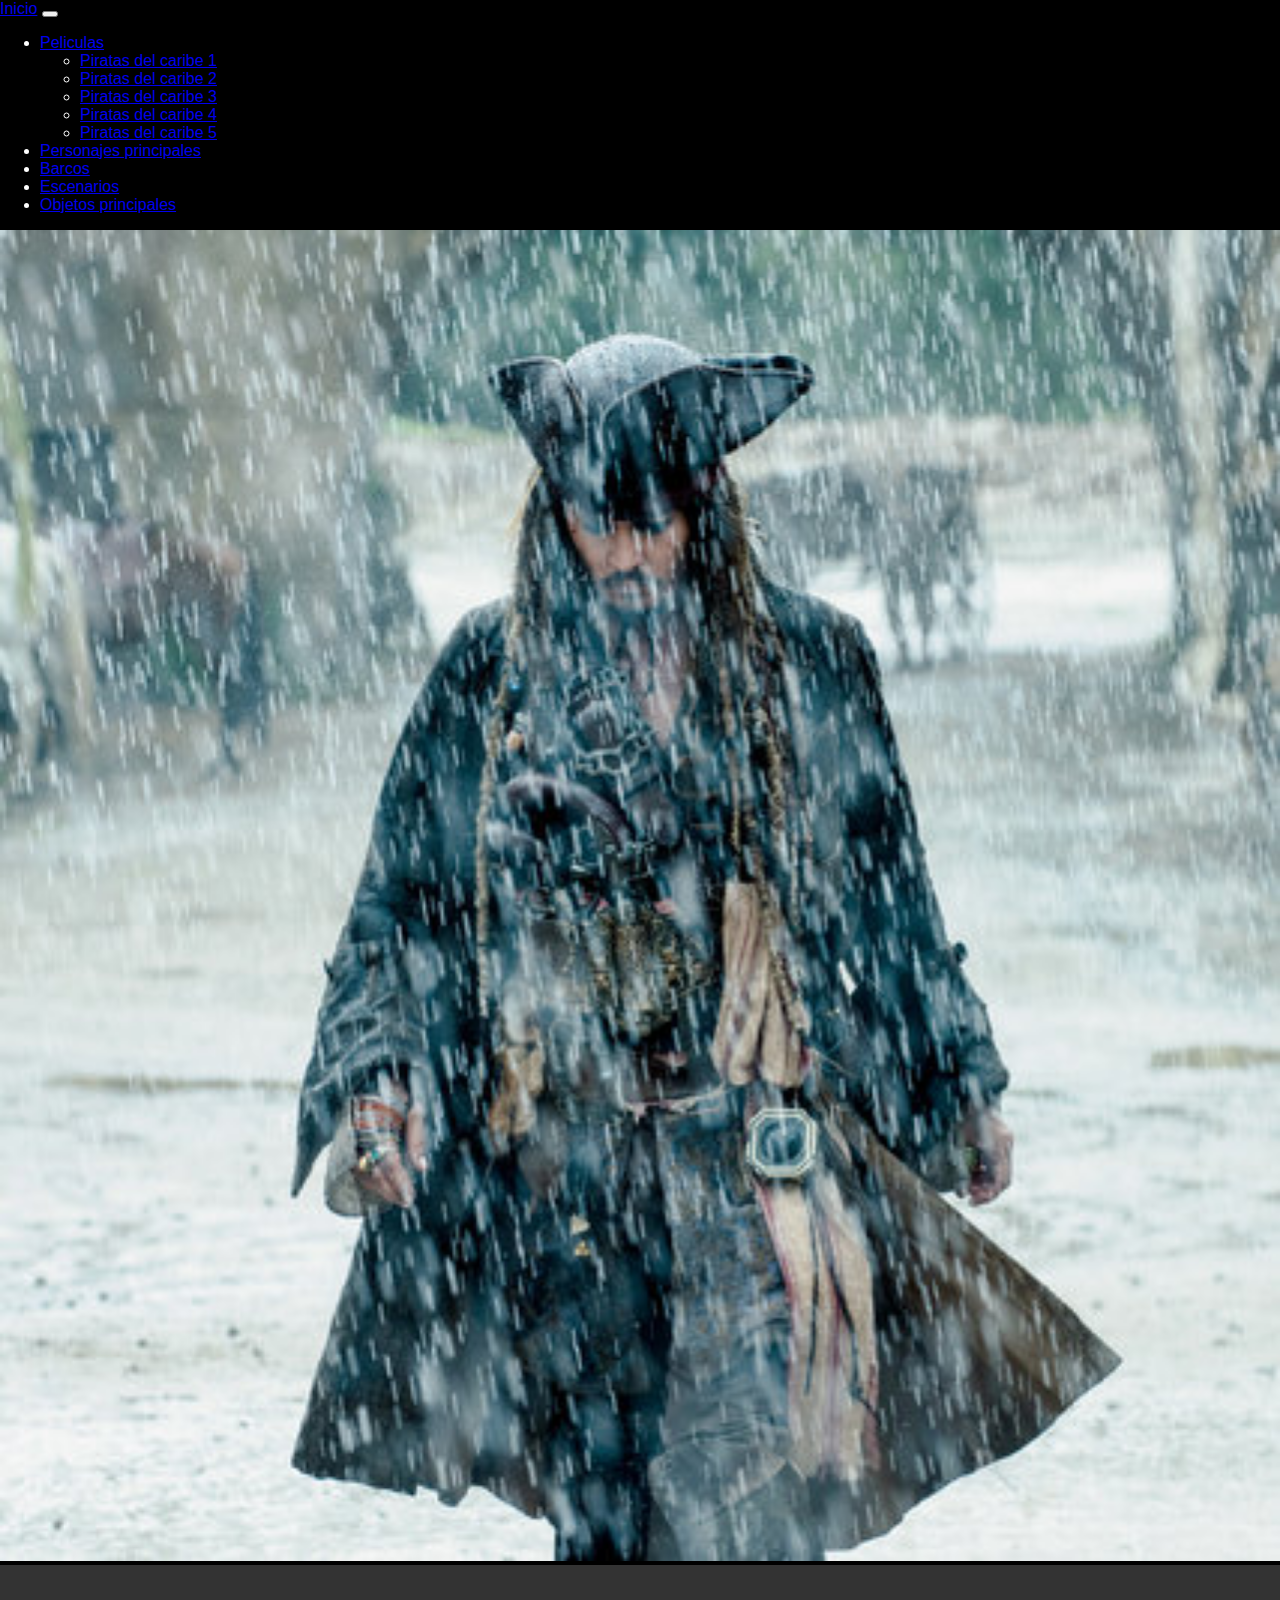
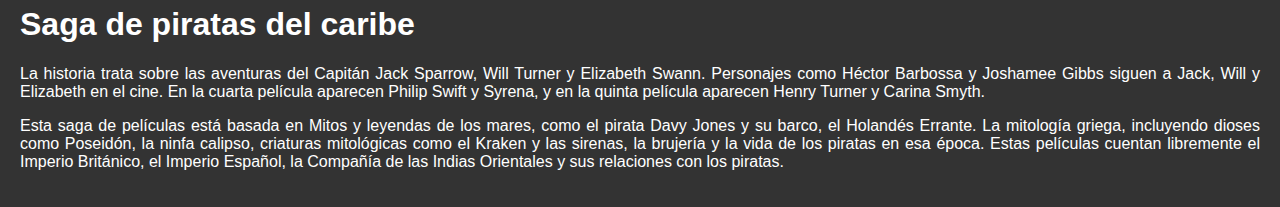
<file: index.html>
<!DOCTYPE html>
<html>
<head>
    <meta charset="UTF-8">
    <meta name="viewport" content="width=device-width, initial-scale=1.0">
    <title>Página de Portada POTC</title>
    <link href="https://cdn.jsdelivr.net/npm/bootstrap@5.3.1/dist/css/bootstrap.min.css" rel="stylesheet" integrity="sha384-4bw+/aepP/YC94hEpVNVgiZdgIC5+VKNBQNGCHeKRQN+PtmoHDEXuppvnDJzQIu9" crossorigin="anonymous">
    <link rel="stylesheet" href="estilos/index.css">
</head>
<body>

    <nav class="navbar navbar-expand-lg bg-body-tertiary">
        <div class="container-fluid">
          <a class="navbar-brand" href="index.html">Inicio</a>
          <button class="navbar-toggler" type="button" data-bs-toggle="collapse" data-bs-target="#navbarSupportedContent" aria-controls="navbarSupportedContent" aria-expanded="false" aria-label="Toggle navigation">
            <span class="navbar-toggler-icon"></span>
          </button>
          <div class="collapse navbar-collapse" id="navbarSupportedContent">
            <ul class="navbar-nav me-auto mb-2 mb-lg-0">
              <li class="nav-item dropdown">
                <a class="nav-link dropdown-toggle" href="#" role="button" data-bs-toggle="dropdown" aria-expanded="false">
                    Peliculas
                </a>
                <ul class="dropdown-menu">
                    <li><a class="dropdown-item" href="POTC1.html">Piratas del caribe 1</a></li>
                    <li><a class="dropdown-item" href="POTC2.html">Piratas del caribe 2</a></li>
                    <li><a class="dropdown-item" href="POTC3.html">Piratas del caribe 3</a></li>
                    <li><a class="dropdown-item" href="POTC4.html">Piratas del caribe 4</a></li>
                    <li><a class="dropdown-item" href="POTC5.html">Piratas del caribe 5</a></li>
                </ul>
              </li>  
              <li class="nav-item">
                <a class="nav-link active" aria-current="page" href="personajesCartas.html">Personajes principales</a>
              </li>
              <li class="nav-item">
                <a class="nav-link" href="barcosTabla.html">Barcos</a>
              </li>
              <li class="nav-item">
                <a class="nav-link" href="escenarios.html">Escenarios</a>
              </li>
              <li class="nav-item">
                <a class="nav-link" href="objetos.html">Objetos principales</a>
              </li>
            </ul>
          </div>
        </div>
      </nav>
    
    
    <img class="cover-image" src="img/Foto-Portada.jpg" alt="Portada de la Página">

    <div class="cover-text">
        <h1>Saga de piratas del caribe</h1>
        <p>
            La historia trata sobre las aventuras del Capitán Jack Sparrow, Will Turner y Elizabeth Swann.
            Personajes como Héctor Barbossa y Joshamee Gibbs siguen a Jack, Will y Elizabeth en el cine.
            En la cuarta película aparecen Philip Swift y Syrena, y en la quinta película aparecen Henry Turner y Carina Smyth.
        </p>
        <p>
            Esta saga de películas está basada en Mitos y leyendas de los mares, como el pirata Davy Jones y su barco, el Holandés Errante.
            La mitología griega, incluyendo dioses como Poseidón, la ninfa calipso, criaturas mitológicas como el Kraken y las sirenas, la brujería y la vida de los piratas en esa época.
            Estas películas cuentan libremente el Imperio Británico, el Imperio Español, la Compañía de las Indias Orientales y sus relaciones con los piratas.

        </p>
    </div>

    <script src="https://cdn.jsdelivr.net/npm/bootstrap@5.3.1/dist/js/bootstrap.bundle.min.js" integrity="sha384-HwwvtgBNo3bZJJLYd8oVXjrBZt8cqVSpeBNS5n7C8IVInixGAoxmnlMuBnhbgrkm" crossorigin="anonymous"></script>
</body>
</html>
</file>
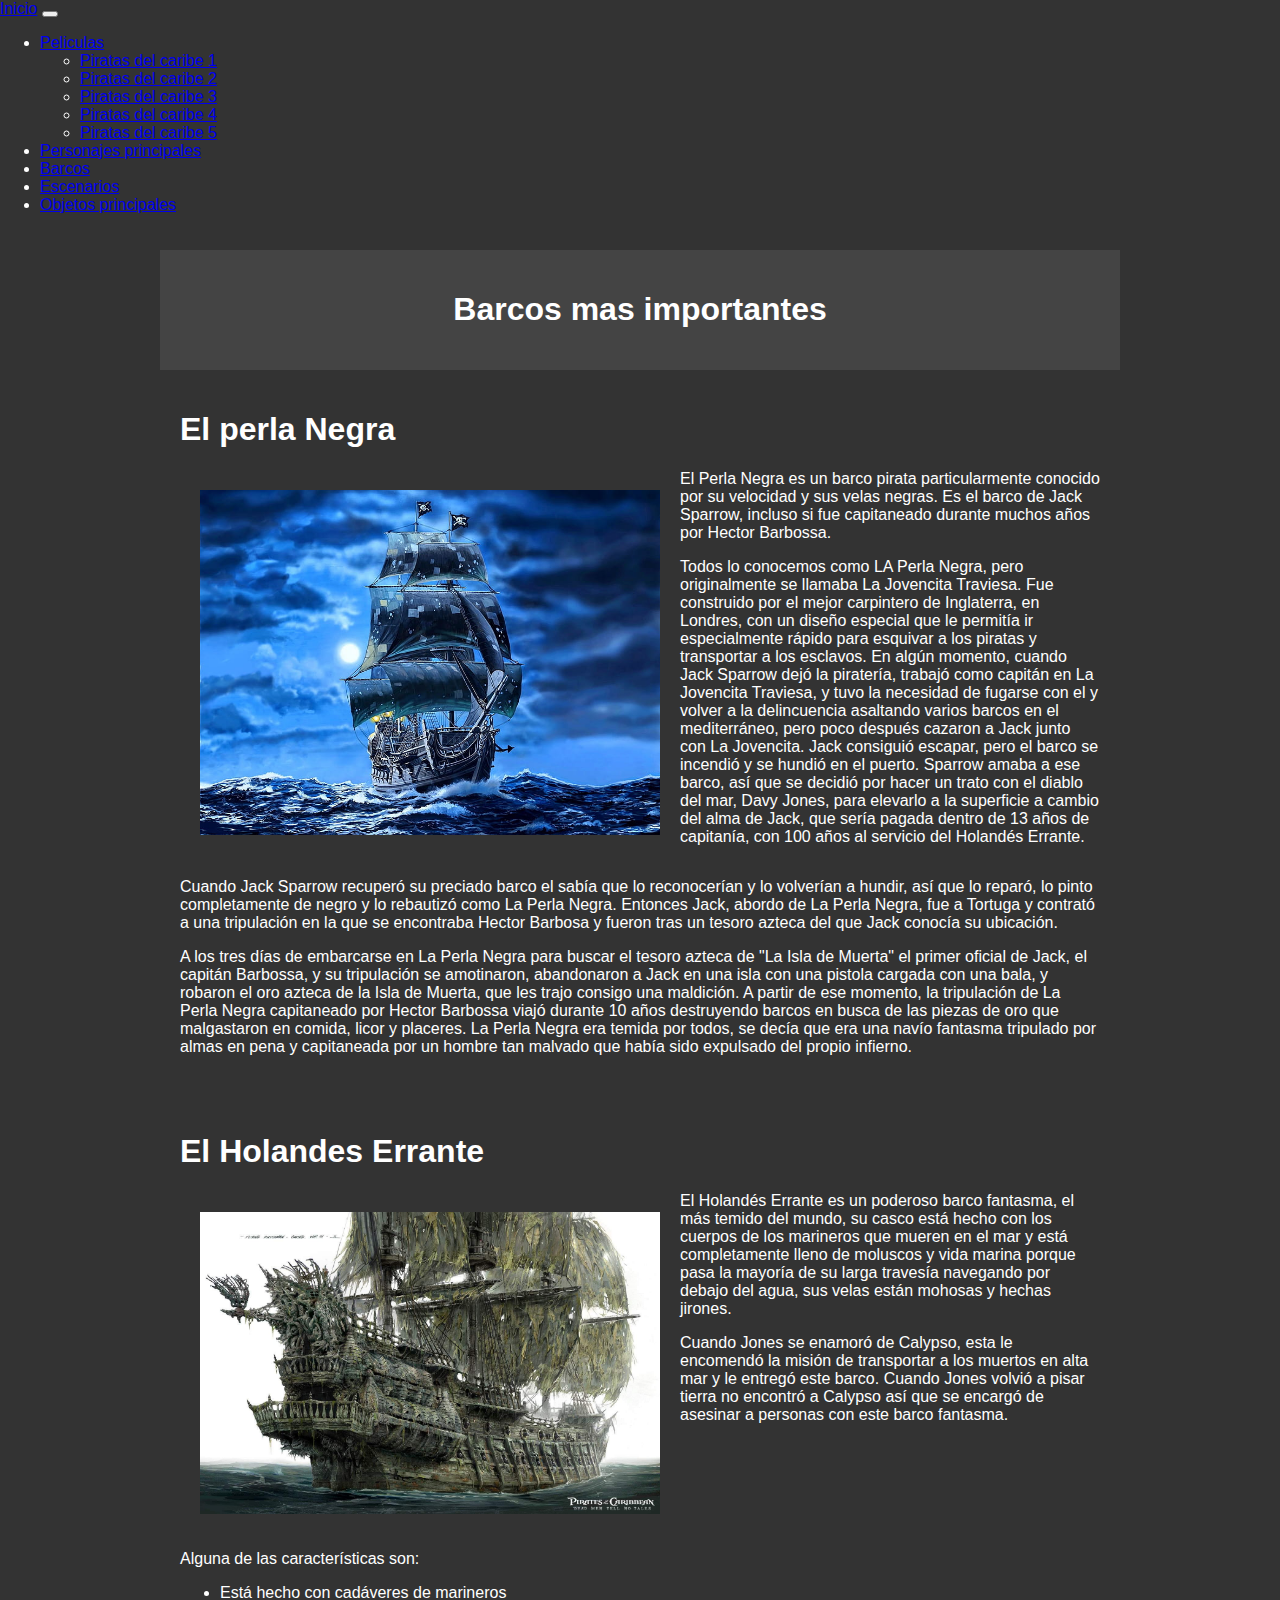
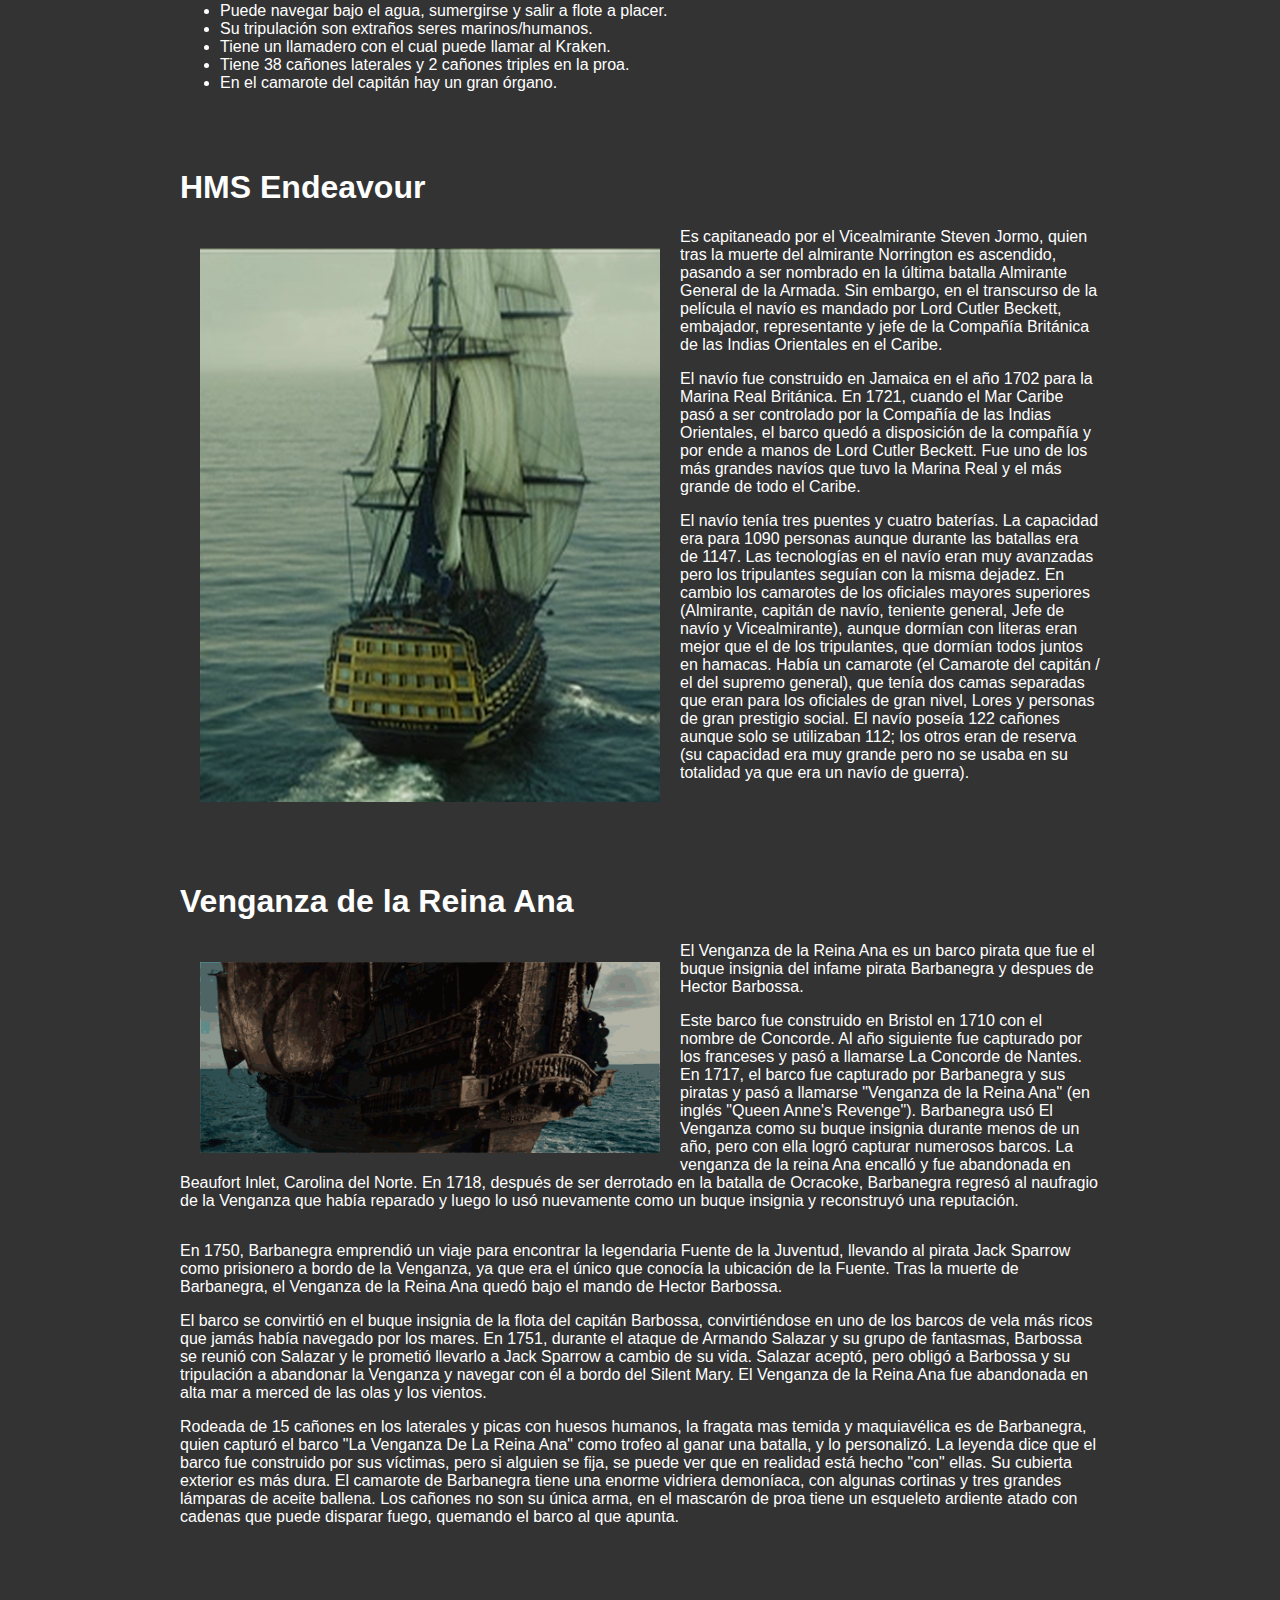
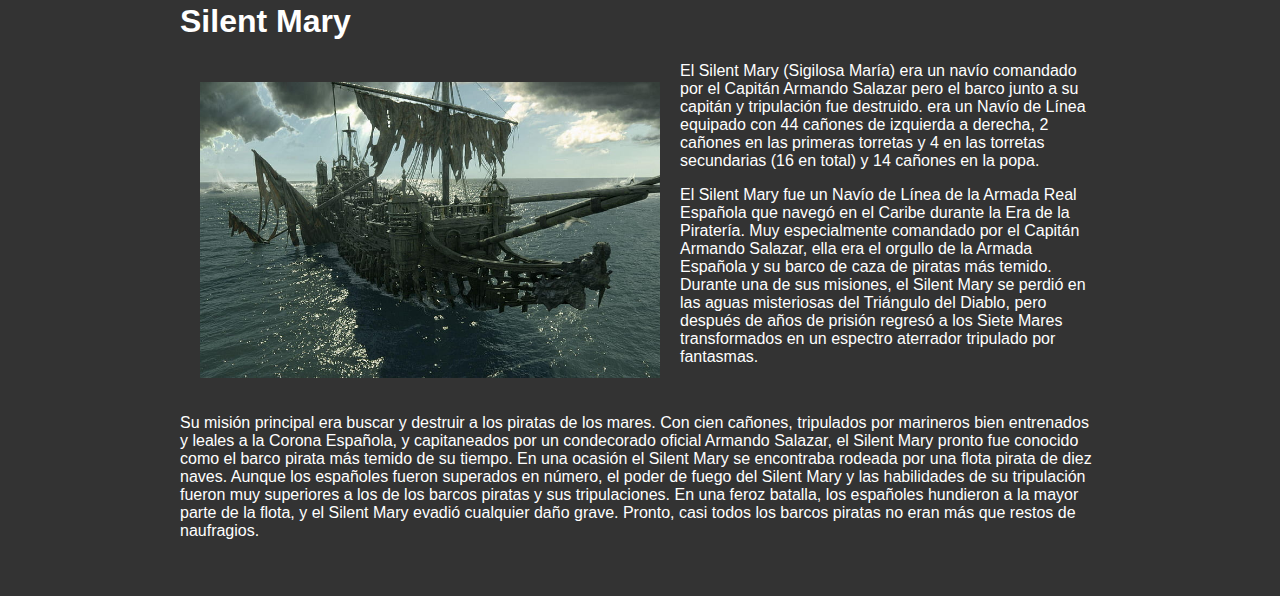
<file: barcos.html>
<!DOCTYPE html>
<html>
<head>
    <meta charset="UTF-8">
    <meta name="viewport" content="width=device-width, initial-scale=1.0">
    <title>Barcos</title>
    <link href="https://cdn.jsdelivr.net/npm/bootstrap@5.3.1/dist/css/bootstrap.min.css" rel="stylesheet" integrity="sha384-4bw+/aepP/YC94hEpVNVgiZdgIC5+VKNBQNGCHeKRQN+PtmoHDEXuppvnDJzQIu9" crossorigin="anonymous">
    <link rel="stylesheet" href="estilos/barcos.css">
</head>
<body>

    <nav class="navbar navbar-expand-lg bg-body-tertiary">
        <div class="container-fluid">
          <a class="navbar-brand" href="index.html">Inicio</a>
          <button class="navbar-toggler" type="button" data-bs-toggle="collapse" data-bs-target="#navbarSupportedContent" aria-controls="navbarSupportedContent" aria-expanded="false" aria-label="Toggle navigation">
            <span class="navbar-toggler-icon"></span>
          </button>
          <div class="collapse navbar-collapse" id="navbarSupportedContent">
            <ul class="navbar-nav me-auto mb-2 mb-lg-0">
              <li class="nav-item dropdown">
                <a class="nav-link dropdown-toggle" href="#" role="button" data-bs-toggle="dropdown" aria-expanded="false">
                    Peliculas
                </a>
                <ul class="dropdown-menu">
                    <li><a class="dropdown-item" href="POTC1.html">Piratas del caribe 1</a></li>
                    <li><a class="dropdown-item" href="POTC2.html">Piratas del caribe 2</a></li>
                    <li><a class="dropdown-item" href="POTC3.html">Piratas del caribe 3</a></li>
                    <li><a class="dropdown-item" href="POTC4.html">Piratas del caribe 4</a></li>
                    <li><a class="dropdown-item" href="POTC5.html">Piratas del caribe 5</a></li>
                </ul>
              </li>  
              <li class="nav-item">
                <a class="nav-link active" aria-current="page" href="personajesCartas.html">Personajes principales</a>
              </li>
              <li class="nav-item">
                <a class="nav-link" href="barcos.html">Barcos</a>
              </li>
              <li class="nav-item">
                <a class="nav-link" href="escenarios.html">Escenarios</a>
              </li>
              <li class="nav-item">
                <a class="nav-link" href="objetos.html">Objetos principales</a>
              </li>
            </ul>
          </div>
        </div>
      </nav>

    <div class="container">
        <section class="section-title">
            <h1>Barcos mas importantes</h1>
        </section>


        <!--Boceto-->
        <section class="image-text-section">

            <div class="image-container">
                <h1>El perla Negra</h1>
                <img class="imagen" src="img/Barcos/Perla-Negra.jpg" alt="Imagen">
                <p>
                    El Perla Negra es un barco pirata particularmente conocido por su velocidad y sus velas negras. Es el barco de Jack Sparrow, incluso si fue capitaneado durante muchos años por Hector Barbossa.
                </p>
                <p>
                    Todos lo conocemos como LA Perla Negra, pero originalmente se llamaba La Jovencita Traviesa. Fue construido por el mejor carpintero de Inglaterra, en Londres, con un diseño especial que le permitía ir especialmente rápido para esquivar a los piratas y transportar a los esclavos. En algún momento, cuando Jack Sparrow dejó la piratería, trabajó como capitán en La Jovencita Traviesa, y tuvo la necesidad de fugarse con el y volver a la delincuencia asaltando varios barcos en el mediterráneo, pero poco después cazaron a Jack junto con La Jovencita. Jack consiguió escapar, pero el barco se incendió y se hundió en el puerto. Sparrow amaba a ese barco, así que se decidió por hacer un trato con el diablo del mar, Davy Jones, para elevarlo a la superficie a cambio del alma de Jack, que sería pagada dentro de 13 años de capitanía, con 100 años al servicio del Holandés Errante.
                </p>

            </div>

            <div class="text-container">
                <p>
                    Cuando Jack Sparrow recuperó su preciado barco el sabía que lo reconocerían y lo volverían a hundir, así que lo reparó, lo pinto completamente de negro y lo rebautizó como La Perla Negra. Entonces Jack, abordo de La Perla Negra, fue a Tortuga y contrató a una tripulación en la que se encontraba Hector Barbosa y fueron tras un tesoro azteca del que Jack conocía su ubicación.
                </p>
                <p>
                    A los tres días de embarcarse en La Perla Negra para buscar el tesoro azteca de "La Isla de Muerta" el primer oficial de Jack, el capitán Barbossa, y su tripulación se amotinaron, abandonaron a Jack en una isla con una pistola cargada con una bala, y robaron el oro azteca de la Isla de Muerta, que les trajo consigo una maldición. A partir de ese momento, la tripulación de La Perla Negra capitaneado por Hector Barbossa viajó durante 10 años destruyendo barcos en busca de las piezas de oro que malgastaron en comida, licor y placeres. La Perla Negra era temida por todos, se decía que era una navío fantasma tripulado por almas en pena y capitaneada por un hombre tan malvado que había sido expulsado del propio infierno.
                </p>
            </div>
        </section>
        <!--Fin boceto-->

        <section class="image-text-section">

            <div class="image-container">
                <h1>El Holandes Errante</h1>
                <img class="imagen" src="img/Barcos/Holandes-Errante.jpg" alt="Imagen">
                <p>
                    El Holandés Errante es un poderoso barco fantasma, el más temido del mundo, su casco está hecho con los cuerpos de los marineros que mueren en el mar y está completamente lleno de moluscos y vida marina porque pasa la mayoría de su larga travesía navegando por debajo del agua, sus velas están mohosas y hechas jirones.
                </p>
                <p>
                    Cuando Jones se enamoró de Calypso, esta le encomendó la misión de transportar a los muertos en alta mar y le entregó este barco. Cuando Jones volvió a pisar tierra no encontró a Calypso así que se encargó de asesinar a personas con este barco fantasma.
                </p>

            </div>

            <div class="text-container">
                <p>
                    Alguna de las características son:
                    <ul>
                        <li>Está hecho con cadáveres de marineros</li>
                        <li>Puede navegar bajo el agua, sumergirse y salir a flote a placer.</li>
                        <li>Su tripulación son extraños seres marinos/humanos.</li>
                        <li>Tiene un llamadero con el cual puede llamar al Kraken.</li>
                        <li>Tiene 38 cañones laterales y 2 cañones triples en la proa.</li>
                        <li>En el camarote del capitán hay un gran órgano.</li>
                    </ul>
                </p>
                
            </div>
        </section>


        <section class="image-text-section">

            <div class="image-container">
                <h1>HMS Endeavour</h1>
                <img class="imagen" src="img/Barcos/HMS Endeavour.png" alt="Imagen">
                <p>
                    Es capitaneado por el Vicealmirante Steven Jormo, quien tras la muerte del almirante Norrington es ascendido, pasando a ser nombrado en la última batalla Almirante General de la Armada. Sin embargo, en el transcurso de la película el navío es mandado por Lord Cutler Beckett, embajador, representante y jefe de la Compañía Británica de las Indias Orientales en el Caribe.
                </p>
                <p>
                    El navío fue construido en Jamaica en el año 1702 para la Marina Real Británica. En 1721, cuando el Mar Caribe pasó a ser controlado por la Compañía de las Indias Orientales, el barco quedó a disposición de la compañía y por ende a manos de Lord Cutler Beckett. Fue uno de los más grandes navíos que tuvo la Marina Real y el más grande de todo el Caribe.
                </p>

                <p>
                    El navío tenía tres puentes y cuatro baterías. La capacidad era para 1090 personas aunque durante las batallas era de 1147. Las tecnologías en el navío eran muy avanzadas pero los tripulantes seguían con la misma dejadez. En cambio los camarotes de los oficiales mayores superiores (Almirante, capitán de navío, teniente general, Jefe de navío y Vicealmirante), aunque dormían con literas eran mejor que el de los tripulantes, que dormían todos juntos en hamacas. Había un camarote (el Camarote del capitán / el del supremo general), que tenía dos camas separadas que eran para los oficiales de gran nivel, Lores y personas de gran prestigio social. El navío poseía 122 cañones aunque solo se utilizaban 112; los otros eran de reserva (su capacidad era muy grande pero no se usaba en su totalidad ya que era un navío de guerra).
                </p>

            </div>

        </section>


        <section class="image-text-section">

            <div class="image-container">
                <h1>Venganza de la Reina Ana</h1>
                <img class="imagen" src="img/Barcos/Venganza-de-la-reina-ana.gif" alt="Imagen">
                <p>
                    El Venganza de la Reina Ana es un barco pirata que fue el buque insignia del infame pirata Barbanegra y despues de Hector Barbossa.
                </p>
                <p>
                    Este barco fue construido en Bristol en 1710 con el nombre de Concorde. Al año siguiente fue capturado por los franceses y pasó a llamarse La Concorde de Nantes. En 1717, el barco fue capturado por Barbanegra y sus piratas y pasó a llamarse "Venganza de la Reina Ana" (en inglés "Queen Anne's Revenge"). Barbanegra usó El Venganza como su buque insignia durante menos de un año, pero con ella logró capturar numerosos barcos. La venganza de la reina Ana encalló y fue abandonada en Beaufort Inlet, Carolina del Norte. En 1718, después de ser derrotado en la batalla de Ocracoke, Barbanegra regresó al naufragio de la Venganza que había reparado y luego lo usó nuevamente como un buque insignia y reconstruyó una reputación.
                </p>

            </div>

            <div class="text-container">
                <p>
                    En 1750, Barbanegra emprendió un viaje para encontrar la legendaria Fuente de la Juventud, llevando al pirata Jack Sparrow como prisionero a bordo de la Venganza, ya que era el único que conocía la ubicación de la Fuente. Tras la muerte de Barbanegra, el Venganza de la Reina Ana quedó bajo el mando de Hector Barbossa.
                </p>
                <p>
                    El barco se convirtió en el buque insignia de la flota del capitán Barbossa, convirtiéndose en uno de los barcos de vela más ricos que jamás había navegado por los mares. En 1751, durante el ataque de Armando Salazar y su grupo de fantasmas, Barbossa se reunió con Salazar y le prometió llevarlo a Jack Sparrow a cambio de su vida. Salazar aceptó, pero obligó a Barbossa y su tripulación a abandonar la Venganza y navegar con él a bordo del Silent Mary. El Venganza de la Reina Ana fue abandonada en alta mar a merced de las olas y los vientos.
                </p>

                <p>
                    Rodeada de 15 cañones en los laterales y picas con huesos humanos, la fragata mas temida y maquiavélica es de Barbanegra, quien capturó el barco "La Venganza De La Reina Ana" como trofeo al ganar una batalla, y lo personalizó. La leyenda dice que el barco fue construido por sus víctimas, pero si alguien se fija, se puede ver que en realidad está hecho "con" ellas. Su cubierta exterior es más dura. El camarote de Barbanegra tiene una enorme vidriera demoníaca, con algunas cortinas y tres grandes lámparas de aceite ballena. Los cañones no son su única arma, en el mascarón de proa tiene un esqueleto ardiente atado con cadenas que puede disparar fuego, quemando el barco al que apunta.
                </p>
            </div>
        </section>


        <section class="image-text-section">

            <div class="image-container">
                <h1>Silent Mary</h1>
                <img class="imagen" src="img/Barcos/Silent-Mary.jpg" alt="Imagen">
                <p>
                    El Silent Mary (Sigilosa María) era un navío comandado por el Capitán Armando Salazar pero el barco junto a su capitán y tripulación fue destruido. era un Navío de Línea equipado con 44 cañones de izquierda a derecha, 2 cañones en las primeras torretas y 4 en las torretas secundarias (16 en total) y 14 cañones en la popa.
                </p>
                <p>
                    El Silent Mary fue un Navío de Línea de la Armada Real Española que navegó en el Caribe durante la Era de la Piratería. Muy especialmente comandado por el Capitán Armando Salazar, ella era el orgullo de la Armada Española y su barco de caza de piratas más temido. Durante una de sus misiones, el Silent Mary se perdió en las aguas misteriosas del Triángulo del Diablo, pero después de años de prisión regresó a los Siete Mares transformados en un espectro aterrador tripulado por fantasmas.
                </p>

            </div>

            <div class="text-container">
                <p>
                    Su misión principal era buscar y destruir a los piratas de los mares. Con cien cañones, tripulados por marineros bien entrenados y leales a la Corona Española, y capitaneados por un condecorado oficial Armando Salazar, el Silent Mary pronto fue conocido como el barco pirata más temido de su tiempo. En una ocasión el Silent Mary se encontraba rodeada por una flota pirata de diez naves. Aunque los españoles fueron superados en número, el poder de fuego del Silent Mary y las habilidades de su tripulación fueron muy superiores a los de los barcos piratas y sus tripulaciones. En una feroz batalla, los españoles hundieron a la mayor parte de la flota, y el Silent Mary evadió cualquier daño grave. Pronto, casi todos los barcos piratas no eran más que restos de naufragios.
                </p>

            </div>
        </section>
        
    </div>

    <script src="https://cdn.jsdelivr.net/npm/bootstrap@5.3.1/dist/js/bootstrap.bundle.min.js" integrity="sha384-HwwvtgBNo3bZJJLYd8oVXjrBZt8cqVSpeBNS5n7C8IVInixGAoxmnlMuBnhbgrkm" crossorigin="anonymous"></script>    
</body>
</html>
</file>
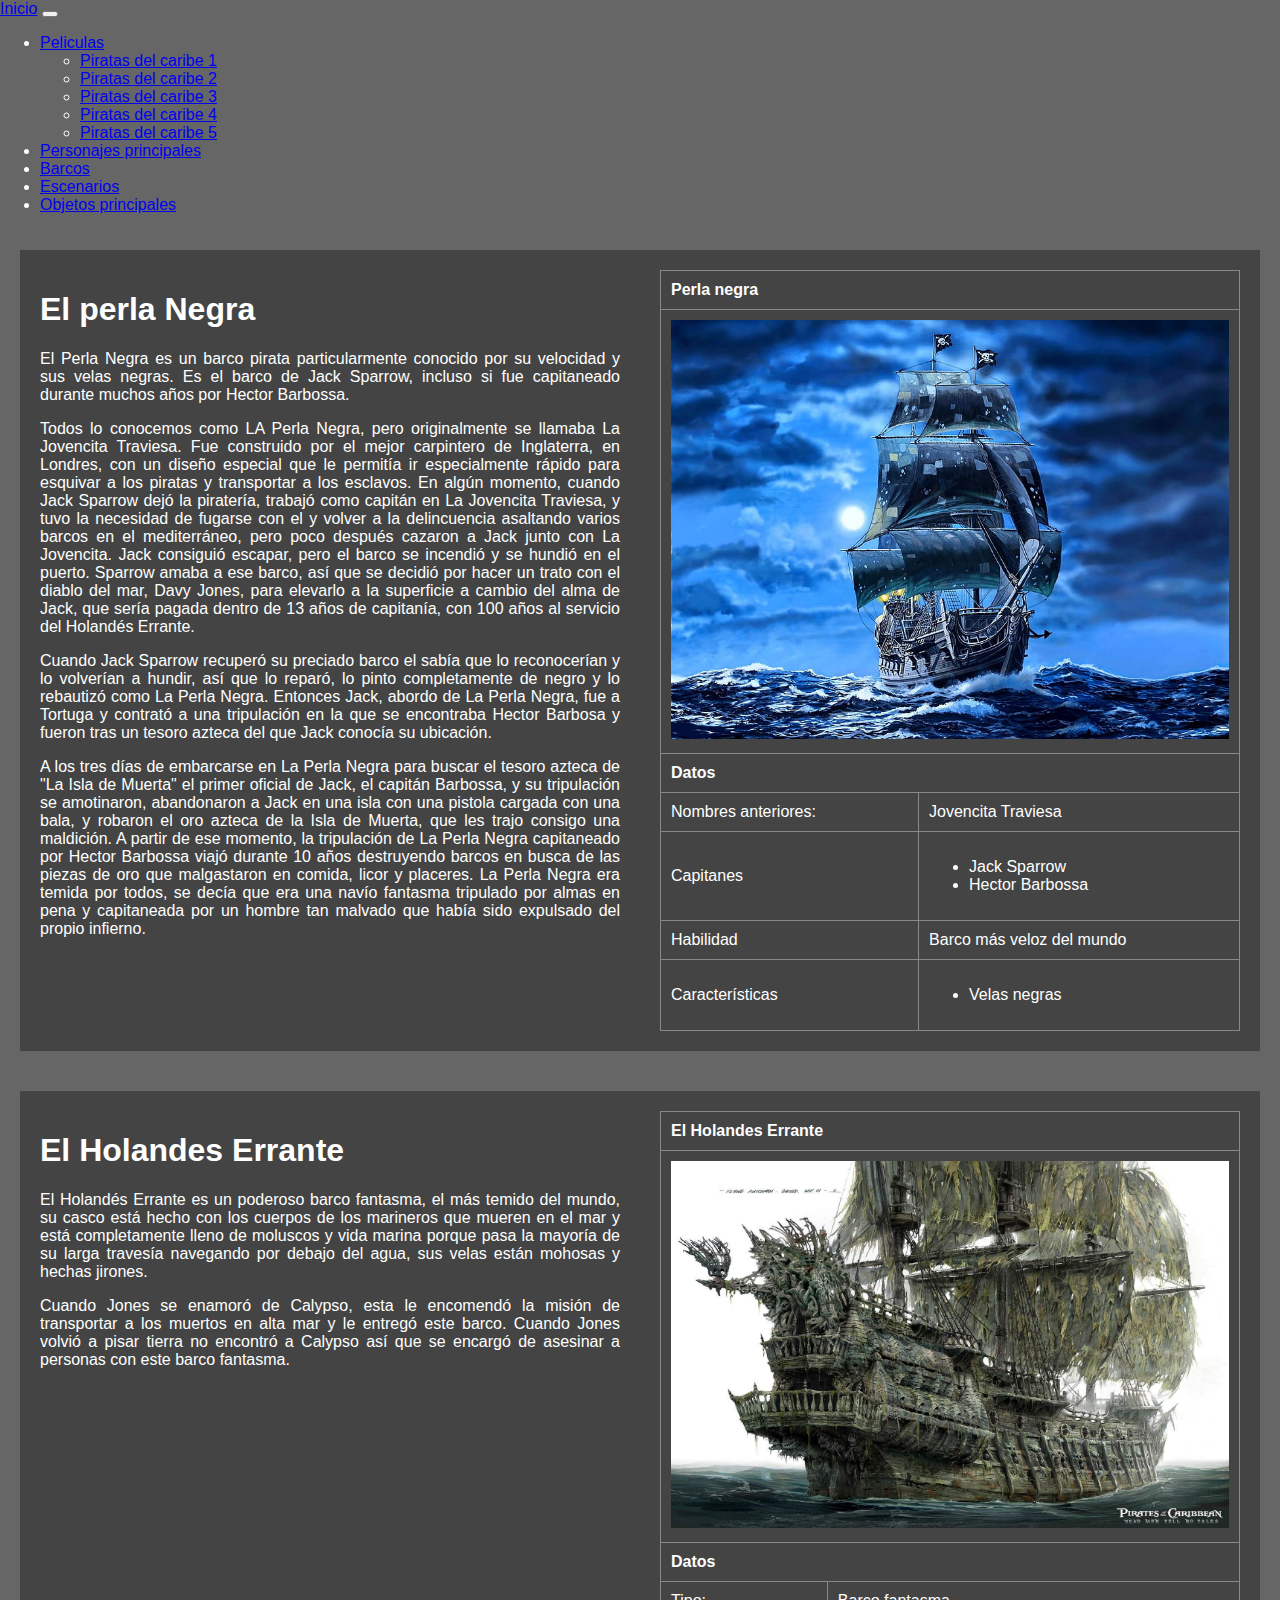
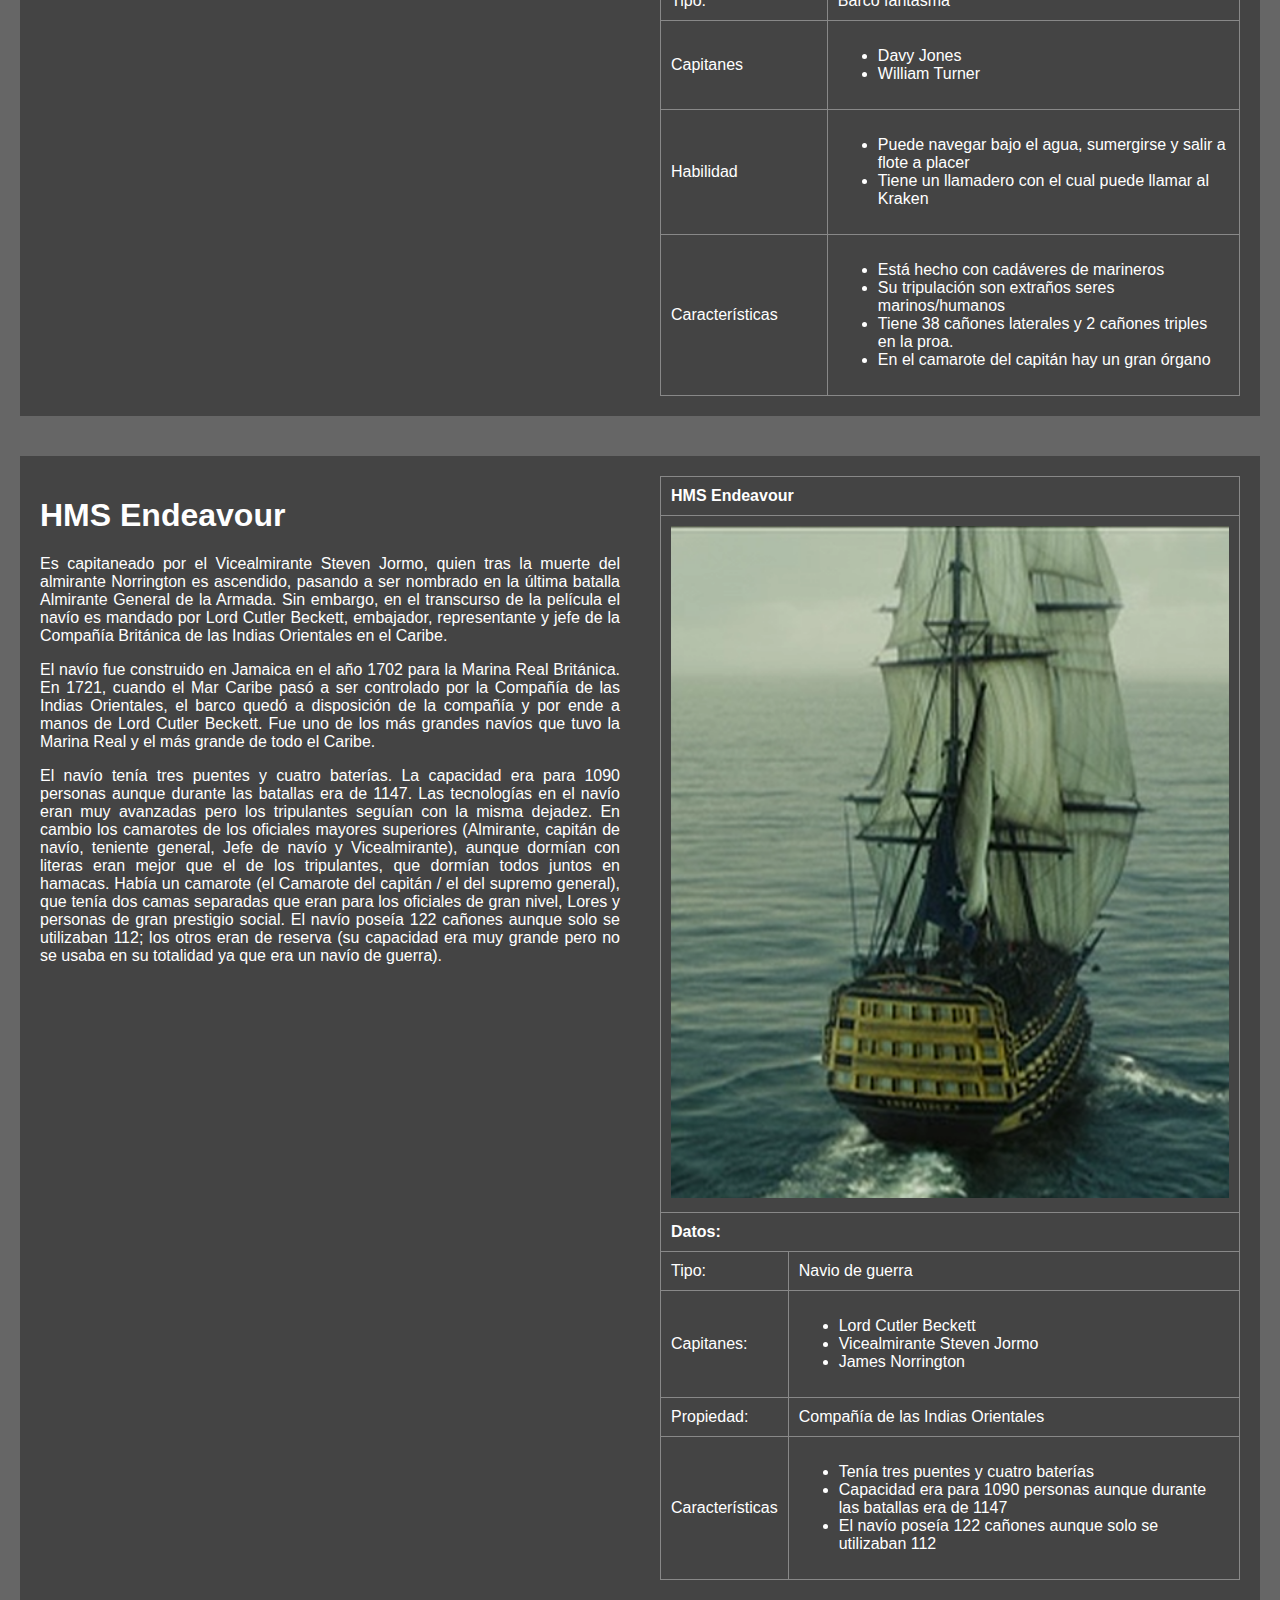
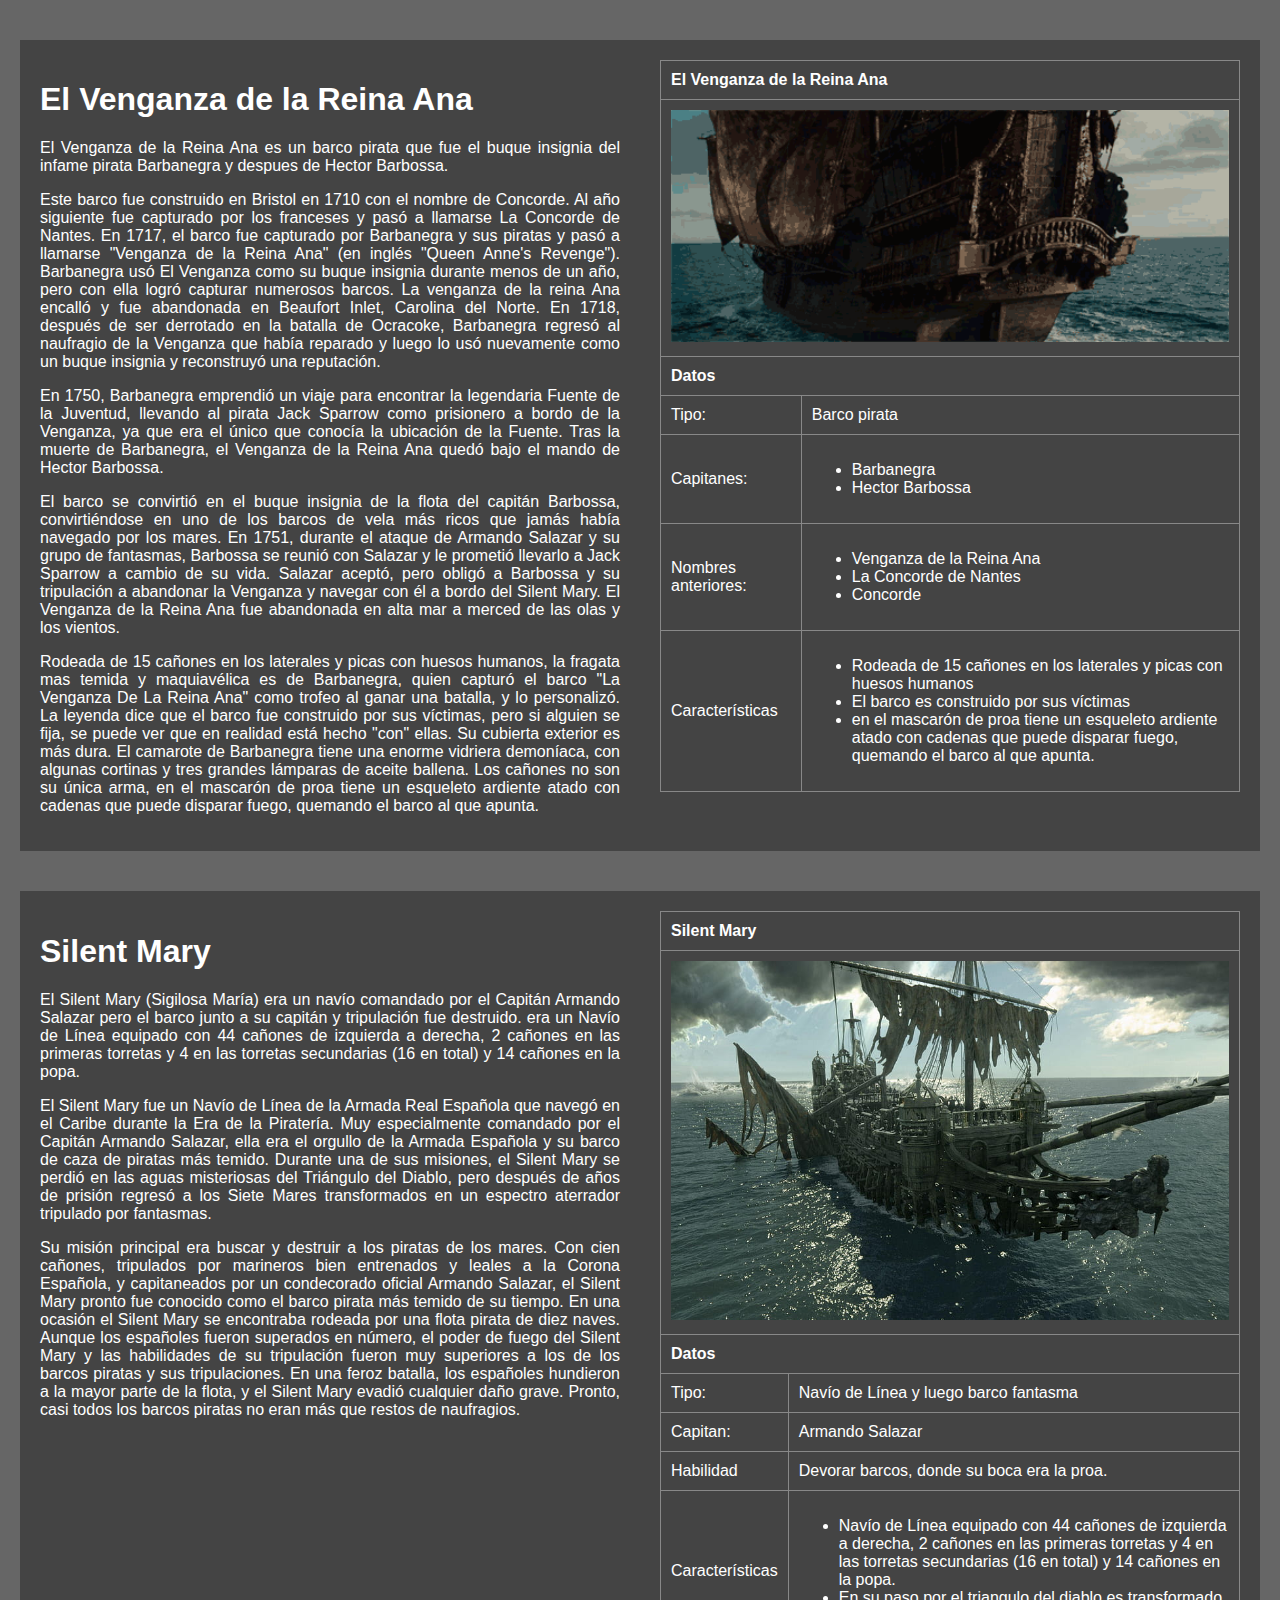
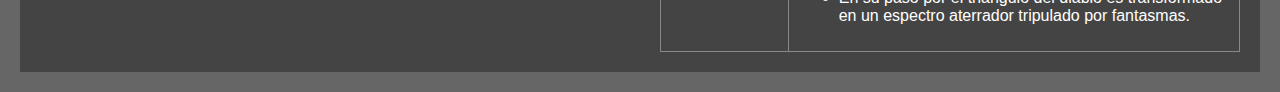
<file: barcosTabla.html>
<!DOCTYPE html>
<html>
<head>
    <meta charset="UTF-8">
    <meta name="viewport" content="width=device-width, initial-scale=1.0">
    <title>Barcos tabla</title>
    <link href="https://cdn.jsdelivr.net/npm/bootstrap@5.3.1/dist/css/bootstrap.min.css" rel="stylesheet" integrity="sha384-4bw+/aepP/YC94hEpVNVgiZdgIC5+VKNBQNGCHeKRQN+PtmoHDEXuppvnDJzQIu9" crossorigin="anonymous">
    <link rel="stylesheet" href="estilos/barcosTabla.css">
</head>
<body>

    <nav class="navbar navbar-expand-lg bg-body-tertiary">
        <div class="container-fluid">
          <a class="navbar-brand" href="index.html">Inicio</a>
          <button class="navbar-toggler" type="button" data-bs-toggle="collapse" data-bs-target="#navbarSupportedContent" aria-controls="navbarSupportedContent" aria-expanded="false" aria-label="Toggle navigation">
            <span class="navbar-toggler-icon"></span>
          </button>
          <div class="collapse navbar-collapse" id="navbarSupportedContent">
            <ul class="navbar-nav me-auto mb-2 mb-lg-0">
              <li class="nav-item dropdown">
                <a class="nav-link dropdown-toggle" href="#" role="button" data-bs-toggle="dropdown" aria-expanded="false">
                    Peliculas
                </a>
                <ul class="dropdown-menu">
                    <li><a class="dropdown-item" href="POTC1.html">Piratas del caribe 1</a></li>
                    <li><a class="dropdown-item" href="POTC2.html">Piratas del caribe 2</a></li>
                    <li><a class="dropdown-item" href="POTC3.html">Piratas del caribe 3</a></li>
                    <li><a class="dropdown-item" href="POTC4.html">Piratas del caribe 4</a></li>
                    <li><a class="dropdown-item" href="POTC5.html">Piratas del caribe 5</a></li>
                </ul>
              </li>  
              <li class="nav-item">
                <a class="nav-link active" aria-current="page" href="personajesCartas.html">Personajes principales</a>
              </li>
              <li class="nav-item">
                <a class="nav-link" href="barcosTabla.html">Barcos</a>
              </li>
              <li class="nav-item">
                <a class="nav-link" href="escenarios.html">Escenarios</a>
              </li>
              <li class="nav-item">
                <a class="nav-link" href="objetos.html">Objetos principales</a>
              </li>
            </ul>
          </div>
        </div>
      </nav>

      <!---->
    <div class="container">

        <div class="left-section">
            <h1>El perla Negra</h1>
            <p>
                El Perla Negra es un barco pirata particularmente conocido por su velocidad y sus velas negras. Es el barco de Jack Sparrow, incluso si fue capitaneado durante muchos años por Hector Barbossa.
            </p>
            <p>
                Todos lo conocemos como LA Perla Negra, pero originalmente se llamaba La Jovencita Traviesa. Fue construido por el mejor carpintero de Inglaterra, en Londres, con un diseño especial que le permitía ir especialmente rápido para esquivar a los piratas y transportar a los esclavos. En algún momento, cuando Jack Sparrow dejó la piratería, trabajó como capitán en La Jovencita Traviesa, y tuvo la necesidad de fugarse con el y volver a la delincuencia asaltando varios barcos en el mediterráneo, pero poco después cazaron a Jack junto con La Jovencita. Jack consiguió escapar, pero el barco se incendió y se hundió en el puerto. Sparrow amaba a ese barco, así que se decidió por hacer un trato con el diablo del mar, Davy Jones, para elevarlo a la superficie a cambio del alma de Jack, que sería pagada dentro de 13 años de capitanía, con 100 años al servicio del Holandés Errante.
            </p>

            <p>
                Cuando Jack Sparrow recuperó su preciado barco el sabía que lo reconocerían y lo volverían a hundir, así que lo reparó, lo pinto completamente de negro y lo rebautizó como La Perla Negra. Entonces Jack, abordo de La Perla Negra, fue a Tortuga y contrató a una tripulación en la que se encontraba Hector Barbosa y fueron tras un tesoro azteca del que Jack conocía su ubicación.
            </p>

            <p>
                A los tres días de embarcarse en La Perla Negra para buscar el tesoro azteca de "La Isla de Muerta" el primer oficial de Jack, el capitán Barbossa, y su tripulación se amotinaron, abandonaron a Jack en una isla con una pistola cargada con una bala, y robaron el oro azteca de la Isla de Muerta, que les trajo consigo una maldición. A partir de ese momento, la tripulación de La Perla Negra capitaneado por Hector Barbossa viajó durante 10 años destruyendo barcos en busca de las piezas de oro que malgastaron en comida, licor y placeres. La Perla Negra era temida por todos, se decía que era una navío fantasma tripulado por almas en pena y capitaneada por un hombre tan malvado que había sido expulsado del propio infierno.
            </p>
        </div>

        <div class="right-section">
            <div class="table-container">
                
                <table>
                    <tr>
                        <th colspan="2">Perla negra</th>
                    </tr>
                    <tr>
                        <td colspan="2"><img src="img/Barcos/Perla-Negra.jpg" alt="Jack Sparrow"></td>
                    </tr>
                    <tr>
                        <th colspan="2">Datos</th>
                    </tr>
                    <tr>
                        <td>Nombres anteriores:</td>
                        <td>Jovencita Traviesa</td>
                    </tr>
                    <tr>
                        <td>Capitanes</td>
                        <td>
                            <p>
                                <ul>
                                    <li>Jack Sparrow</li>
                                    <li>Hector Barbossa</li>
                                </ul>
                            </p>
                        </td>
                    </tr>
                    <tr>
                        <td>Habilidad</td>
                        <td>Barco más veloz del mundo</td>
                    </tr>
                    <tr>
                        <td>Características</td>
                        <td>
                            <p>
                                <ul>
                                    <li>Velas negras</li>
                                </ul>
                            </p>
                        </td>
                    </tr>
                </table>
                
            </div>
        </div>

    </div>
    <!---->

          <!---->
          <div class="container">

            <div class="left-section">
                <h1>El Holandes Errante</h1>
                <p>
                    El Holandés Errante es un poderoso barco fantasma, el más temido del mundo, su casco está hecho con los cuerpos de los marineros que mueren en el mar y está completamente lleno de moluscos y vida marina porque pasa la mayoría de su larga travesía navegando por debajo del agua, sus velas están mohosas y hechas jirones.
                </p>
                <p>
                    Cuando Jones se enamoró de Calypso, esta le encomendó la misión de transportar a los muertos en alta mar y le entregó este barco. Cuando Jones volvió a pisar tierra no encontró a Calypso así que se encargó de asesinar a personas con este barco fantasma.
                </p>
    
            </div>
    
            <div class="right-section">
                <div class="table-container">
                    
                    <table>
                        <tr>
                            <th colspan="2">El Holandes Errante</th>
                        </tr>
                        <tr>
                            <td colspan="2"><img src="img/Barcos/Holandes-Errante.jpg" alt="Jack Sparrow"></td>
                        </tr>
                        <tr>
                            <th colspan="2">Datos</th>
                        </tr>
                        <tr>
                            <td>Tipo:</td>
                            <td>Barco fantasma</td>
                        </tr>
                        <tr>
                            <td>Capitanes</td>
                            <td>
                                <p>
                                    <ul>
                                        <li>Davy Jones</li>
                                        <li>William Turner</li>
                                    </ul>
                                </p>
                            </td>
                        </tr>
                        <tr>
                            <td>Habilidad</td>
                            <td>
                                <p>
                                    <ul>
                                        <li>Puede navegar bajo el agua, sumergirse y salir a flote a placer</li>
                                        <li>Tiene un llamadero con el cual puede llamar al Kraken</li>
                                    </ul>
                                </p>
                            </td>
                        </tr>
                        <tr>
                            <td>Características</td>
                            <td>
                                <p>
                                    <ul>
                                        <li>Está hecho con cadáveres de marineros</li>
                                        <li>Su tripulación son extraños seres marinos/humanos</li>
                                        <li>Tiene 38 cañones laterales y 2 cañones triples en la proa.</li>
                                        <li>En el camarote del capitán hay un gran órgano</li>
                                    </ul>
                                </p>
                            </td>
                        </tr>
                    </table>
                    
                </div>
            </div>
    
        </div>
        <!---->

        <!---->
        <div class="container">

            <div class="left-section">
                <h1>HMS Endeavour</h1>
                <p>
                    Es capitaneado por el Vicealmirante Steven Jormo, quien tras la muerte del almirante Norrington es ascendido, pasando a ser nombrado en la última batalla Almirante General de la Armada. Sin embargo, en el transcurso de la película el navío es mandado por Lord Cutler Beckett, embajador, representante y jefe de la Compañía Británica de las Indias Orientales en el Caribe.
                </p>
                <p>
                    El navío fue construido en Jamaica en el año 1702 para la Marina Real Británica. En 1721, cuando el Mar Caribe pasó a ser controlado por la Compañía de las Indias Orientales, el barco quedó a disposición de la compañía y por ende a manos de Lord Cutler Beckett. Fue uno de los más grandes navíos que tuvo la Marina Real y el más grande de todo el Caribe.
                </p>
                <p>
                    El navío tenía tres puentes y cuatro baterías. La capacidad era para 1090 personas aunque durante las batallas era de 1147. Las tecnologías en el navío eran muy avanzadas pero los tripulantes seguían con la misma dejadez. En cambio los camarotes de los oficiales mayores superiores (Almirante, capitán de navío, teniente general, Jefe de navío y Vicealmirante), aunque dormían con literas eran mejor que el de los tripulantes, que dormían todos juntos en hamacas. Había un camarote (el Camarote del capitán / el del supremo general), que tenía dos camas separadas que eran para los oficiales de gran nivel, Lores y personas de gran prestigio social. El navío poseía 122 cañones aunque solo se utilizaban 112; los otros eran de reserva (su capacidad era muy grande pero no se usaba en su totalidad ya que era un navío de guerra).
                </p>
    
            </div>
    
            <div class="right-section">
                <div class="table-container">
                    
                    <table>
                        <tr>
                            <th colspan="2">HMS Endeavour</th>
                        </tr>
                        <tr>
                            <td colspan="2"><img src="img/Barcos/HMS Endeavour.png" alt="Jack Sparrow"></td>
                        </tr>
                        <tr>
                            <th colspan="2">Datos:</th>
                        </tr>
                        <tr>
                            <td>Tipo:</td>
                            <td>Navio de guerra</td>
                        </tr>
                        <tr>
                            <td>Capitanes:</td>
                            <td>
                                <p>
                                    <ul>
                                        <li>Lord Cutler Beckett</li>
                                        <li>Vicealmirante Steven Jormo</li>
                                        <li>James Norrington</li>
                                    </ul>
                                </p>
                            </td>
                        </tr>
                        <tr>
                            <td>Propiedad:</td>
                            <td>
                                Compañía de las Indias Orientales
                            </td>
                        </tr>
                        <tr>
                            <td>Características</td>
                            <td>
                                <p>
                                    <ul>
                                        <li>Tenía tres puentes y cuatro baterías</li>
                                        <li>Capacidad era para 1090 personas aunque durante las batallas era de 1147</li>
                                        <li>El navío poseía 122 cañones aunque solo se utilizaban 112</li>
                                    </ul>
                                </p>
                            </td>
                        </tr>
                    </table>
                    
                </div>
            </div>
    
        </div>
        <!---->

        <!---->
        <div class="container">

            <div class="left-section">
                <h1>El Venganza de la Reina Ana</h1>
                <p>
                    El Venganza de la Reina Ana es un barco pirata que fue el buque insignia del infame pirata Barbanegra y despues de Hector Barbossa.
                </p>
                <p>
                    Este barco fue construido en Bristol en 1710 con el nombre de Concorde. Al año siguiente fue capturado por los franceses y pasó a llamarse La Concorde de Nantes. En 1717, el barco fue capturado por Barbanegra y sus piratas y pasó a llamarse "Venganza de la Reina Ana" (en inglés "Queen Anne's Revenge"). Barbanegra usó El Venganza como su buque insignia durante menos de un año, pero con ella logró capturar numerosos barcos. La venganza de la reina Ana encalló y fue abandonada en Beaufort Inlet, Carolina del Norte. En 1718, después de ser derrotado en la batalla de Ocracoke, Barbanegra regresó al naufragio de la Venganza que había reparado y luego lo usó nuevamente como un buque insignia y reconstruyó una reputación.
                </p>
                <p>
                    En 1750, Barbanegra emprendió un viaje para encontrar la legendaria Fuente de la Juventud, llevando al pirata Jack Sparrow como prisionero a bordo de la Venganza, ya que era el único que conocía la ubicación de la Fuente. Tras la muerte de Barbanegra, el Venganza de la Reina Ana quedó bajo el mando de Hector Barbossa.
                </p>
                <p>
                    El barco se convirtió en el buque insignia de la flota del capitán Barbossa, convirtiéndose en uno de los barcos de vela más ricos que jamás había navegado por los mares. En 1751, durante el ataque de Armando Salazar y su grupo de fantasmas, Barbossa se reunió con Salazar y le prometió llevarlo a Jack Sparrow a cambio de su vida. Salazar aceptó, pero obligó a Barbossa y su tripulación a abandonar la Venganza y navegar con él a bordo del Silent Mary. El Venganza de la Reina Ana fue abandonada en alta mar a merced de las olas y los vientos.
                </p>
                <p>
                    Rodeada de 15 cañones en los laterales y picas con huesos humanos, la fragata mas temida y maquiavélica es de Barbanegra, quien capturó el barco "La Venganza De La Reina Ana" como trofeo al ganar una batalla, y lo personalizó. La leyenda dice que el barco fue construido por sus víctimas, pero si alguien se fija, se puede ver que en realidad está hecho "con" ellas. Su cubierta exterior es más dura. El camarote de Barbanegra tiene una enorme vidriera demoníaca, con algunas cortinas y tres grandes lámparas de aceite ballena. Los cañones no son su única arma, en el mascarón de proa tiene un esqueleto ardiente atado con cadenas que puede disparar fuego, quemando el barco al que apunta.
                </p>
    
            </div>
    
            <div class="right-section">
                <div class="table-container">
                    
                    <table>
                        <tr>
                            <th colspan="2">El Venganza de la Reina Ana</th>
                        </tr>
                        <tr>
                            <td colspan="2"><img src="img/Barcos/Venganza-de-la-reina-ana.gif" alt="Jack Sparrow"></td>
                        </tr>
                        <tr>
                            <th colspan="2">Datos</th>
                        </tr>
                        <tr>
                            <td>Tipo:</td>
                            <td>Barco pirata</td>
                        </tr>
                        <tr>
                            <td>Capitanes:</td>
                            <td>
                                <p>
                                    <ul>
                                        <li>Barbanegra</li>
                                        <li>Hector Barbossa</li>
                                    </ul>
                                </p>
                            </td>
                        </tr>
                        <tr>
                            <td>Nombres anteriores:</td>
                            <td>
                                <p>
                                    <ul>
                                        <li>Venganza de la Reina Ana</li>
                                        <li>La Concorde de Nantes   </li>
                                        <li>Concorde</li>
                                    </ul>
                                </p>
                            </td>
                        </tr>
                        <tr>
                            <td>Características</td>
                            <td>
                                <p>
                                    <ul>
                                        <li>Rodeada de 15 cañones en los laterales y picas con huesos humanos</li>
                                        <li>El barco es construido por sus víctimas</li>
                                        <li>en el mascarón de proa tiene un esqueleto ardiente atado con cadenas que puede disparar fuego, quemando el barco al que apunta.</li>
                                    </ul>
                                </p>
                            </td>
                        </tr>
                    </table>
                    
                </div>
            </div>
    
        </div>
        <!---->

        <!---->
        <div class="container">

            <div class="left-section">
                <h1>Silent Mary</h1>
                <p>
                    El Silent Mary (Sigilosa María) era un navío comandado por el Capitán Armando Salazar pero el barco junto a su capitán y tripulación fue destruido. era un Navío de Línea equipado con 44 cañones de izquierda a derecha, 2 cañones en las primeras torretas y 4 en las torretas secundarias (16 en total) y 14 cañones en la popa.
                </p>
                <p>
                    El Silent Mary fue un Navío de Línea de la Armada Real Española que navegó en el Caribe durante la Era de la Piratería. Muy especialmente comandado por el Capitán Armando Salazar, ella era el orgullo de la Armada Española y su barco de caza de piratas más temido. Durante una de sus misiones, el Silent Mary se perdió en las aguas misteriosas del Triángulo del Diablo, pero después de años de prisión regresó a los Siete Mares transformados en un espectro aterrador tripulado por fantasmas.
                </p>
                <p>
                    Su misión principal era buscar y destruir a los piratas de los mares. Con cien cañones, tripulados por marineros bien entrenados y leales a la Corona Española, y capitaneados por un condecorado oficial Armando Salazar, el Silent Mary pronto fue conocido como el barco pirata más temido de su tiempo. En una ocasión el Silent Mary se encontraba rodeada por una flota pirata de diez naves. Aunque los españoles fueron superados en número, el poder de fuego del Silent Mary y las habilidades de su tripulación fueron muy superiores a los de los barcos piratas y sus tripulaciones. En una feroz batalla, los españoles hundieron a la mayor parte de la flota, y el Silent Mary evadió cualquier daño grave. Pronto, casi todos los barcos piratas no eran más que restos de naufragios.
                </p>
    
            </div>
    
            <div class="right-section">
                <div class="table-container">
                    
                    <table>
                        <tr>
                            <th colspan="2">Silent Mary</th>
                        </tr>
                        <tr>
                            <td colspan="2"><img src="img/Barcos/Silent-Mary.jpg" alt="Jack Sparrow"></td>
                        </tr>
                        <tr>
                            <th colspan="2">Datos</th>
                        </tr>
                        <tr>
                            <td>Tipo:</td>
                            <td>Navío de Línea y luego barco fantasma</td>
                        </tr>
                        <tr>
                            <td>Capitan:</td>
                            <td>
                                Armando Salazar
                            </td>
                        </tr>
                        <tr>
                            <td>Habilidad</td>
                            <td>
                                Devorar barcos, donde su boca era la proa.
                            </td>
                        </tr>
                        <tr>
                            <td>Características</td>
                            <td>
                                <p>
                                    <ul>
                                        <li>Navío de Línea equipado con 44 cañones de izquierda a derecha, 2 cañones en las primeras torretas y 4 en las torretas secundarias (16 en total) y 14 cañones en la popa.</li>
                                        <li>En su paso por el triangulo del diablo es transformado en un espectro aterrador tripulado por fantasmas.</li>
                                    </ul>
                                </p>
                            </td>
                        </tr>
                    </table>
                    
                </div>
            </div>
    
        </div>
        <!---->


    <script src="https://cdn.jsdelivr.net/npm/bootstrap@5.3.1/dist/js/bootstrap.bundle.min.js" integrity="sha384-HwwvtgBNo3bZJJLYd8oVXjrBZt8cqVSpeBNS5n7C8IVInixGAoxmnlMuBnhbgrkm" crossorigin="anonymous"></script>    
</body>
</html>
</file>
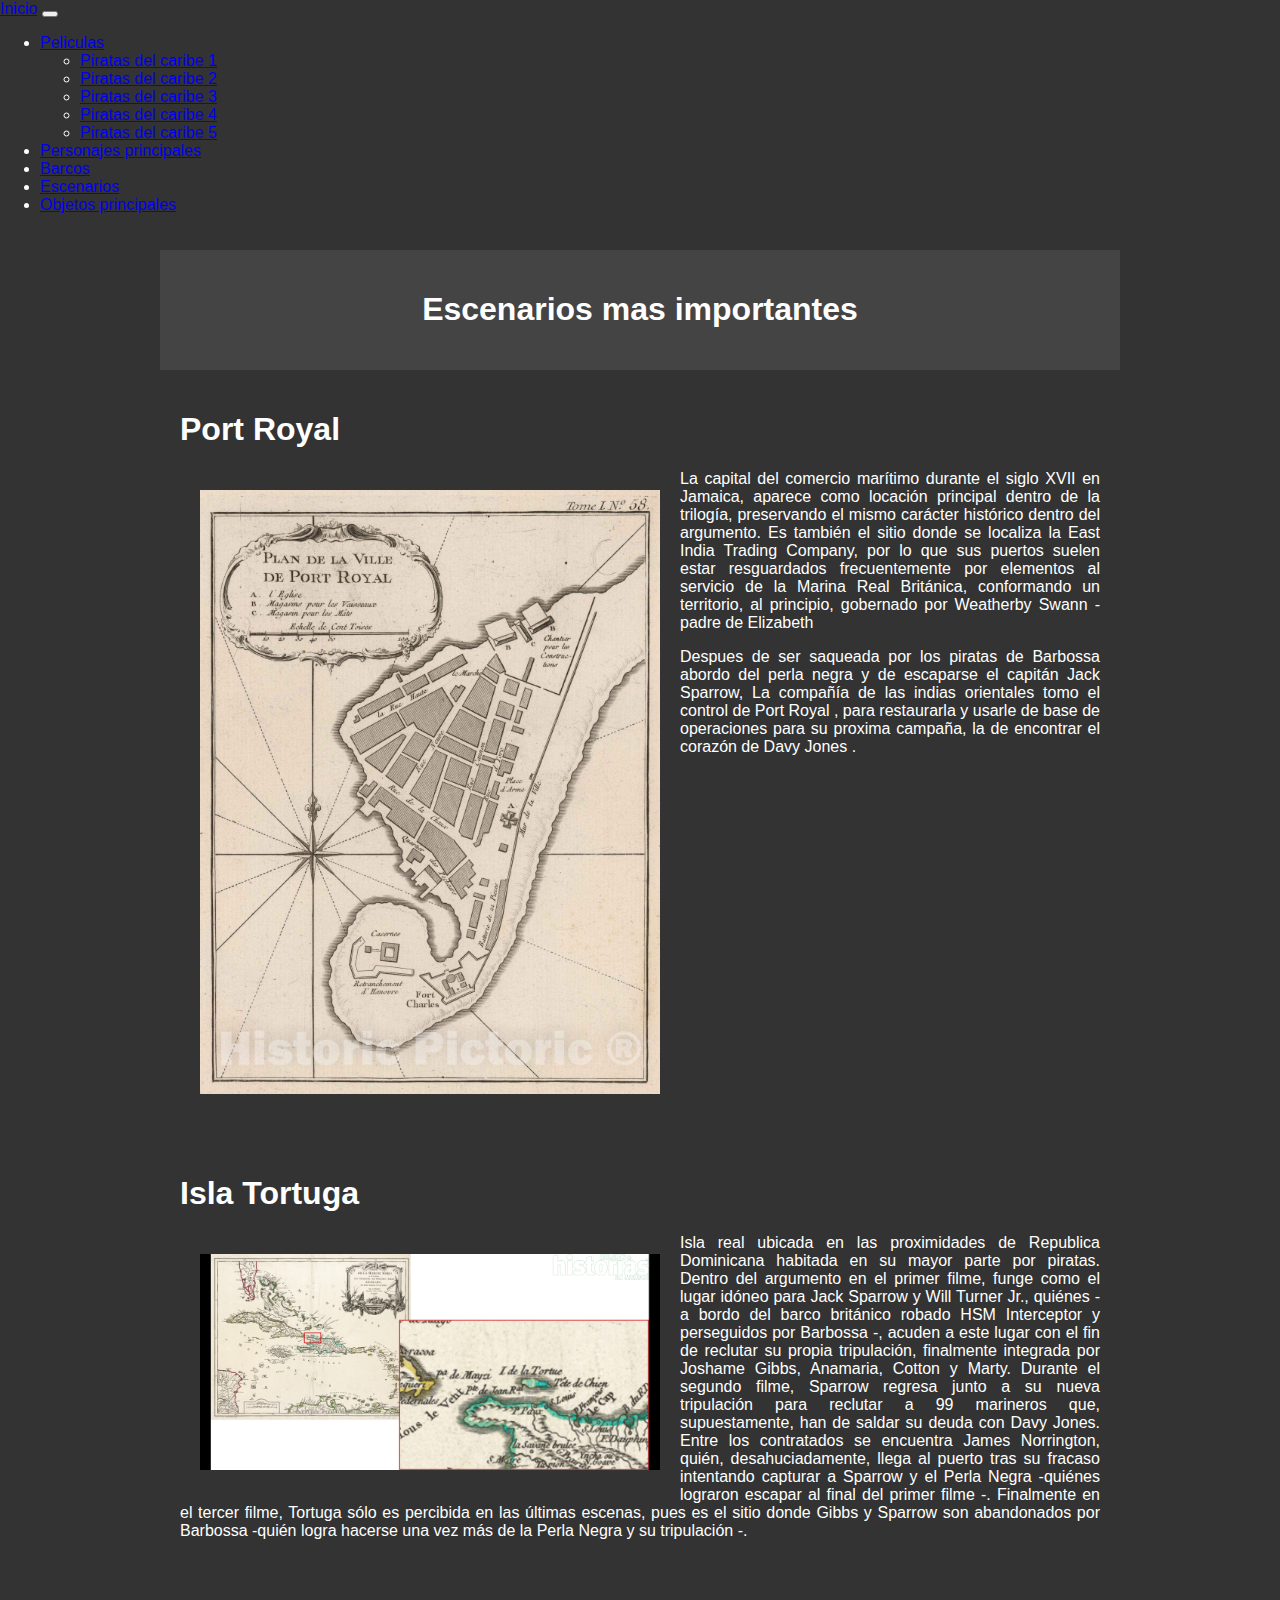
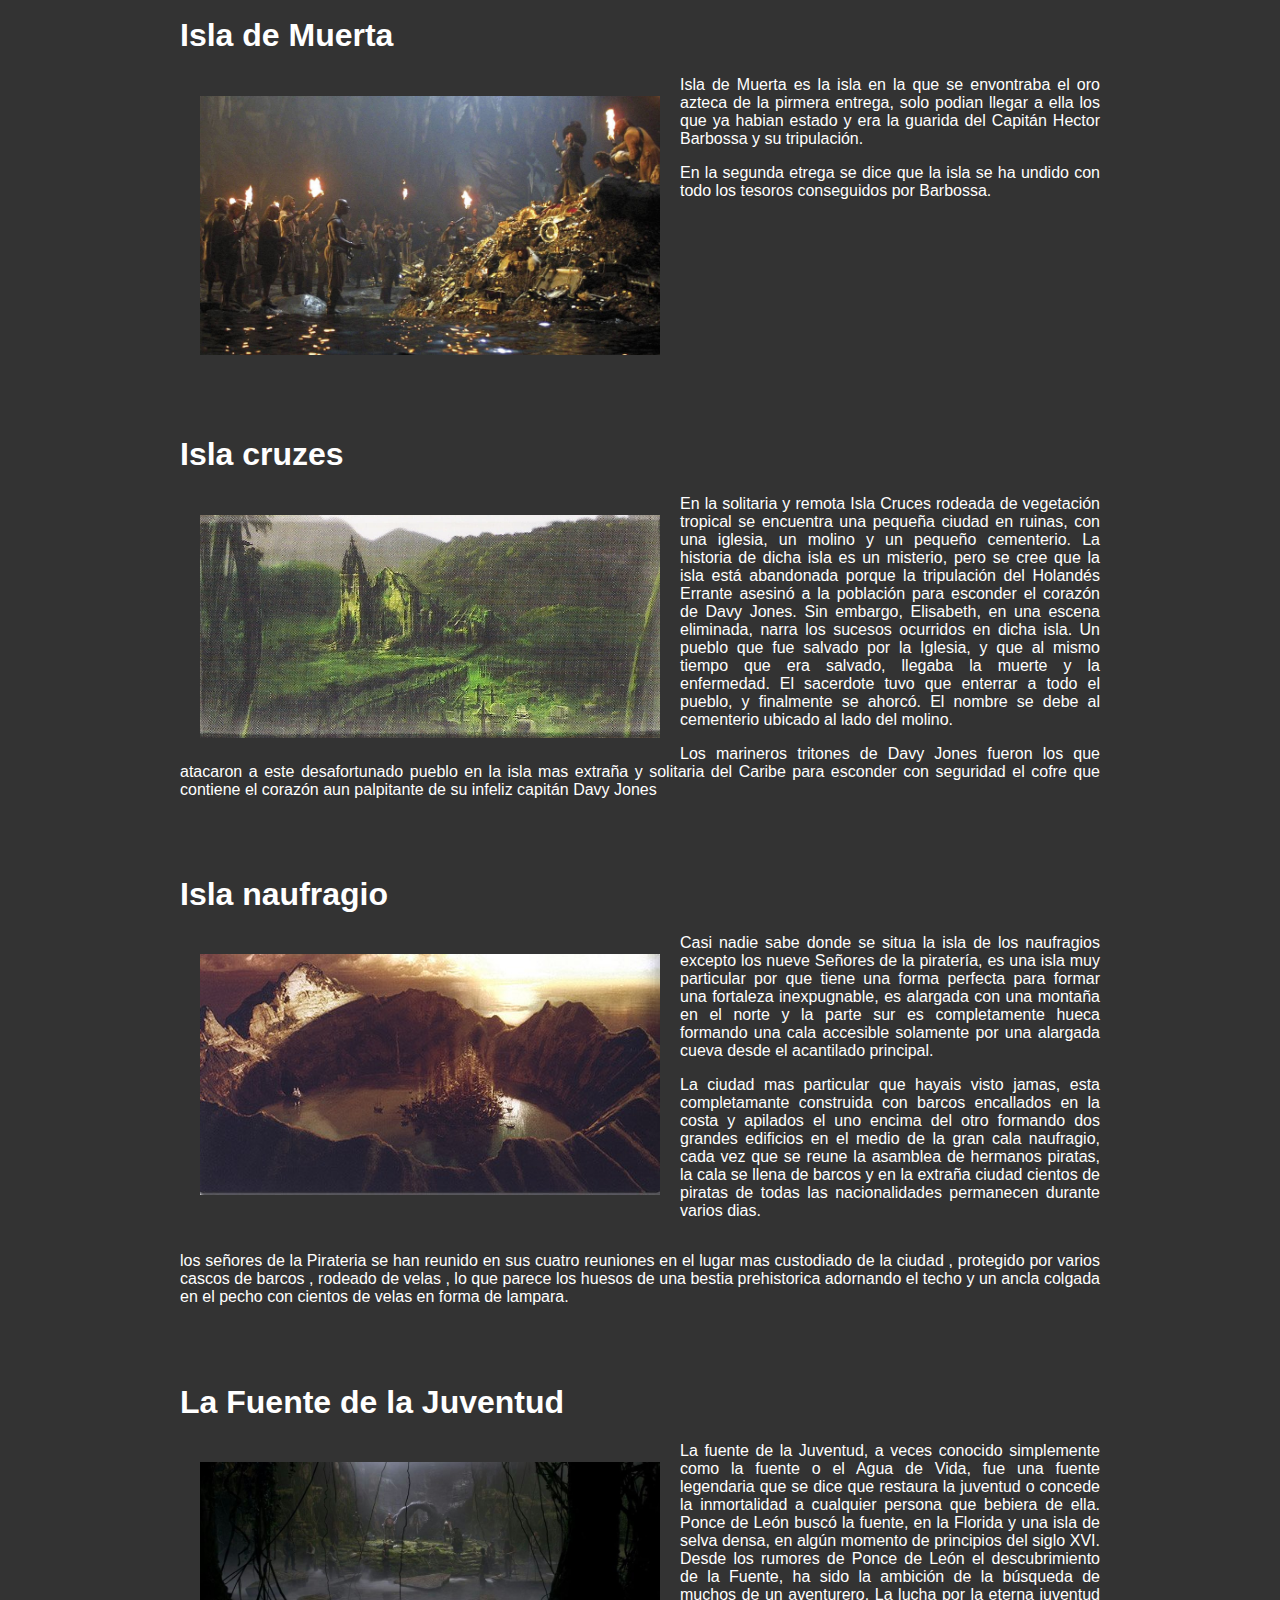
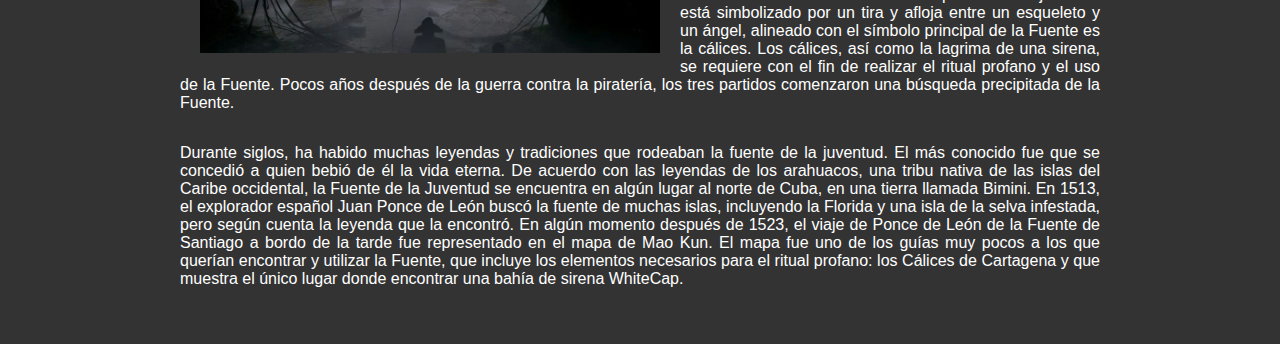
<file: escenarios.html>
<!DOCTYPE html>
<html>
<head>
    <meta charset="UTF-8">
    <meta name="viewport" content="width=device-width, initial-scale=1.0">
    <title>Escenarios</title>
    <link href="https://cdn.jsdelivr.net/npm/bootstrap@5.3.1/dist/css/bootstrap.min.css" rel="stylesheet" integrity="sha384-4bw+/aepP/YC94hEpVNVgiZdgIC5+VKNBQNGCHeKRQN+PtmoHDEXuppvnDJzQIu9" crossorigin="anonymous">
    <link rel="stylesheet" href="estilos/escenarios.css">
</head>
<body>

    <nav class="navbar navbar-expand-lg bg-body-tertiary">
        <div class="container-fluid">
          <a class="navbar-brand" href="index.html">Inicio</a>
          <button class="navbar-toggler" type="button" data-bs-toggle="collapse" data-bs-target="#navbarSupportedContent" aria-controls="navbarSupportedContent" aria-expanded="false" aria-label="Toggle navigation">
            <span class="navbar-toggler-icon"></span>
          </button>
          <div class="collapse navbar-collapse" id="navbarSupportedContent">
            <ul class="navbar-nav me-auto mb-2 mb-lg-0">
              <li class="nav-item dropdown">
                <a class="nav-link dropdown-toggle" href="#" role="button" data-bs-toggle="dropdown" aria-expanded="false">
                    Peliculas
                </a>
                <ul class="dropdown-menu">
                    <li><a class="dropdown-item" href="POTC1.html">Piratas del caribe 1</a></li>
                    <li><a class="dropdown-item" href="POTC2.html">Piratas del caribe 2</a></li>
                    <li><a class="dropdown-item" href="POTC3.html">Piratas del caribe 3</a></li>
                    <li><a class="dropdown-item" href="POTC4.html">Piratas del caribe 4</a></li>
                    <li><a class="dropdown-item" href="POTC5.html">Piratas del caribe 5</a></li>
                </ul>
              </li>  
              <li class="nav-item">
                <a class="nav-link active" aria-current="page" href="personajesCartas.html">Personajes principales</a>
              </li>
              <li class="nav-item">
                <a class="nav-link" href="barcosTabla.html">Barcos</a>
              </li>
              <li class="nav-item">
                <a class="nav-link" href="escenarios.html">Escenarios</a>
              </li>
              <li class="nav-item">
                <a class="nav-link" href="objetos.html">Objetos principales</a>
              </li>
            </ul>
          </div>
        </div>
      </nav>

    <div class="container">
        <section class="section-title">
            <h1>Escenarios mas importantes</h1>
        </section>


        <!--Boceto-->
        <section class="image-text-section">

            <div class="image-container">
                <h1>Port Royal</h1>
                <img id="Port-Royal" class="imagen" src="img/Escenarios/Port-Royal.jpg" alt="Imagen">
                <p>
                  La capital del comercio marítimo durante el siglo XVII en Jamaica, aparece como locación principal dentro de la trilogía, preservando el mismo carácter histórico dentro del argumento. Es también el sitio donde se localiza la East India Trading Company, por lo que sus puertos suelen estar resguardados frecuentemente por elementos al servicio de la Marina Real Británica, conformando un territorio, al principio, gobernado por Weatherby Swann - padre de Elizabeth 
                </p>
                <p>
                  Despues de ser saqueada por los piratas de Barbossa abordo del perla negra y de escaparse el capitán Jack Sparrow, La compañía de las indias orientales tomo el control de Port Royal , para restaurarla y usarle de base de operaciones para su proxima campaña, la de encontrar el corazón de Davy Jones .
                </p>

            </div>

        </section>
        <!--Fin boceto-->

        <section class="image-text-section">

            <div class="image-container">
                <h1>Isla Tortuga</h1>
                <img id="Isla-Tortuga" class="imagen" src="img/Escenarios/Isla-Tortuga.jpg" alt="Imagen">
                <p>
                  Isla real ubicada en las proximidades de Republica Dominicana habitada en su mayor parte por piratas. Dentro del argumento en el primer filme, funge como el lugar idóneo para Jack Sparrow y Will Turner Jr., quiénes -a bordo del barco británico robado HSM Interceptor y perseguidos por Barbossa -, acuden a este lugar con el fin de reclutar su propia tripulación, finalmente integrada por Joshame Gibbs, Anamaria, Cotton y Marty. Durante el segundo filme, Sparrow regresa junto a su nueva tripulación para reclutar a 99 marineros que, supuestamente, han de saldar su deuda con Davy Jones. Entre los contratados se encuentra James Norrington, quién, desahuciadamente, llega al puerto tras su fracaso intentando capturar a Sparrow y el Perla Negra -quiénes lograron escapar al final del primer filme -. Finalmente en el tercer filme, Tortuga sólo es percibida en las últimas escenas, pues es el sitio donde Gibbs y Sparrow son abandonados por Barbossa -quién logra hacerse una vez más de la Perla Negra y su tripulación -.
                </p>

            </div>

        </section>


        <section class="image-text-section">

            <div class="image-container">
                <h1>Isla de Muerta</h1>
                <img id="isla-de-la-muerta" class="imagen" src="img/Escenarios/isla-de-la-muerta.jpg" alt="Imagen">
                <p>
                  Isla de Muerta es la isla en la que se envontraba el oro azteca de la pirmera entrega, solo podian llegar a ella los que ya habian estado y era la guarida del Capitán Hector Barbossa y su tripulación.
                </p>
                <p>
                  En la segunda etrega se dice que la isla se ha undido con todo los tesoros conseguidos por Barbossa.
                </p>

            </div>

        </section>


        <section class="image-text-section">

            <div class="image-container">
                <h1>Isla cruzes</h1>
                <img id="Isla-Cruces" class="imagen" src="img/Escenarios/Isla-Cruces.PNG" alt="Imagen">
                <p>
                  En la solitaria y remota Isla Cruces rodeada de vegetación tropical se encuentra una pequeña ciudad en ruinas, con una iglesia, un molino y un pequeño cementerio. La historia de dicha isla es un misterio, pero se cree que la isla está abandonada porque la tripulación del Holandés Errante asesinó a la población para esconder el corazón de Davy Jones. Sin embargo, Elisabeth, en una escena eliminada, narra los sucesos ocurridos en dicha isla. Un pueblo que fue salvado por la Iglesia, y que al mismo tiempo que era salvado, llegaba la muerte y la enfermedad. El sacerdote tuvo que enterrar a todo el pueblo, y finalmente se ahorcó. El nombre se debe al cementerio ubicado al lado del molino.
                </p>
                <p>
                  Los marineros tritones de Davy Jones fueron los que atacaron a este desafortunado pueblo en la isla mas extraña y solitaria del Caribe para esconder con seguridad el cofre que contiene el corazón aun palpitante de su infeliz capitán Davy Jones
                </p>

            </div>

        </section>


        <section class="image-text-section">

            <div class="image-container">
                <h1>Isla naufragio</h1>
                <img id="Bahia-del-naufragio" class="imagen" src="img/Escenarios/Bahia-del-naufragio.jpg" alt="Imagen">
                <p>
                  Casi nadie sabe donde se situa la isla de los naufragios excepto los nueve Señores de la piratería, es una isla muy particular por que tiene una forma perfecta para formar una fortaleza inexpugnable, es alargada con una montaña en el norte y la parte sur es completamente hueca formando una cala accesible solamente por una alargada cueva desde el acantilado principal.
                </p>
                <p>
                  La ciudad mas particular que hayais visto jamas, esta completamante construida con barcos encallados en la costa y apilados el uno encima del otro formando dos grandes edificios en el medio de la gran cala naufragio, cada vez que se reune la asamblea de hermanos piratas, la cala se llena de barcos y en la extraña ciudad cientos de piratas de todas las nacionalidades permanecen durante varios dias.
                </p>

            </div>

            <div class="text-container">
                <p>
                  los señores de la Pirateria se han reunido en sus cuatro reuniones en el lugar mas custodiado de la ciudad , protegido por varios cascos de barcos , rodeado de velas , lo que parece los huesos de una bestia prehistorica adornando el techo y un ancla colgada en el pecho con cientos de velas en forma de lampara.
                </p>

            </div>
        </section>


        <section class="image-text-section">

          <div class="image-container">
              <h1>La Fuente de la Juventud</h1>
              <img id="Fuente-juventud" class="imagen" src="img/Escenarios/Fuente-juventud.jpg" alt="Imagen">
              <p>
                La fuente de la Juventud, a veces conocido simplemente como la fuente o el Agua de Vida, fue una fuente legendaria que se dice que restaura la juventud o concede la inmortalidad a cualquier persona que bebiera de ella. Ponce de León buscó la fuente, en la Florida y una isla de selva densa, en algún momento de principios del siglo XVI. Desde los rumores de Ponce de León el descubrimiento de la Fuente, ha sido la ambición de la búsqueda de muchos de un aventurero. La lucha por la eterna juventud está simbolizado por un tira y afloja entre un esqueleto y un ángel, alineado con el símbolo principal de la Fuente es la cálices. Los cálices, así como la lagrima de una sirena, se requiere con el fin de realizar el ritual profano y el uso de la Fuente. Pocos años después de la guerra contra la piratería, los tres partidos comenzaron una búsqueda precipitada de la Fuente.
              </p>

          </div>

          <div class="text-container">
              <p>
                Durante siglos, ha habido muchas leyendas y tradiciones que rodeaban la fuente de la juventud. El más conocido fue que se concedió a quien bebió de él la vida eterna. De acuerdo con las leyendas de los arahuacos, una tribu nativa de las islas del Caribe occidental, la Fuente de la Juventud se encuentra en algún lugar al norte de Cuba, en una tierra llamada Bimini. En 1513, el explorador español Juan Ponce de León buscó la fuente de muchas islas, incluyendo la Florida y una isla de la selva infestada, pero según cuenta la leyenda que la encontró. En algún momento después de 1523, el viaje de Ponce de León de la Fuente de Santiago a bordo de la tarde fue representado en el mapa de Mao Kun. El mapa fue uno de los guías muy pocos a los que querían encontrar y utilizar la Fuente, que incluye los elementos necesarios para el ritual profano: los Cálices de Cartagena y que muestra el único lugar donde encontrar una bahía de sirena WhiteCap.
              </p>

          </div>
      </section>
        
    </div>

    <script src="https://cdn.jsdelivr.net/npm/bootstrap@5.3.1/dist/js/bootstrap.bundle.min.js" integrity="sha384-HwwvtgBNo3bZJJLYd8oVXjrBZt8cqVSpeBNS5n7C8IVInixGAoxmnlMuBnhbgrkm" crossorigin="anonymous"></script>    
</body>
</html>
</file>
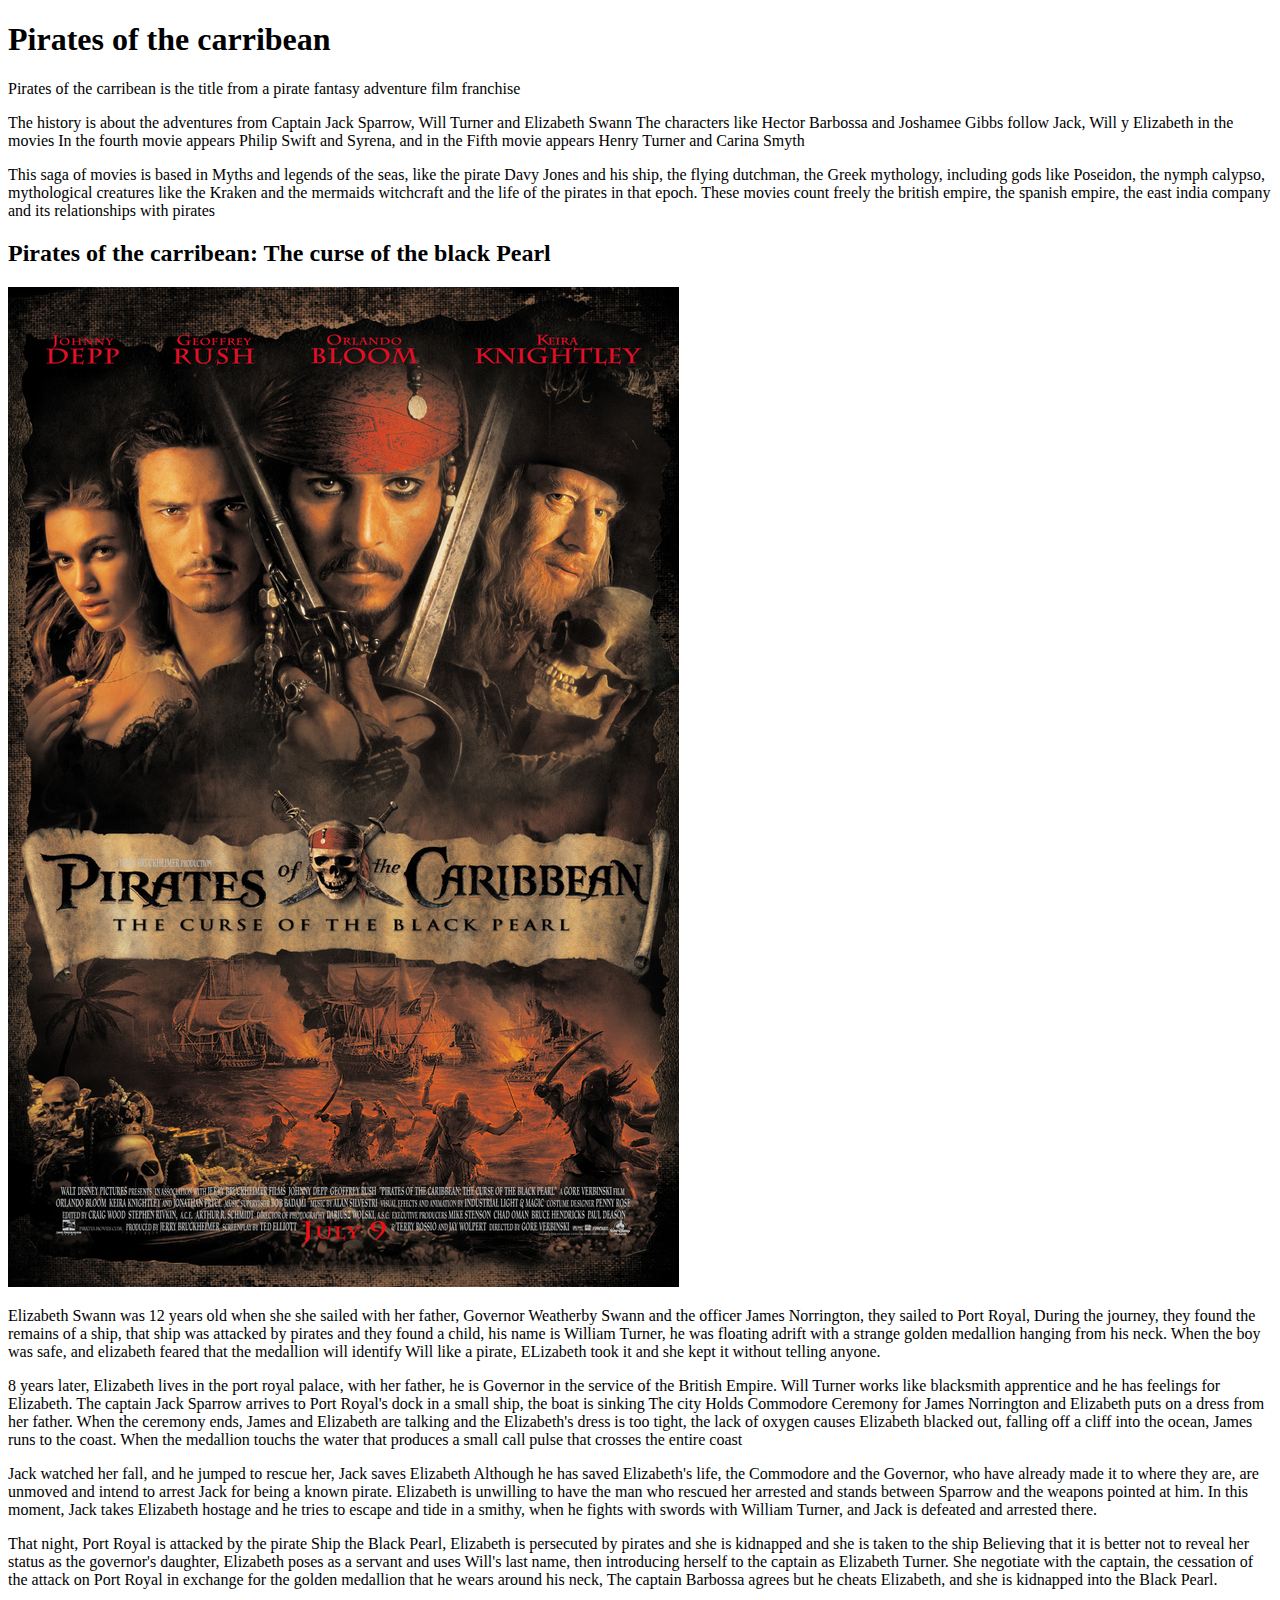
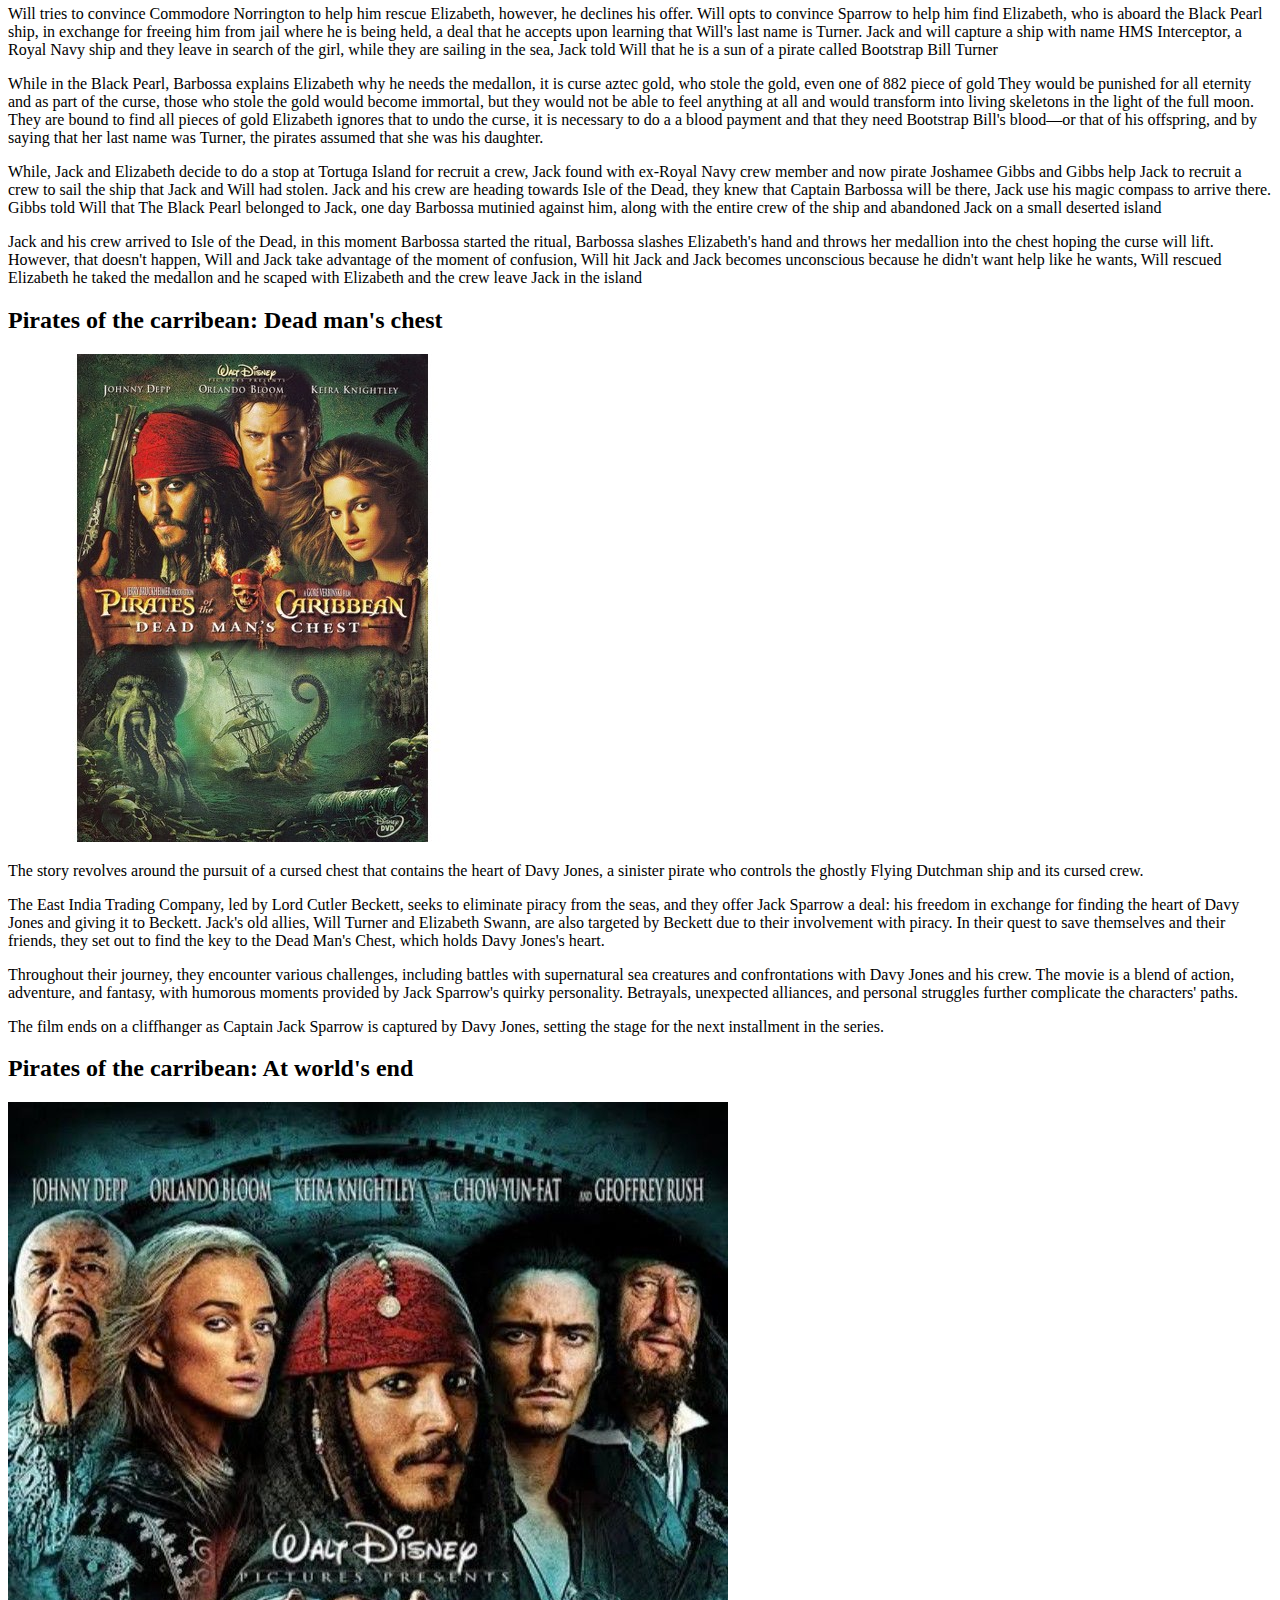
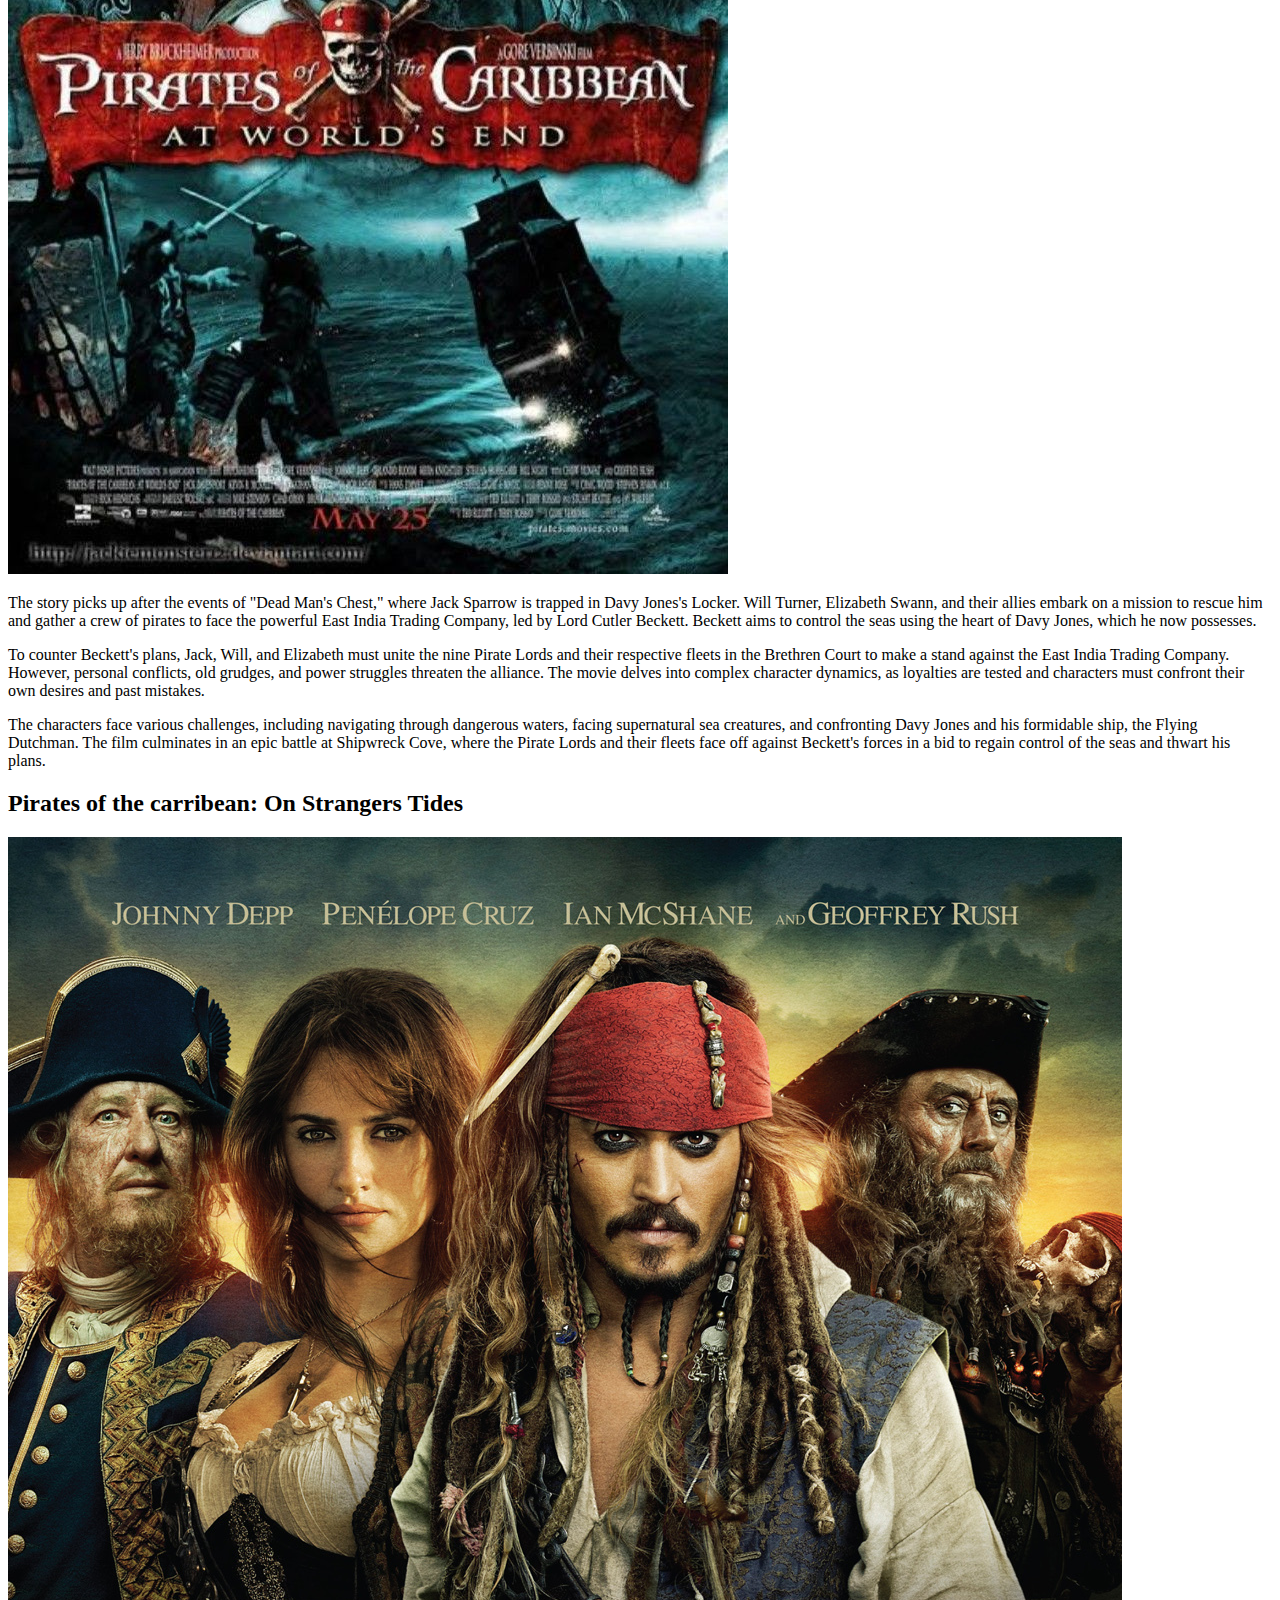
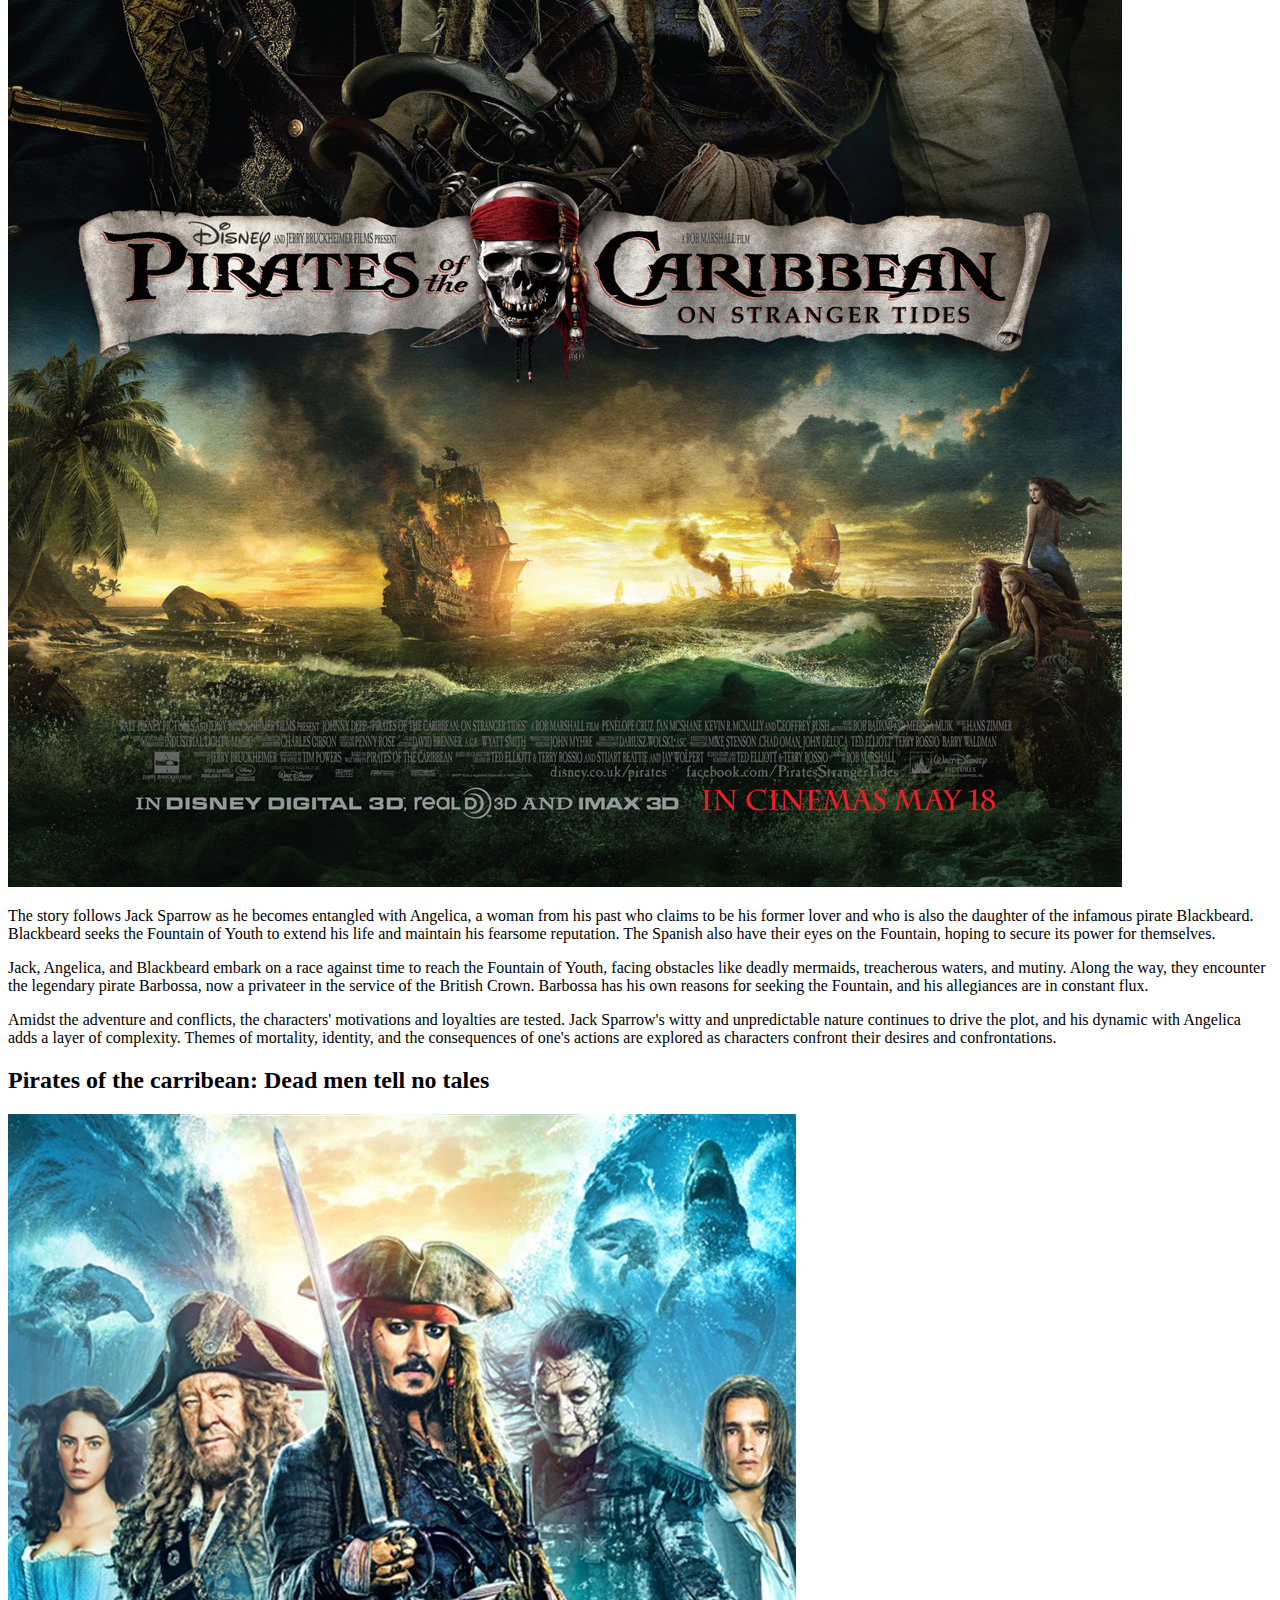
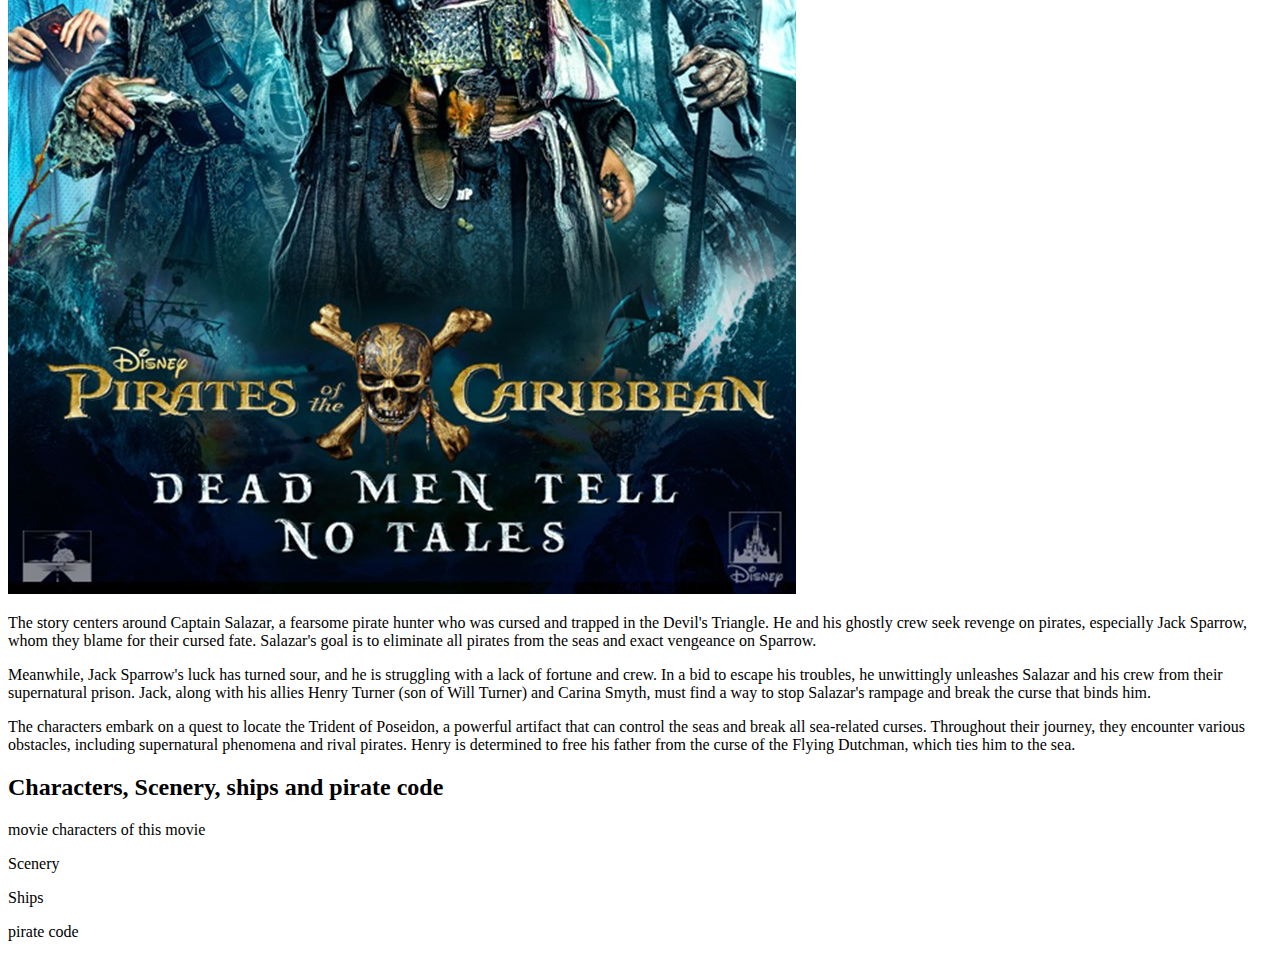
<file: index1.html>
<!DOCTYPE html>
<html lang="en">
<head>
    <meta charset="UTF-8">
    <meta name="viewport" content="width=device-width, initial-scale=1.0">
    <title>Proyect POTC</title>
</head>
<body>
    
    <!-- POFC In general -->

    <h1>Pirates of the carribean</h1>

    <p>Pirates of the carribean is the title from a pirate fantasy adventure film franchise</p>

    <p>The history is about the adventures from Captain Jack Sparrow, Will Turner and Elizabeth Swann
       The characters like Hector Barbossa and Joshamee Gibbs follow Jack, Will y Elizabeth in the movies
       In the fourth movie appears Philip Swift and Syrena, and in the Fifth movie appears Henry Turner and Carina Smyth
    </p>

    <p>
        This saga of movies is based in Myths and legends of the seas, like the pirate Davy Jones and his ship, the flying dutchman,
        the Greek mythology, including gods like Poseidon, the nymph calypso, mythological creatures like the Kraken and the mermaids
        witchcraft and the life of the pirates in that epoch.
        These movies count freely the british empire, the spanish empire, the east india company and its relationships with pirates
    </p>


    <!-- POFC1 -->

    <h2>Pirates of the carribean: The curse of the black Pearl</h2>

    <img src="img/POTC1.jpg" alt="POTC1">

    <p>Elizabeth Swann was 12 years old when she she sailed with her father, Governor Weatherby Swann and the officer James Norrington, 
        they sailed to Port Royal, During the journey, they found the remains of a ship, that ship was attacked by pirates and they found a child, his name
        is William Turner, he was floating adrift with a strange golden medallion hanging from his neck. When the boy was safe, and elizabeth feared that 
        the medallion will identify Will like a pirate, ELizabeth took it and she kept it without telling anyone. 
    </p>

    <p>
        8 years later, Elizabeth lives in the port royal palace, with her father, he is Governor in the service of the British Empire. Will Turner works like
        blacksmith apprentice and he has feelings for Elizabeth. The captain Jack Sparrow arrives to Port Royal's dock in a small ship, the boat is sinking
        The city Holds Commodore Ceremony for James Norrington and Elizabeth puts on a dress from her father. When the ceremony ends, James and Elizabeth are 
        talking and the Elizabeth's dress is too tight, the lack of oxygen causes Elizabeth blacked out, falling off a cliff into the ocean, 
        James runs to the coast. When the medallion touchs the water that produces a small call pulse that crosses the entire coast
    </p>

    <p>Jack watched her fall, and he jumped to rescue her, Jack saves Elizabeth Although he has saved Elizabeth's life, the Commodore and the Governor,
        who have already made it to where they are, are unmoved and intend to arrest Jack for being a known pirate. Elizabeth is unwilling
        to have the man who rescued her arrested and stands between Sparrow and the weapons pointed at him. In this moment, Jack takes Elizabeth hostage
        and he tries to escape and tide in a smithy, when he fights with swords with William Turner, and Jack is defeated and arrested there.
    </p>

    <p>
        That night, Port Royal is attacked by the pirate Ship the Black Pearl, Elizabeth is persecuted by pirates and she is kidnapped and she is taken to the ship
        Believing that it is better not to reveal her status as the governor's daughter, Elizabeth poses as a servant and uses Will's last name,
        then introducing herself to the captain as Elizabeth Turner. She negotiate with the captain, the cessation of the attack on Port Royal in exchange
         for the golden medallion that he wears around his neck, The captain Barbossa agrees but he cheats Elizabeth, and she is kidnapped into the Black Pearl.
    </p>

    <p>Will tries to convince Commodore Norrington to help him rescue Elizabeth, however, he declines his offer. Will opts to convince Sparrow to help him find Elizabeth, 
        who is aboard the Black Pearl ship, in exchange for freeing him from jail where he is being held, a deal that he accepts upon learning that Will's last name is Turner.
        Jack and will capture a ship with name HMS Interceptor, a Royal Navy ship and they leave in search of the girl, while they are sailing in the sea, Jack
        told Will that he is a sun of a pirate called Bootstrap Bill Turner
    </p>

    <p>
        While in the Black Pearl, Barbossa explains Elizabeth why he needs the medallon, it is curse aztec gold, who stole the gold, even one of 882 piece of gold
        They would be punished for all eternity and as part of the curse, those who stole the gold would become immortal, but they would not be able 
        to feel anything at all and would transform into living skeletons in the light of the full moon. They are bound to find all pieces of gold
        Elizabeth ignores that to undo the curse, it is necessary to do a a blood payment and that they need Bootstrap Bill's blood—or that of his offspring, 
        and by saying that her last name was Turner, the pirates assumed that she was his daughter.
    </p>

    <p>
        While, Jack and Elizabeth decide to do a stop at Tortuga Island for recruit a crew, Jack found with ex-Royal Navy crew member and now pirate Joshamee Gibbs
        and Gibbs help Jack to recruit a crew to sail the ship that Jack and Will had stolen. Jack and his crew are heading towards Isle of the Dead, they knew 
        that Captain Barbossa will be there, Jack use his magic compass to arrive there. Gibbs told Will that The Black Pearl belonged to Jack, one day 
        Barbossa mutinied against him, along with the entire crew of the ship and abandoned Jack on a small deserted island
    </p>

    <p>
        Jack and his crew arrived to Isle of the Dead, in this moment Barbossa started the ritual, Barbossa slashes Elizabeth's hand and throws her medallion 
        into the chest hoping the curse will lift. However, that doesn't happen, Will and Jack take advantage of the moment of confusion, Will hit Jack
        and Jack becomes unconscious because he didn't want help like he wants, Will rescued Elizabeth he taked the medallon and he scaped with Elizabeth
        and the crew leave Jack in the island
    </p>



    <!-- POFC2 -->

    <h2>Pirates of the carribean: Dead man's chest</h2>

    <img src="img/POTC2.jpeg" alt="POTC2">

    <p>The story revolves around the pursuit of a cursed chest that contains the heart of Davy Jones, a sinister pirate who controls the ghostly Flying Dutchman ship and its cursed crew.</p>

    <p>The East India Trading Company, led by Lord Cutler Beckett, seeks to eliminate piracy from the seas, and they offer Jack Sparrow a deal: his freedom in exchange for finding the heart of Davy Jones and giving it to Beckett. Jack's old allies, Will Turner and Elizabeth Swann, are also targeted by Beckett due to their involvement with piracy. In their quest to save themselves and their friends, they set out to find the key to the Dead Man's Chest, which holds Davy Jones's heart.</p>
    
    <p>Throughout their journey, they encounter various challenges, including battles with supernatural sea creatures and confrontations with Davy Jones and his crew. The movie is a blend of action, adventure, and fantasy, with humorous moments provided by Jack Sparrow's quirky personality. Betrayals, unexpected alliances, and personal struggles further complicate the characters' paths.</p>

    <p>The film ends on a cliffhanger as Captain Jack Sparrow is captured by Davy Jones, setting the stage for the next installment in the series.</p>



    <!-- POFC3 -->

    <h2>Pirates of the carribean: At world's end</h2>

    <img src="img/POTC3.jpg" alt="POTC3">

    <p>The story picks up after the events of "Dead Man's Chest," where Jack Sparrow is trapped in Davy Jones's Locker. Will Turner, Elizabeth Swann, and their allies embark on a mission to rescue him and gather a crew of pirates to face the powerful East India Trading Company, led by Lord Cutler Beckett. Beckett aims to control the seas using the heart of Davy Jones, which he now possesses.</p>
    
    <p>To counter Beckett's plans, Jack, Will, and Elizabeth must unite the nine Pirate Lords and their respective fleets in the Brethren Court to make a stand against the East India Trading Company. However, personal conflicts, old grudges, and power struggles threaten the alliance. The movie delves into complex character dynamics, as loyalties are tested and characters must confront their own desires and past mistakes.</p> 

    <p>The characters face various challenges, including navigating through dangerous waters, facing supernatural sea creatures, and confronting Davy Jones and his formidable ship, the Flying Dutchman. The film culminates in an epic battle at Shipwreck Cove, where the Pirate Lords and their fleets face off against Beckett's forces in a bid to regain control of the seas and thwart his plans.</p>





    <!-- POFC4 -->

    <h2>Pirates of the carribean: On Strangers Tides</h2>

    <img src="img/POTC4.jpg" alt="POTC4">

    <p>The story follows Jack Sparrow as he becomes entangled with Angelica, a woman from his past who claims to be his former lover and who is also the daughter of the infamous pirate Blackbeard. Blackbeard seeks the Fountain of Youth to extend his life and maintain his fearsome reputation. The Spanish also have their eyes on the Fountain, hoping to secure its power for themselves.</p>

    <p>Jack, Angelica, and Blackbeard embark on a race against time to reach the Fountain of Youth, facing obstacles like deadly mermaids, treacherous waters, and mutiny. Along the way, they encounter the legendary pirate Barbossa, now a privateer in the service of the British Crown. Barbossa has his own reasons for seeking the Fountain, and his allegiances are in constant flux.</p> 

    <p>Amidst the adventure and conflicts, the characters' motivations and loyalties are tested. Jack Sparrow's witty and unpredictable nature continues to drive the plot, and his dynamic with Angelica adds a layer of complexity. Themes of mortality, identity, and the consequences of one's actions are explored as characters confront their desires and confrontations.</p> 




    <!-- POFC5 -->

    <h2>Pirates of the carribean: Dead men tell no tales</h2>

    <img src="img/POTC5.jpg" alt="POTC5">

    <p>The story centers around Captain Salazar, a fearsome pirate hunter who was cursed and trapped in the Devil's Triangle. He and his ghostly crew seek revenge on pirates, especially Jack Sparrow, whom they blame for their cursed fate. Salazar's goal is to eliminate all pirates from the seas and exact vengeance on Sparrow.</p>

    <p>Meanwhile, Jack Sparrow's luck has turned sour, and he is struggling with a lack of fortune and crew. In a bid to escape his troubles, he unwittingly unleashes Salazar and his crew from their supernatural prison. Jack, along with his allies Henry Turner (son of Will Turner) and Carina Smyth, must find a way to stop Salazar's rampage and break the curse that binds him.</p>

    <p>The characters embark on a quest to locate the Trident of Poseidon, a powerful artifact that can control the seas and break all sea-related curses. Throughout their journey, they encounter various obstacles, including supernatural phenomena and rival pirates. Henry is determined to free his father from the curse of the Flying Dutchman, which ties him to the sea.</p>

    





    <h2>Characters, Scenery, ships and pirate code</h2>

    <p>movie characters of this movie</p>

    <p>Scenery</p>

    <p>Ships</p>

    <p>pirate code</p>


</body>
</html>
</file>
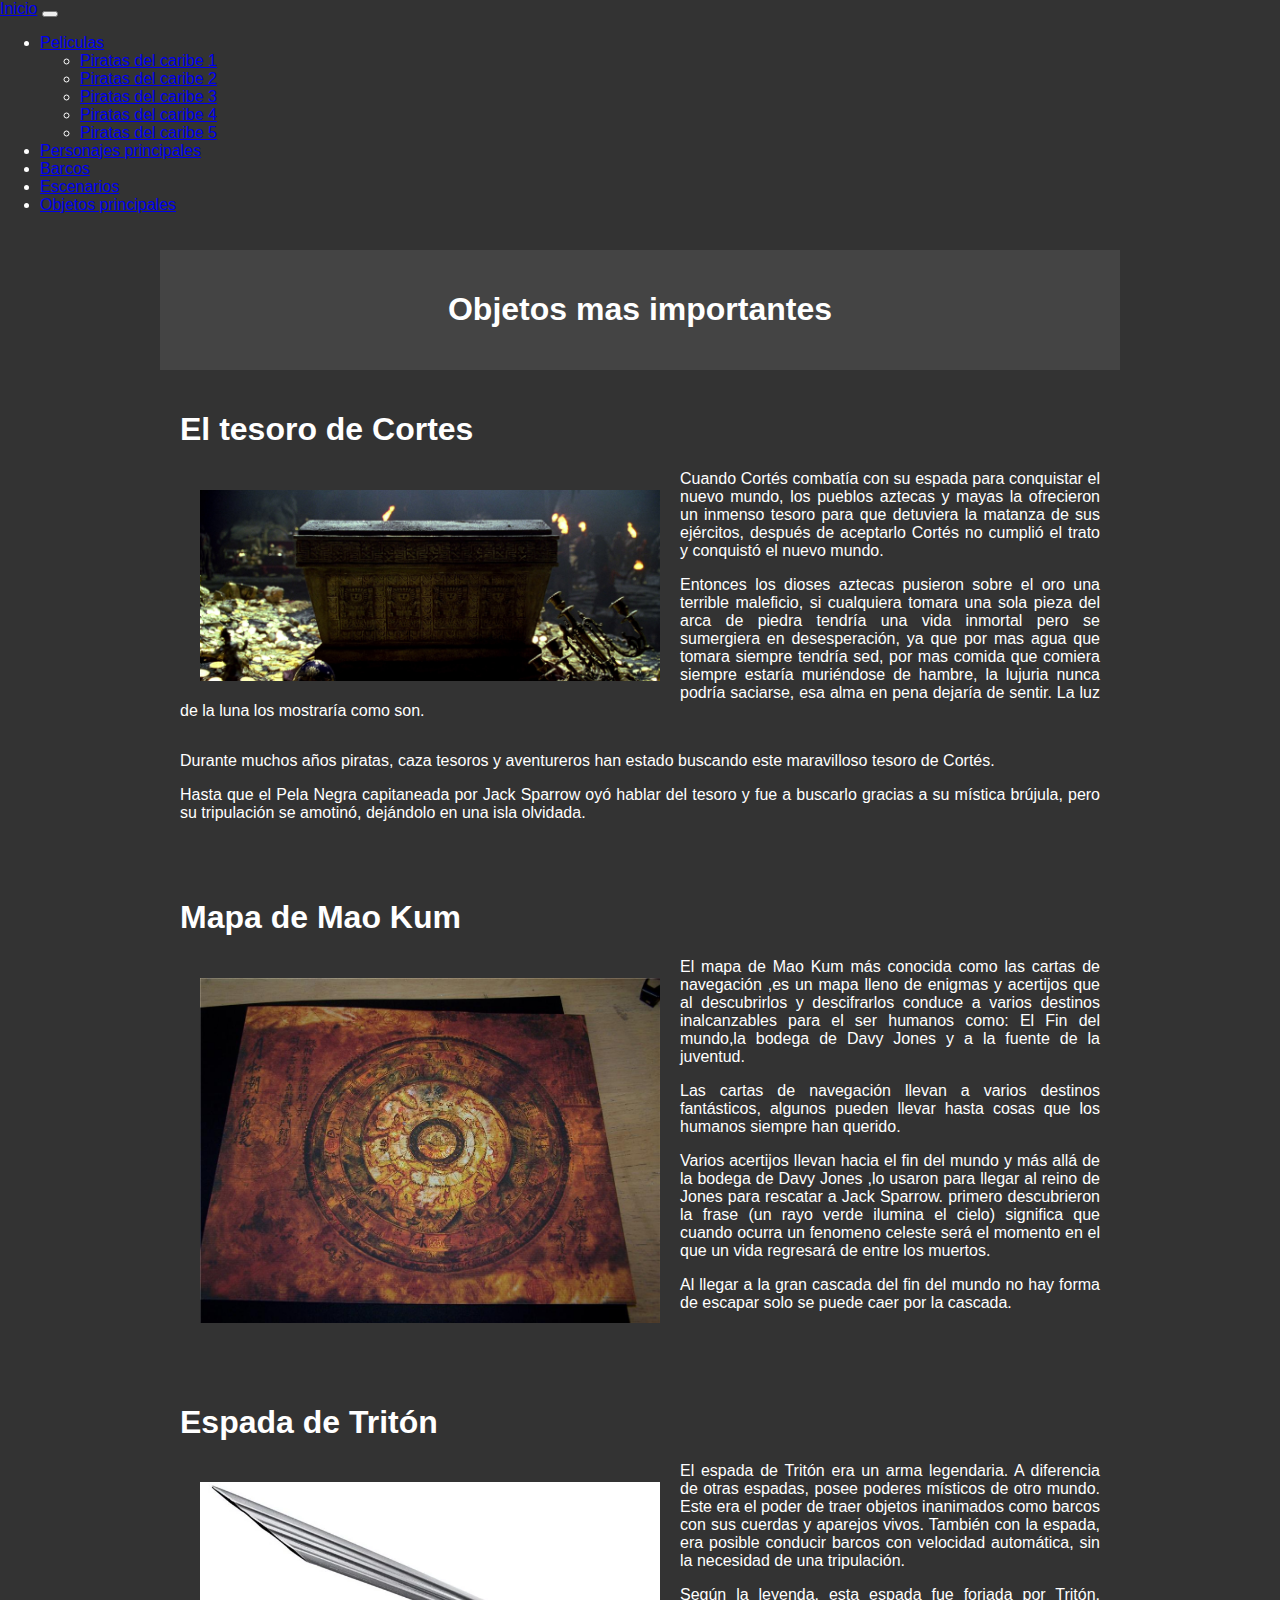
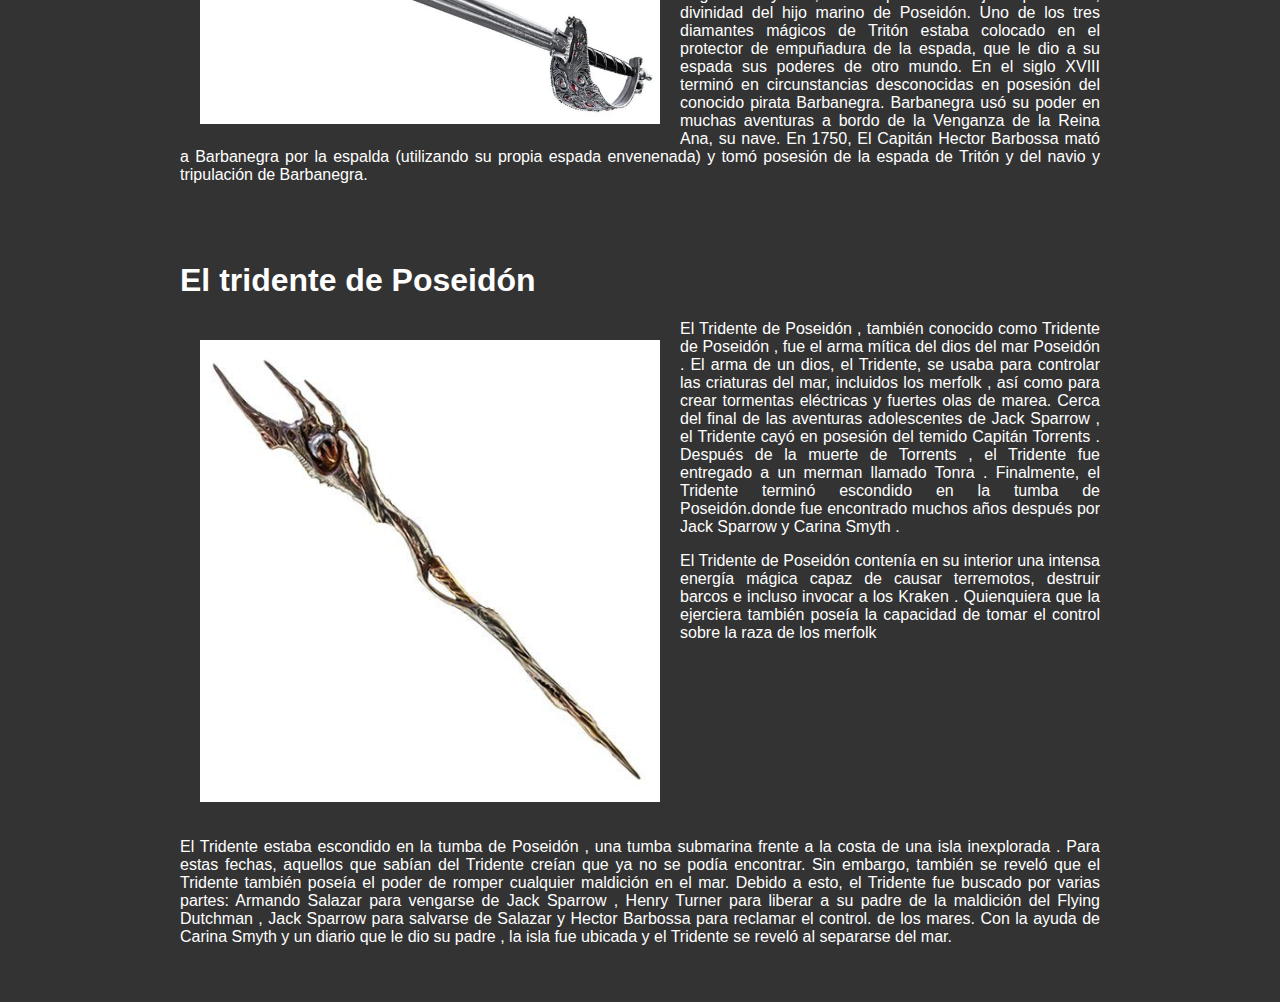
<file: objetos.html>
<!DOCTYPE html>
<html>
<head>
    <meta charset="UTF-8">
    <meta name="viewport" content="width=device-width, initial-scale=1.0">
    <title>Objetos</title>
    <link href="https://cdn.jsdelivr.net/npm/bootstrap@5.3.1/dist/css/bootstrap.min.css" rel="stylesheet" integrity="sha384-4bw+/aepP/YC94hEpVNVgiZdgIC5+VKNBQNGCHeKRQN+PtmoHDEXuppvnDJzQIu9" crossorigin="anonymous">
    <link rel="stylesheet" href="estilos/objetos.css">
</head>
<body>

    <nav class="navbar navbar-expand-lg bg-body-tertiary">
        <div class="container-fluid">
          <a class="navbar-brand" href="index.html">Inicio</a>
          <button class="navbar-toggler" type="button" data-bs-toggle="collapse" data-bs-target="#navbarSupportedContent" aria-controls="navbarSupportedContent" aria-expanded="false" aria-label="Toggle navigation">
            <span class="navbar-toggler-icon"></span>
          </button>
          <div class="collapse navbar-collapse" id="navbarSupportedContent">
            <ul class="navbar-nav me-auto mb-2 mb-lg-0">
              <li class="nav-item dropdown">
                <a class="nav-link dropdown-toggle" href="#" role="button" data-bs-toggle="dropdown" aria-expanded="false">
                    Peliculas
                </a>
                <ul class="dropdown-menu">
                    <li><a class="dropdown-item" href="POTC1.html">Piratas del caribe 1</a></li>
                    <li><a class="dropdown-item" href="POTC2.html">Piratas del caribe 2</a></li>
                    <li><a class="dropdown-item" href="POTC3.html">Piratas del caribe 3</a></li>
                    <li><a class="dropdown-item" href="POTC4.html">Piratas del caribe 4</a></li>
                    <li><a class="dropdown-item" href="POTC5.html">Piratas del caribe 5</a></li>
                </ul>
              </li>  
              <li class="nav-item">
                <a class="nav-link active" aria-current="page" href="personajesCartas.html">Personajes principales</a>
              </li>
              <li class="nav-item">
                <a class="nav-link" href="barcosTabla.html">Barcos</a>
              </li>
              <li class="nav-item">
                <a class="nav-link" href="escenarios.html">Escenarios</a>
              </li>
              <li class="nav-item">
                <a class="nav-link" href="objetos.html">Objetos principales</a>
              </li>
            </ul>
          </div>
        </div>
      </nav>

    <div class="container">
        <section class="section-title">
            <h1>Objetos mas importantes</h1>
        </section>


        <!--Boceto-->
        <section class="image-text-section">

            <div class="image-container">
                <h1>El tesoro de Cortes</h1>
                <img class="imagen" src="img/Objetos/Tesoro-Cortes.jpg" alt="Imagen">
                <p>
                  Cuando Cortés combatía con su espada para conquistar el nuevo mundo, los pueblos aztecas y mayas la ofrecieron un inmenso tesoro para que detuviera la matanza de sus ejércitos, después de aceptarlo Cortés no cumplió el trato y conquistó el nuevo mundo.
                </p>
                <p>
                  Entonces los dioses aztecas pusieron sobre el oro una terrible maleficio, si cualquiera tomara una sola pieza del arca de piedra tendría una vida inmortal pero se sumergiera en desesperación, ya que por mas agua que tomara siempre tendría sed, por mas comida que comiera siempre estaría muriéndose de hambre, la lujuria nunca podría saciarse, esa alma en pena dejaría de sentir. La luz de la luna los mostraría como son.
                </p>

            </div>

            <div class="text-container">
                <p>
                  Durante muchos años piratas, caza tesoros y aventureros han estado buscando este maravilloso tesoro de Cortés.
                </p>
                <p>
                  Hasta que el Pela Negra capitaneada por Jack Sparrow oyó hablar del tesoro y fue a buscarlo gracias a su mística brújula, pero su tripulación se amotinó, dejándolo en una isla olvidada.
                </p>
            </div>
        </section>
        <!--Fin boceto-->



        <section class="image-text-section">

            <div class="image-container">
                <h1>Mapa de Mao Kum</h1>
                <img class="imagen" src="img/Objetos/Mapa-Mao.jpg" alt="Imagen">
                <p>
                  El mapa de Mao Kum más conocida como las cartas de navegación ,es un mapa lleno de enigmas y acertijos que al descubrirlos y descifrarlos conduce a varios destinos inalcanzables para el ser humanos como: El Fin del mundo,la bodega de Davy Jones y a la fuente de la juventud.
                </p>
                <p>
                  Las cartas de navegación llevan a varios destinos fantásticos, algunos pueden llevar hasta cosas que los humanos siempre han querido.
                </p>

                <p>
                  Varios acertijos llevan hacia el fin del mundo y más allá de la bodega de Davy Jones ,lo usaron para llegar al reino de Jones para rescatar a Jack Sparrow. primero descubrieron la frase (un rayo verde ilumina el cielo) significa que cuando ocurra un fenomeno celeste será el momento en el que un vida regresará de entre los muertos.
                </p>

                <p>
                  Al llegar a la gran cascada del fin del mundo no hay forma de escapar solo se puede caer por la cascada.
                </p>

            </div>

        </section>


        <section class="image-text-section">

            <div class="image-container">
                <h1>Espada de Tritón</h1>
                <img class="imagen" src="img/Objetos/Espada-Triton.PNG" alt="Imagen">
                <p>
                  El espada de Tritón era un arma legendaria. A diferencia de otras espadas, posee poderes místicos de otro mundo. Este era el poder de traer objetos inanimados como barcos con sus cuerdas y aparejos vivos. También con la espada, era posible conducir barcos con velocidad automática, sin la necesidad de una tripulación.
                </p>
                <p>
                  Según la leyenda, esta espada fue forjada por Tritón, divinidad del hijo marino de Poseidón. Uno de los tres diamantes mágicos de Tritón estaba colocado en el protector de empuñadura de la espada, que le dio a su espada sus poderes de otro mundo. En el siglo XVIII terminó en circunstancias desconocidas en posesión del conocido pirata Barbanegra. Barbanegra usó su poder en muchas aventuras a bordo de la Venganza de la Reina Ana, su nave. En 1750, El Capitán Hector Barbossa mató a Barbanegra por la espalda (utilizando su propia espada envenenada) y tomó posesión de la espada de Tritón y del navio y tripulación de Barbanegra.
                </p>

            </div>

        </section>


        <section class="image-text-section">

            <div class="image-container">
                <h1>El tridente de Poseidón</h1>
                <img class="imagen" src="img/Objetos/Tridente-Poseidon.PNG" alt="Imagen">
                <p>
                  El Tridente de Poseidón , también conocido como Tridente de Poseidón , fue el arma mítica del dios del mar Poseidón . El arma de un dios, el Tridente, se usaba para controlar las criaturas del mar, incluidos los merfolk , así como para crear tormentas eléctricas y fuertes olas de marea. Cerca del final de las aventuras adolescentes de Jack Sparrow , el Tridente cayó en posesión del temido Capitán Torrents . Después de la muerte de Torrents , el Tridente fue entregado a un merman llamado Tonra . Finalmente, el Tridente terminó escondido en la tumba de Poseidón.donde fue encontrado muchos años después por Jack Sparrow y Carina Smyth .
                </p>
                <p>
                  El Tridente de Poseidón contenía en su interior una intensa energía mágica capaz de causar terremotos, destruir barcos e incluso invocar a los Kraken . Quienquiera que la ejerciera también poseía la capacidad de tomar el control sobre la raza de los merfolk 
                </p>

            </div>

            <div class="text-container">
                <p>
                  El Tridente estaba escondido en la tumba de Poseidón , una tumba submarina frente a la costa de una isla inexplorada . Para estas fechas, aquellos que sabían del Tridente creían que ya no se podía encontrar. Sin embargo, también se reveló que el Tridente también poseía el poder de romper cualquier maldición en el mar. Debido a esto, el Tridente fue buscado por varias partes: Armando Salazar para vengarse de Jack Sparrow , Henry Turner para liberar a su padre de la maldición del Flying Dutchman , Jack Sparrow para salvarse de Salazar y Hector Barbossa para reclamar el control. de los mares. Con la ayuda de Carina Smyth y un diario que le dio su padre , la isla fue ubicada y el Tridente se reveló al separarse del mar.
                </p>

            </div>
        </section>
        
    </div>

    <script src="https://cdn.jsdelivr.net/npm/bootstrap@5.3.1/dist/js/bootstrap.bundle.min.js" integrity="sha384-HwwvtgBNo3bZJJLYd8oVXjrBZt8cqVSpeBNS5n7C8IVInixGAoxmnlMuBnhbgrkm" crossorigin="anonymous"></script>    
</body>
</html>
</file>
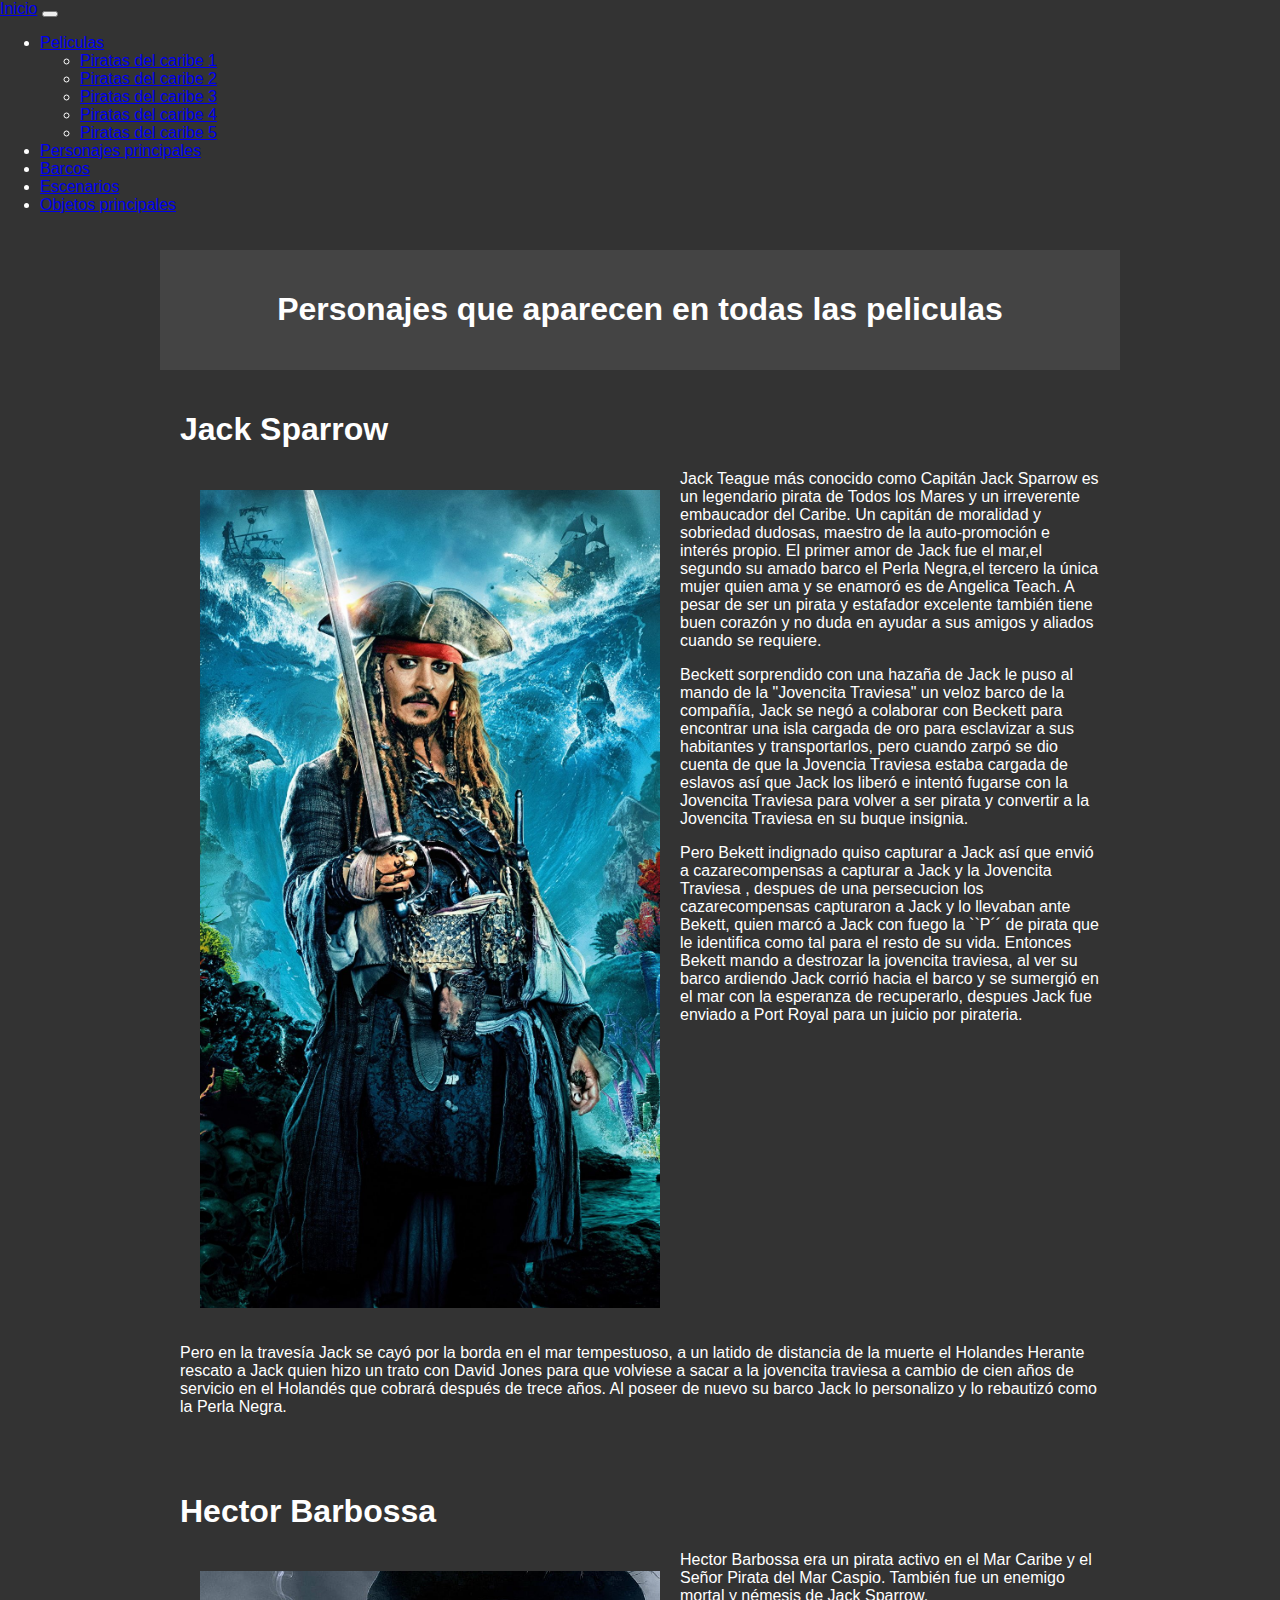
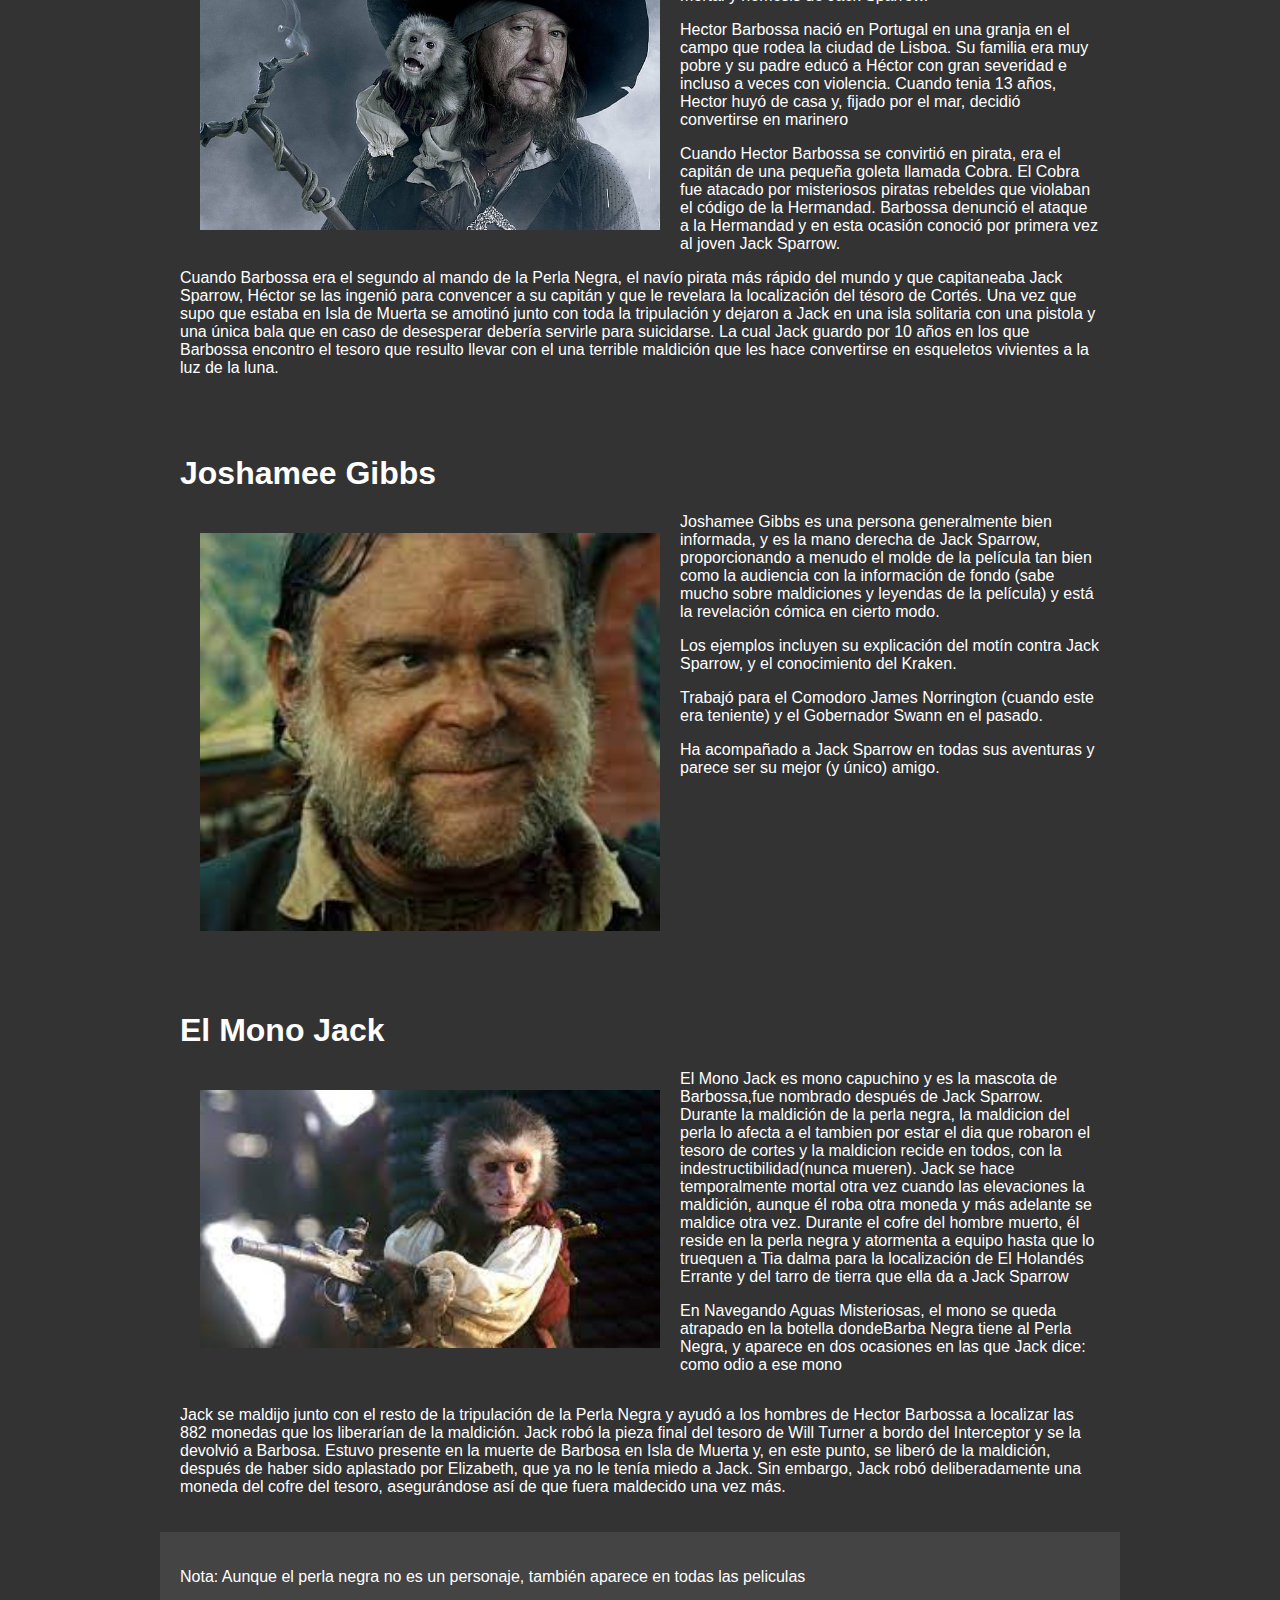
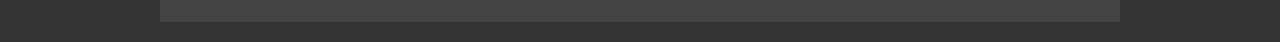
<file: personajes.html>
<!DOCTYPE html>
<html>
<head>
    <meta charset="UTF-8">
    <meta name="viewport" content="width=device-width, initial-scale=1.0">
    <title>Personajes</title>
    <link href="https://cdn.jsdelivr.net/npm/bootstrap@5.3.1/dist/css/bootstrap.min.css" rel="stylesheet" integrity="sha384-4bw+/aepP/YC94hEpVNVgiZdgIC5+VKNBQNGCHeKRQN+PtmoHDEXuppvnDJzQIu9" crossorigin="anonymous">
    <link rel="stylesheet" href="estilos/personajes.css">
</head>
<body>

    <nav class="navbar navbar-expand-lg bg-body-tertiary">
        <div class="container-fluid">
          <a class="navbar-brand" href="index.html">Inicio</a>
          <button class="navbar-toggler" type="button" data-bs-toggle="collapse" data-bs-target="#navbarSupportedContent" aria-controls="navbarSupportedContent" aria-expanded="false" aria-label="Toggle navigation">
            <span class="navbar-toggler-icon"></span>
          </button>
          <div class="collapse navbar-collapse" id="navbarSupportedContent">
            <ul class="navbar-nav me-auto mb-2 mb-lg-0">
              <li class="nav-item dropdown">
                <a class="nav-link dropdown-toggle" href="#" role="button" data-bs-toggle="dropdown" aria-expanded="false">
                    Peliculas
                </a>
                <ul class="dropdown-menu">
                    <li><a class="dropdown-item" href="POTC1.html">Piratas del caribe 1</a></li>
                    <li><a class="dropdown-item" href="POTC2.html">Piratas del caribe 2</a></li>
                    <li><a class="dropdown-item" href="POTC3.html">Piratas del caribe 3</a></li>
                    <li><a class="dropdown-item" href="POTC4.html">Piratas del caribe 4</a></li>
                    <li><a class="dropdown-item" href="POTC5.html">Piratas del caribe 5</a></li>
                </ul>
              </li>  
              <li class="nav-item">
                <a class="nav-link active" aria-current="page" href="personajes.html">Personajes principales</a>
              </li>
              <li class="nav-item">
                <a class="nav-link" href="barcosTabla.html">Barcos</a>
              </li>
              <li class="nav-item">
                <a class="nav-link" href="escenarios.html">Escenarios</a>
              </li>
              <li class="nav-item">
                <a class="nav-link" href="objetos.html">Objetos principales</a>
              </li>
            </ul>
          </div>
        </div>
      </nav>

    <div class="container">
        <section class="section-title">
            <h1>Personajes que aparecen en todas las peliculas</h1>
        </section>


        <!--Boceto-->
        <section class="image-text-section">

            <div class="image-container">
                <h1>Jack Sparrow</h1>
                <img class="imagen" src="img/Personajes/Jack-Sparrow.jpg" alt="Imagen">
                <p>
                  Jack Teague más conocido como Capitán Jack Sparrow es un legendario pirata de Todos los Mares y un irreverente embaucador del Caribe. Un capitán de moralidad y sobriedad dudosas, maestro de la auto-promoción e interés propio. El primer amor de Jack fue el mar,el segundo su amado barco el Perla Negra,el tercero la única mujer quien ama y se enamoró es de Angelica Teach. A pesar de ser un pirata y estafador excelente también tiene buen corazón y no duda en ayudar a sus amigos y aliados cuando se requiere.
                </p>
                <p>
                  Beckett sorprendido con una hazaña de Jack le puso al mando de la "Jovencita Traviesa" un veloz barco de la compañía, Jack se negó a colaborar con Beckett para encontrar una isla cargada de oro para esclavizar a sus habitantes y transportarlos, pero cuando zarpó se dio cuenta de que la Jovencia Traviesa estaba cargada de eslavos así que Jack los liberó e intentó fugarse con la Jovencita Traviesa para volver a ser pirata y convertir a la Jovencita Traviesa en su buque insignia.
                </p>
                <p>
                  Pero Bekett indignado quiso capturar a Jack así que envió a cazarecompensas a capturar a Jack y la Jovencita Traviesa , despues de una persecucion los cazarecompensas capturaron a Jack y lo llevaban ante Bekett, quien marcó a Jack con fuego la ``P´´ de pirata que le identifica como tal para el resto de su vida. Entonces Bekett mando a destrozar la jovencita traviesa, al ver su barco ardiendo Jack corrió hacia el barco y se sumergió en el mar con la esperanza de recuperarlo, despues Jack fue enviado a Port Royal para un juicio por pirateria.
                </p>

            </div>

            <div class="text-container">
                
                <p>
                  Pero en la travesía Jack se cayó por la borda en el mar tempestuoso, a un latido de distancia de la muerte el Holandes Herante rescato a Jack quien hizo un trato con David Jones para que volviese a sacar a la jovencita traviesa a cambio de cien años de servicio en el Holandés que cobrará después de trece años. Al poseer de nuevo su barco Jack lo personalizo y lo rebautizó como la Perla Negra.
                </p>
            </div>
        </section>
        <!--Fin boceto-->



        <section class="image-text-section">

            <div class="image-container">
                <h1>Hector Barbossa</h1>
                <img class="imagen" src="img/Personajes/Hector-Barbossa.jpg" alt="Imagen">
                <p>
                  Hector Barbossa era un pirata activo en el Mar Caribe y el Señor Pirata del Mar Caspio. También fue un enemigo mortal y némesis de Jack Sparrow.
                </p>
                <p>
                  Hector Barbossa nació en Portugal en una granja en el campo que rodea la ciudad de Lisboa. Su familia era muy pobre y su padre educó a Héctor con gran severidad e incluso a veces con violencia. Cuando tenia 13 años, Hector huyó de casa y, fijado por el mar, decidió convertirse en marinero
                </p>

                <p>
                  Cuando Hector Barbossa se convirtió en pirata, era el capitán de una pequeña goleta llamada Cobra. El Cobra fue atacado por misteriosos piratas rebeldes que violaban el código de la Hermandad. Barbossa denunció el ataque a la Hermandad y en esta ocasión conoció por primera vez al joven Jack Sparrow. 
                </p>

                <p>
                  Cuando Barbossa era el segundo al mando de la Perla Negra, el navío pirata más rápido del mundo y que capitaneaba Jack Sparrow, Héctor se las ingenió para convencer a su capitán y que le revelara la localización del tésoro de Cortés. Una vez que supo que estaba en Isla de Muerta se amotinó junto con toda la tripulación y dejaron a Jack en una isla solitaria con una pistola y una única bala que en caso de desesperar debería servirle para suicidarse. La cual Jack guardo por 10 años en los que Barbossa encontro el tesoro que resulto llevar con el una terrible maldición que les hace convertirse en esqueletos vivientes a la luz de la luna.
                </p>

            </div>

        </section>


        <section class="image-text-section">

            <div class="image-container">
                <h1>Joshamee Gibbs</h1>
                <img class="imagen" src="img/Personajes/Joshamee-Gibbs.jpg" alt="Imagen">
                <p>
                  Joshamee Gibbs es una persona generalmente bien informada, y es la mano derecha de Jack Sparrow, proporcionando a menudo el molde de la película tan bien como la audiencia con la información de fondo (sabe mucho sobre maldiciones y leyendas de la película) y está la revelación cómica en cierto modo.
                </p>
                <p>
                  Los ejemplos incluyen su explicación del motín contra Jack Sparrow, y el conocimiento del Kraken.
                </p>
                <p>
                  Trabajó para el Comodoro James Norrington (cuando este era teniente) y el Gobernador Swann en el pasado.
                </p>
                <p>
                  Ha acompañado a Jack Sparrow en todas sus aventuras y parece ser su mejor (y único) amigo.
                </p>

            </div>

        </section>


        <section class="image-text-section">

            <div class="image-container">
                <h1>El Mono Jack</h1>
                <img class="imagen" src="img/Personajes/Mono-Jack.jpg" alt="Imagen">
                <p>
                  El Mono Jack es mono capuchino y es la mascota de Barbossa,fue nombrado después de Jack Sparrow. Durante la maldición de la perla negra, la maldicion del perla lo afecta a el tambien por estar el dia que robaron el tesoro de cortes y la maldicion recide en todos, con la indestructibilidad(nunca mueren). Jack se hace temporalmente mortal otra vez cuando las elevaciones la maldición, aunque él roba otra moneda y más adelante se maldice otra vez. Durante el cofre del hombre muerto, él reside en la perla negra y atormenta a equipo hasta que lo truequen a Tia dalma para la localización de El Holandés Errante y del tarro de tierra que ella da a Jack Sparrow
                </p>
                <p>
                  En Navegando Aguas Misteriosas, el mono se queda atrapado en la botella dondeBarba Negra tiene al Perla Negra, y aparece en dos ocasiones en las que Jack dice: como odio a ese mono
                </p>

            </div>

            <div class="text-container">
                <p>
                  Jack se maldijo junto con el resto de la tripulación de la Perla Negra y ayudó a los hombres de Hector Barbossa a localizar las 882 monedas que los liberarían de la maldición. Jack robó la pieza final del tesoro de Will Turner a bordo del Interceptor y se la devolvió a Barbosa. Estuvo presente en la muerte de Barbosa en Isla de Muerta y, en este punto, se liberó de la maldición, después de haber sido aplastado por Elizabeth, que ya no le tenía miedo a Jack. Sin embargo, Jack robó deliberadamente una moneda del cofre del tesoro, asegurándose así de que fuera maldecido una vez más.
                </p>

            </div>
        </section>

        <section class="text-section">
          <p>Nota: Aunque el perla negra no es un personaje, también aparece en todas las peliculas</p>
      </section>
        
    </div>

    <script src="https://cdn.jsdelivr.net/npm/bootstrap@5.3.1/dist/js/bootstrap.bundle.min.js" integrity="sha384-HwwvtgBNo3bZJJLYd8oVXjrBZt8cqVSpeBNS5n7C8IVInixGAoxmnlMuBnhbgrkm" crossorigin="anonymous"></script>    
</body>
</html>
</file>
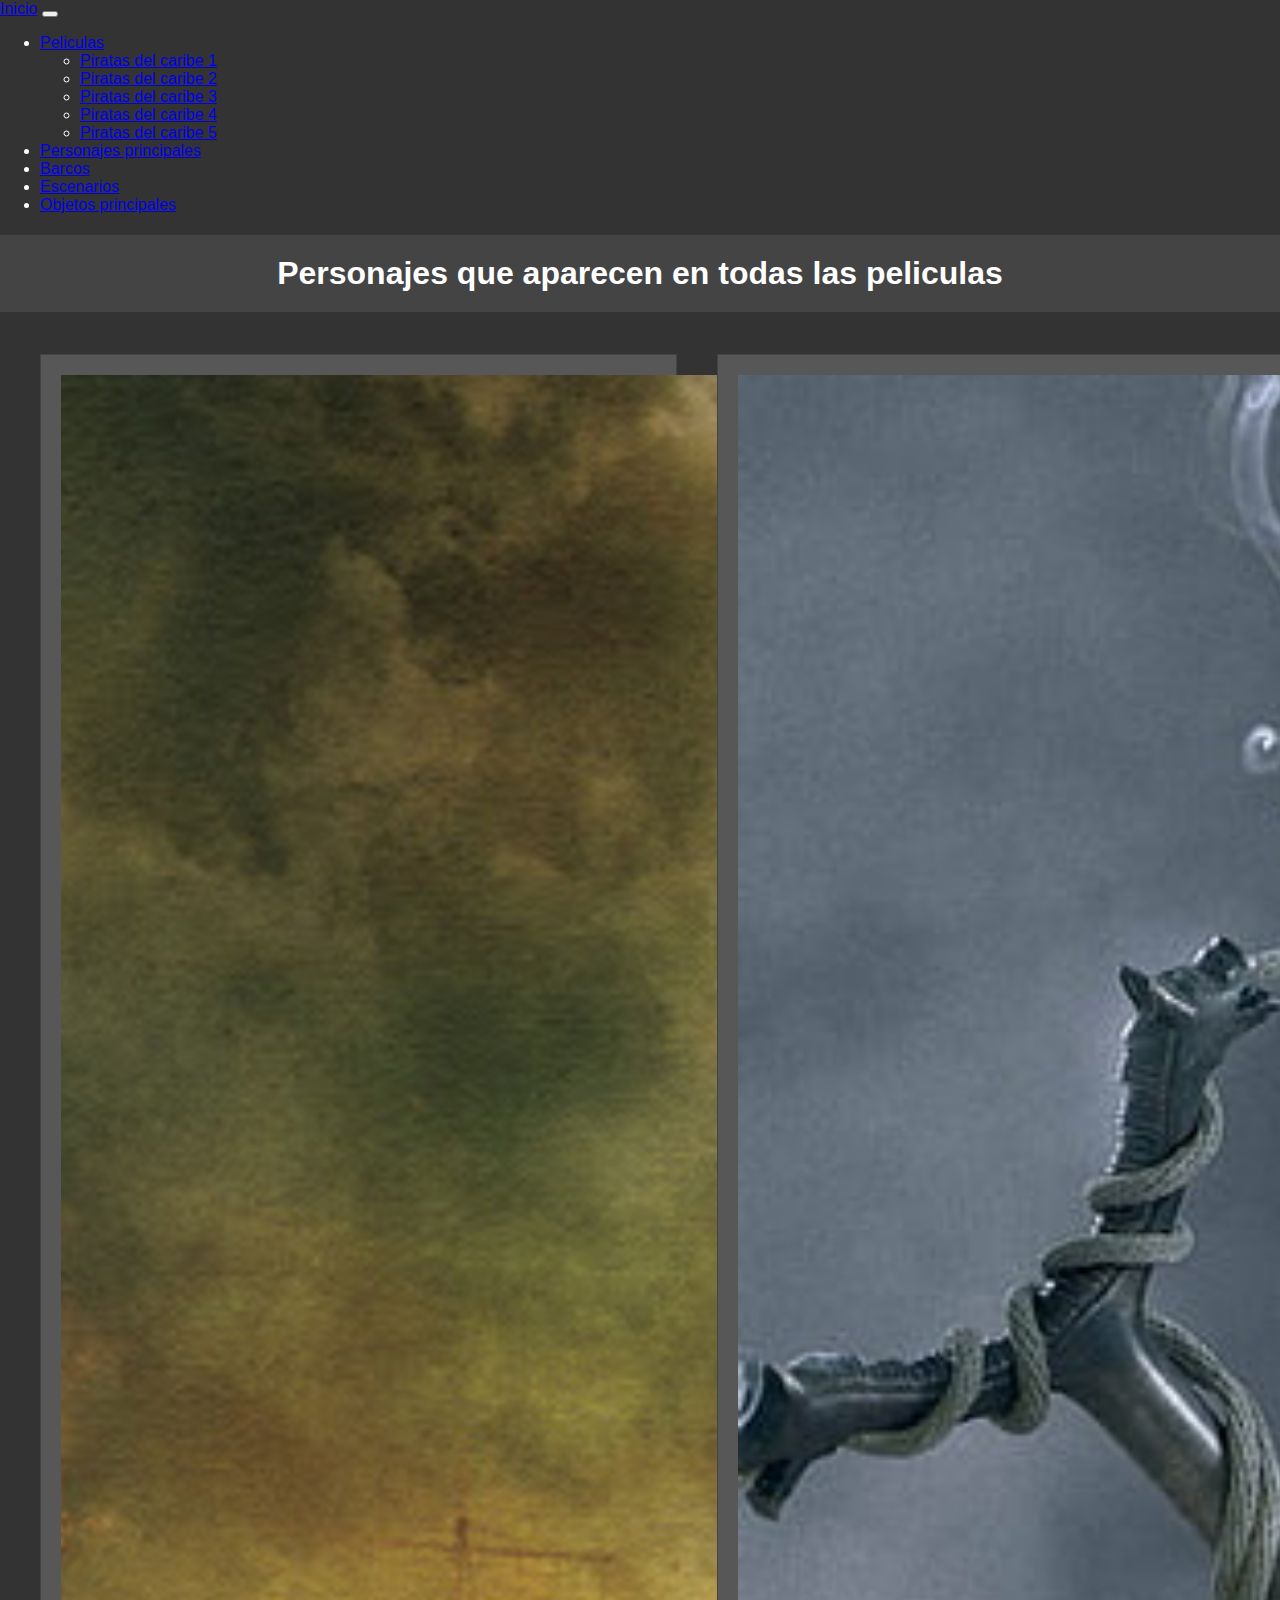
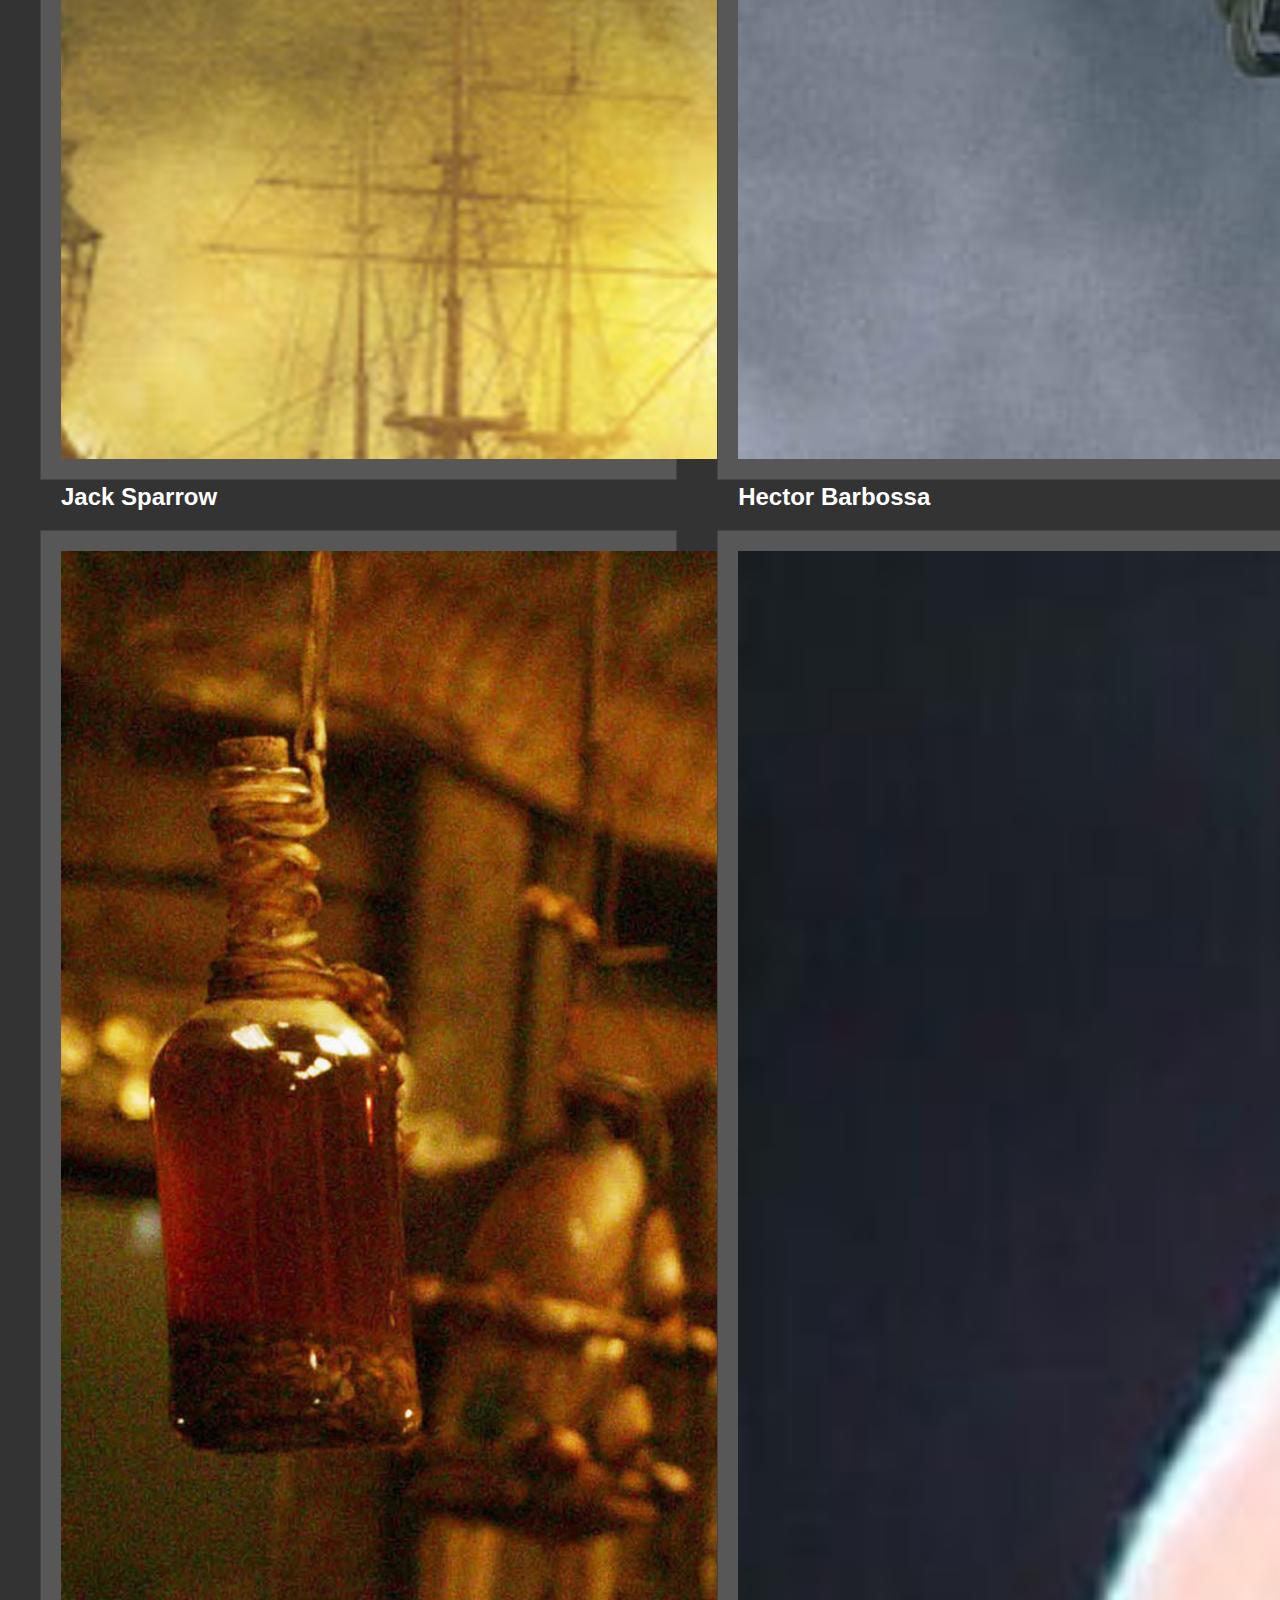
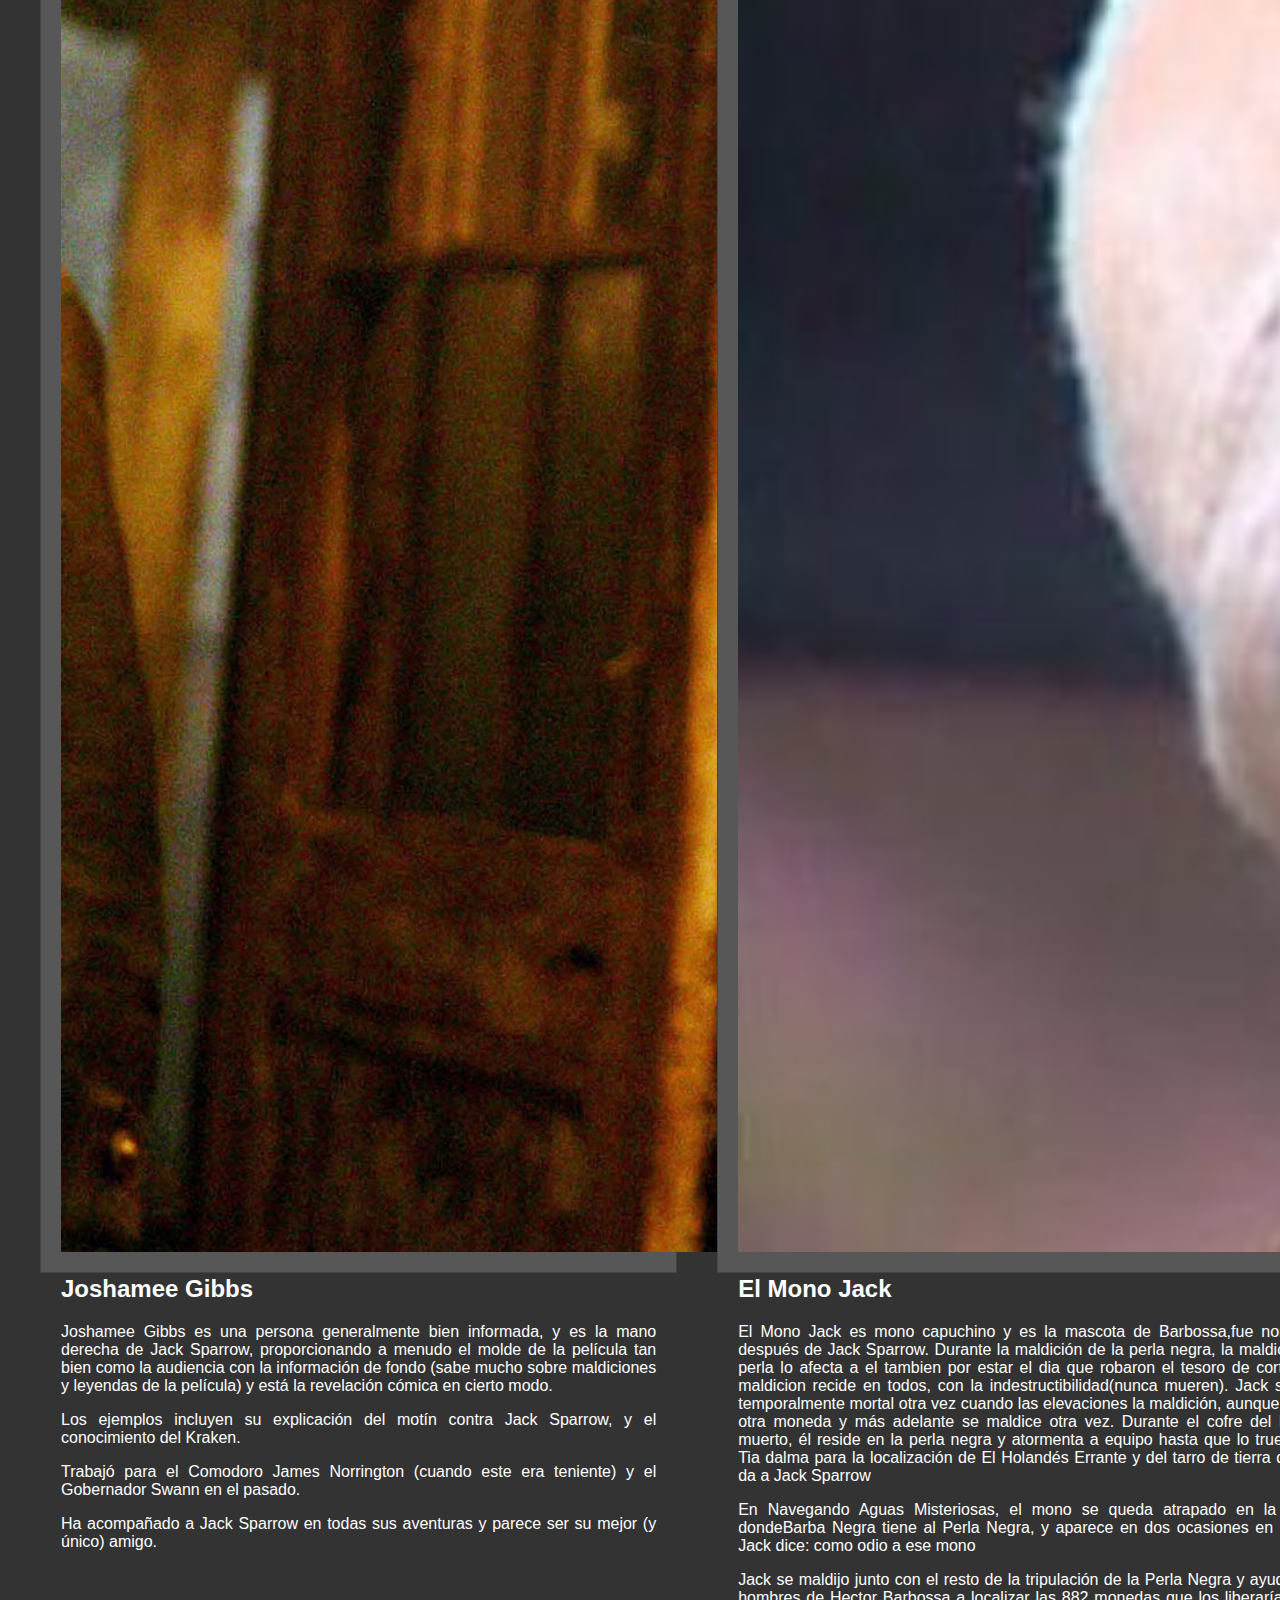
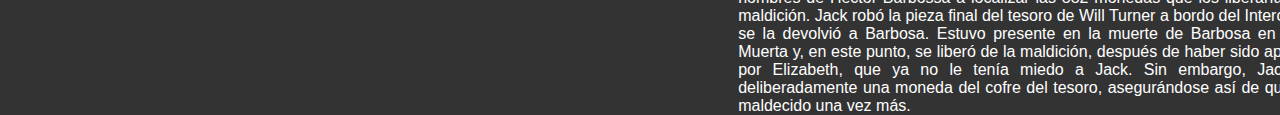
<file: personajesCartas.html>
<!DOCTYPE html>
<html>
<head>
    <meta charset="UTF-8">
    <meta name="viewport" content="width=device-width, initial-scale=1.0">
    <title>Personajes Cartas</title>
    <link href="https://cdn.jsdelivr.net/npm/bootstrap@5.3.1/dist/css/bootstrap.min.css" rel="stylesheet" integrity="sha384-4bw+/aepP/YC94hEpVNVgiZdgIC5+VKNBQNGCHeKRQN+PtmoHDEXuppvnDJzQIu9" crossorigin="anonymous">
    <link rel="stylesheet" href="estilos/personajesCartas.css">
    
    
</head>
<body>

    <nav class="navbar navbar-expand-lg bg-body-tertiary">
        <div class="container-fluid">
          <a class="navbar-brand" href="index.html">Inicio</a>
          <button class="navbar-toggler" type="button" data-bs-toggle="collapse" data-bs-target="#navbarSupportedContent" aria-controls="navbarSupportedContent" aria-expanded="false" aria-label="Toggle navigation">
            <span class="navbar-toggler-icon"></span>
          </button>
          <div class="collapse navbar-collapse" id="navbarSupportedContent">
            <ul class="navbar-nav me-auto mb-2 mb-lg-0">
              <li class="nav-item dropdown">
                <a class="nav-link dropdown-toggle" href="#" role="button" data-bs-toggle="dropdown" aria-expanded="false">
                    Peliculas
                </a>
                <ul class="dropdown-menu">
                    <li><a class="dropdown-item" href="POTC1.html">Piratas del caribe 1</a></li>
                    <li><a class="dropdown-item" href="POTC2.html">Piratas del caribe 2</a></li>
                    <li><a class="dropdown-item" href="POTC3.html">Piratas del caribe 3</a></li>
                    <li><a class="dropdown-item" href="POTC4.html">Piratas del caribe 4</a></li>
                    <li><a class="dropdown-item" href="POTC5.html">Piratas del caribe 5</a></li>
                </ul>
              </li>  
              <li class="nav-item">
                <a class="nav-link active" aria-current="page" href="personajesCartas.html">Personajes principales</a>
              </li>
              <li class="nav-item">
                <a class="nav-link" href="barcosTabla.html">Barcos</a>
              </li>
              <li class="nav-item">
                <a class="nav-link" href="escenarios.html">Escenarios</a>
              </li>
              <li class="nav-item">
                <a class="nav-link" href="objetos.html">Objetos principales</a>
              </li>
            </ul>
          </div>
        </div>
      </nav>

    <h1 class="section-title">Personajes que aparecen en todas las peliculas</h1>

    <div class="container">
        
        <div class="card">
            <img src="img/Personajes/Jack-Sparrow-cara.jpg" alt="Jack Sparrow">
            <h2>Jack Sparrow</h2>
            <p>
                Jack Teague más conocido como Capitán Jack Sparrow es un legendario pirata de Todos los Mares y un irreverente embaucador del Caribe. Un capitán de moralidad y sobriedad dudosas, maestro de la auto-promoción e interés propio. El primer amor de Jack fue el mar,el segundo su amado barco el Perla Negra,el tercero la única mujer quien ama y se enamoró es de Angelica Teach. A pesar de ser un pirata y estafador excelente también tiene buen corazón y no duda en ayudar a sus amigos y aliados cuando se requiere.
            </p>
            <p>
                Beckett sorprendido con una hazaña de Jack le puso al mando de la "Jovencita Traviesa" un veloz barco de la compañía, Jack se negó a colaborar con Beckett para encontrar una isla cargada de oro para esclavizar a sus habitantes y transportarlos, pero cuando zarpó se dio cuenta de que la Jovencia Traviesa estaba cargada de eslavos así que Jack los liberó e intentó fugarse con la Jovencita Traviesa para volver a ser pirata y convertir a la Jovencita Traviesa en su buque insignia.
            </p>
            <p>
                Pero Bekett indignado quiso capturar a Jack así que envió a cazarecompensas a capturar a Jack y la Jovencita Traviesa , despues de una persecucion los cazarecompensas capturaron a Jack y lo llevaban ante Bekett, quien marcó a Jack con fuego la ``P´´ de pirata que le identifica como tal para el resto de su vida. Entonces Bekett mando a destrozar la jovencita traviesa, al ver su barco ardiendo Jack corrió hacia el barco y se sumergió en el mar con la esperanza de recuperarlo, despues Jack fue enviado a Port Royal para un juicio por pirateria.
            </p>
            <p>
                Pero en la travesía Jack se cayó por la borda en el mar tempestuoso, a un latido de distancia de la muerte el Holandes Herante rescato a Jack quien hizo un trato con David Jones para que volviese a sacar a la jovencita traviesa a cambio de cien años de servicio en el Holandés que cobrará después de trece años. Al poseer de nuevo su barco Jack lo personalizo y lo rebautizó como la Perla Negra.
            </p>
        </div>
        <div class="card">
            <img src="img/Personajes/Hector-Barbossa.jpg" alt="Barbossa">
            <h2>Hector Barbossa</h2>
            <p>
                Hector Barbossa era un pirata activo en el Mar Caribe y el Señor Pirata del Mar Caspio. También fue un enemigo mortal y némesis de Jack Sparrow.
            </p>
            <p>
                Hector Barbossa nació en Portugal en una granja en el campo que rodea la ciudad de Lisboa. Su familia era muy pobre y su padre educó a Héctor con gran severidad e incluso a veces con violencia. Cuando tenia 13 años, Hector huyó de casa y, fijado por el mar, decidió convertirse en marinero
            </p>
            <p>
                Cuando Hector Barbossa se convirtió en pirata, era el capitán de una pequeña goleta llamada Cobra. El Cobra fue atacado por misteriosos piratas rebeldes que violaban el código de la Hermandad. Barbossa denunció el ataque a la Hermandad y en esta ocasión conoció por primera vez al joven Jack Sparrow.
            </p>
            <p>
                Cuando Barbossa era el segundo al mando de la Perla Negra, el navío pirata más rápido del mundo y que capitaneaba Jack Sparrow, Héctor se las ingenió para convencer a su capitán y que le revelara la localización del tésoro de Cortés. Una vez que supo que estaba en Isla de Muerta se amotinó junto con toda la tripulación y dejaron a Jack en una isla solitaria con una pistola y una única bala que en caso de desesperar debería servirle para suicidarse. La cual Jack guardo por 10 años en los que Barbossa encontro el tesoro que resulto llevar con el una terrible maldición que les hace convertirse en esqueletos vivientes a la luz de la luna.
            </p>
            
        </div>

    </div>

    <div class="container">

        <div class="card">
            <img src="img/Personajes/Joshamee-Gibbs-grande.jpeg" alt="Gibbs">
            <h2>Joshamee Gibbs</h2>
            <p>
                Joshamee Gibbs es una persona generalmente bien informada, y es la mano derecha de Jack Sparrow, proporcionando a menudo el molde de la película tan bien como la audiencia con la información de fondo (sabe mucho sobre maldiciones y leyendas de la película) y está la revelación cómica en cierto modo.
            </p>
            <p>
                Los ejemplos incluyen su explicación del motín contra Jack Sparrow, y el conocimiento del Kraken.
            </p>
            <p>
                Trabajó para el Comodoro James Norrington (cuando este era teniente) y el Gobernador Swann en el pasado.
            </p>
            <p>
                Ha acompañado a Jack Sparrow en todas sus aventuras y parece ser su mejor (y único) amigo.
            </p>
        </div>

        <div class="card">
            <img src="img/Personajes/Mono-Jack-mediano.jpg" alt="Mono Jack">
            <h2>El Mono Jack</h2>
            <p>
                El Mono Jack es mono capuchino y es la mascota de Barbossa,fue nombrado después de Jack Sparrow. Durante la maldición de la perla negra, la maldicion del perla lo afecta a el tambien por estar el dia que robaron el tesoro de cortes y la maldicion recide en todos, con la indestructibilidad(nunca mueren). Jack se hace temporalmente mortal otra vez cuando las elevaciones la maldición, aunque él roba otra moneda y más adelante se maldice otra vez. Durante el cofre del hombre muerto, él reside en la perla negra y atormenta a equipo hasta que lo truequen a Tia dalma para la localización de El Holandés Errante y del tarro de tierra que ella da a Jack Sparrow
            </p>
            <p>
                En Navegando Aguas Misteriosas, el mono se queda atrapado en la botella dondeBarba Negra tiene al Perla Negra, y aparece en dos ocasiones en las que Jack dice: como odio a ese mono
            </p>
            <p>
                Jack se maldijo junto con el resto de la tripulación de la Perla Negra y ayudó a los hombres de Hector Barbossa a localizar las 882 monedas que los liberarían de la maldición. Jack robó la pieza final del tesoro de Will Turner a bordo del Interceptor y se la devolvió a Barbosa. Estuvo presente en la muerte de Barbosa en Isla de Muerta y, en este punto, se liberó de la maldición, después de haber sido aplastado por Elizabeth, que ya no le tenía miedo a Jack. Sin embargo, Jack robó deliberadamente una moneda del cofre del tesoro, asegurándose así de que fuera maldecido una vez más.
            </p>
        </div>

    </div>

    <script src="https://cdn.jsdelivr.net/npm/bootstrap@5.3.1/dist/js/bootstrap.bundle.min.js" integrity="sha384-HwwvtgBNo3bZJJLYd8oVXjrBZt8cqVSpeBNS5n7C8IVInixGAoxmnlMuBnhbgrkm" crossorigin="anonymous"></script>
</body>
</html>
</file>
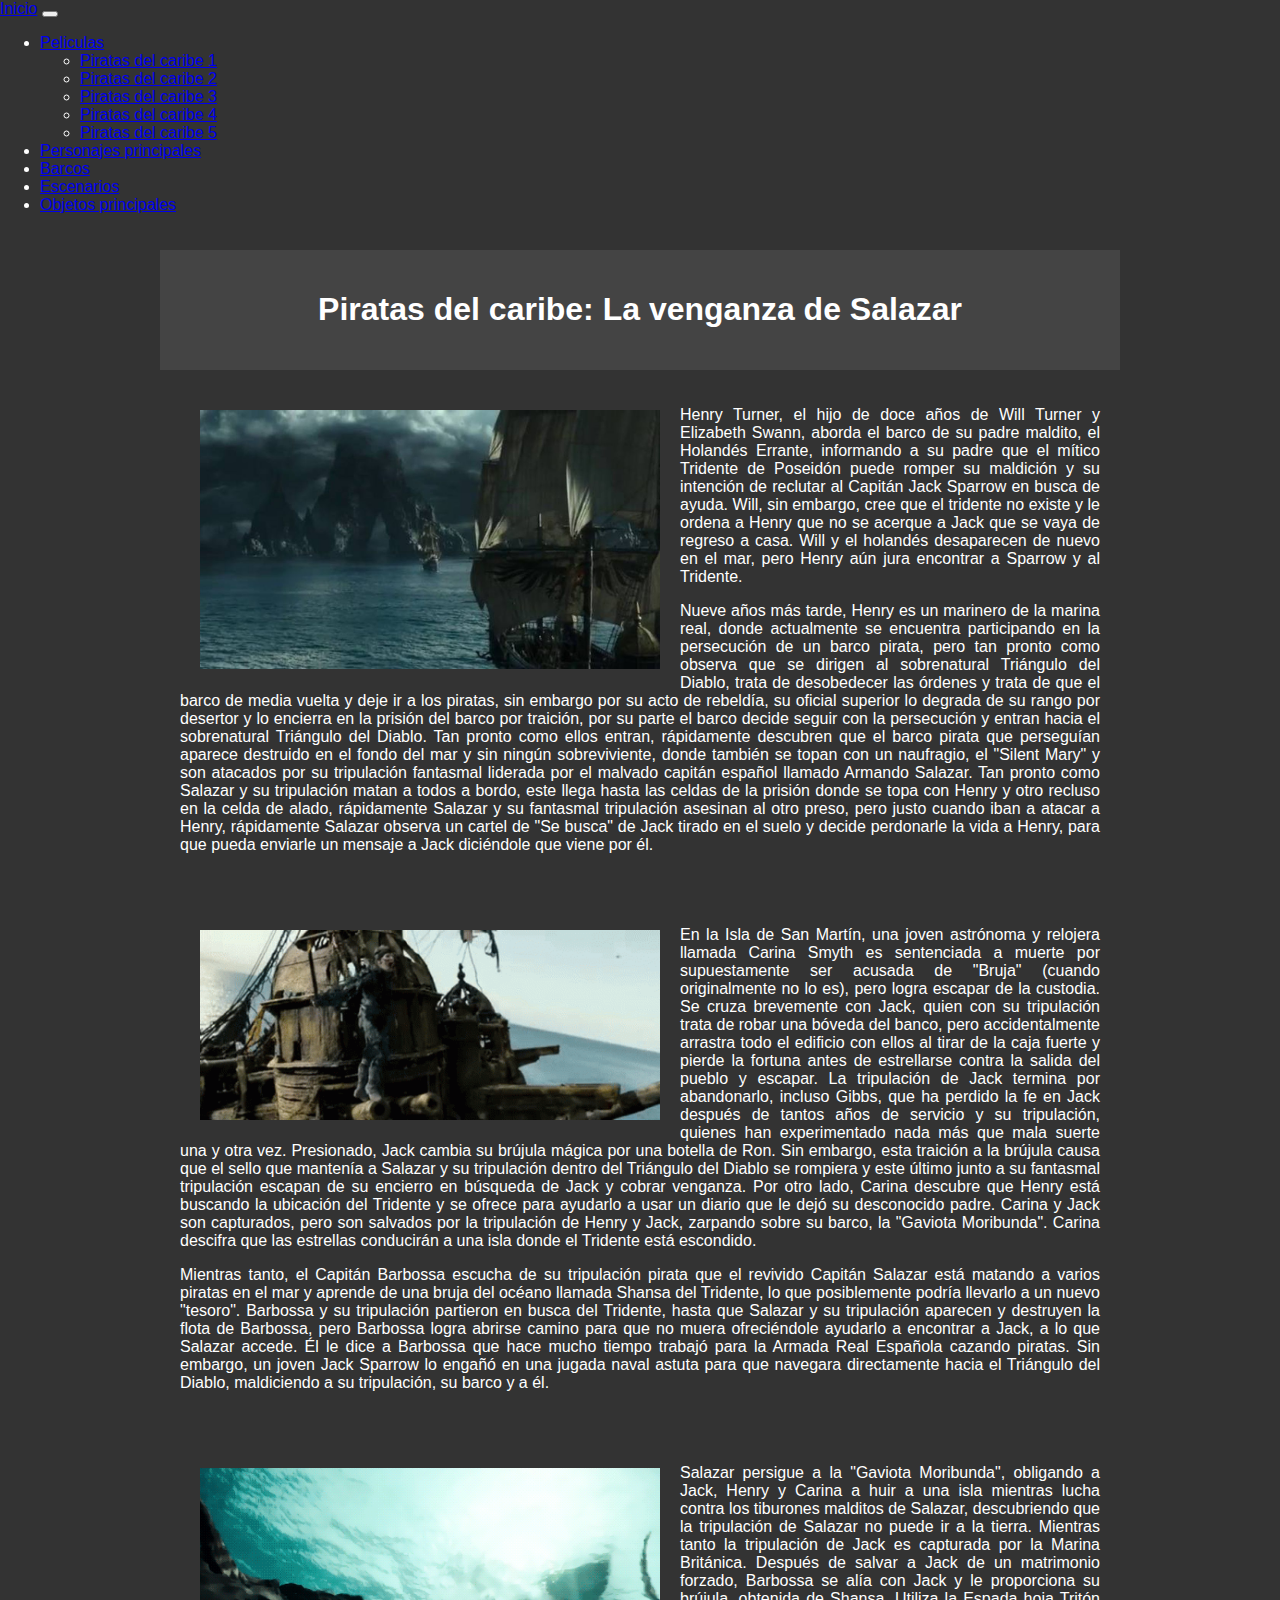
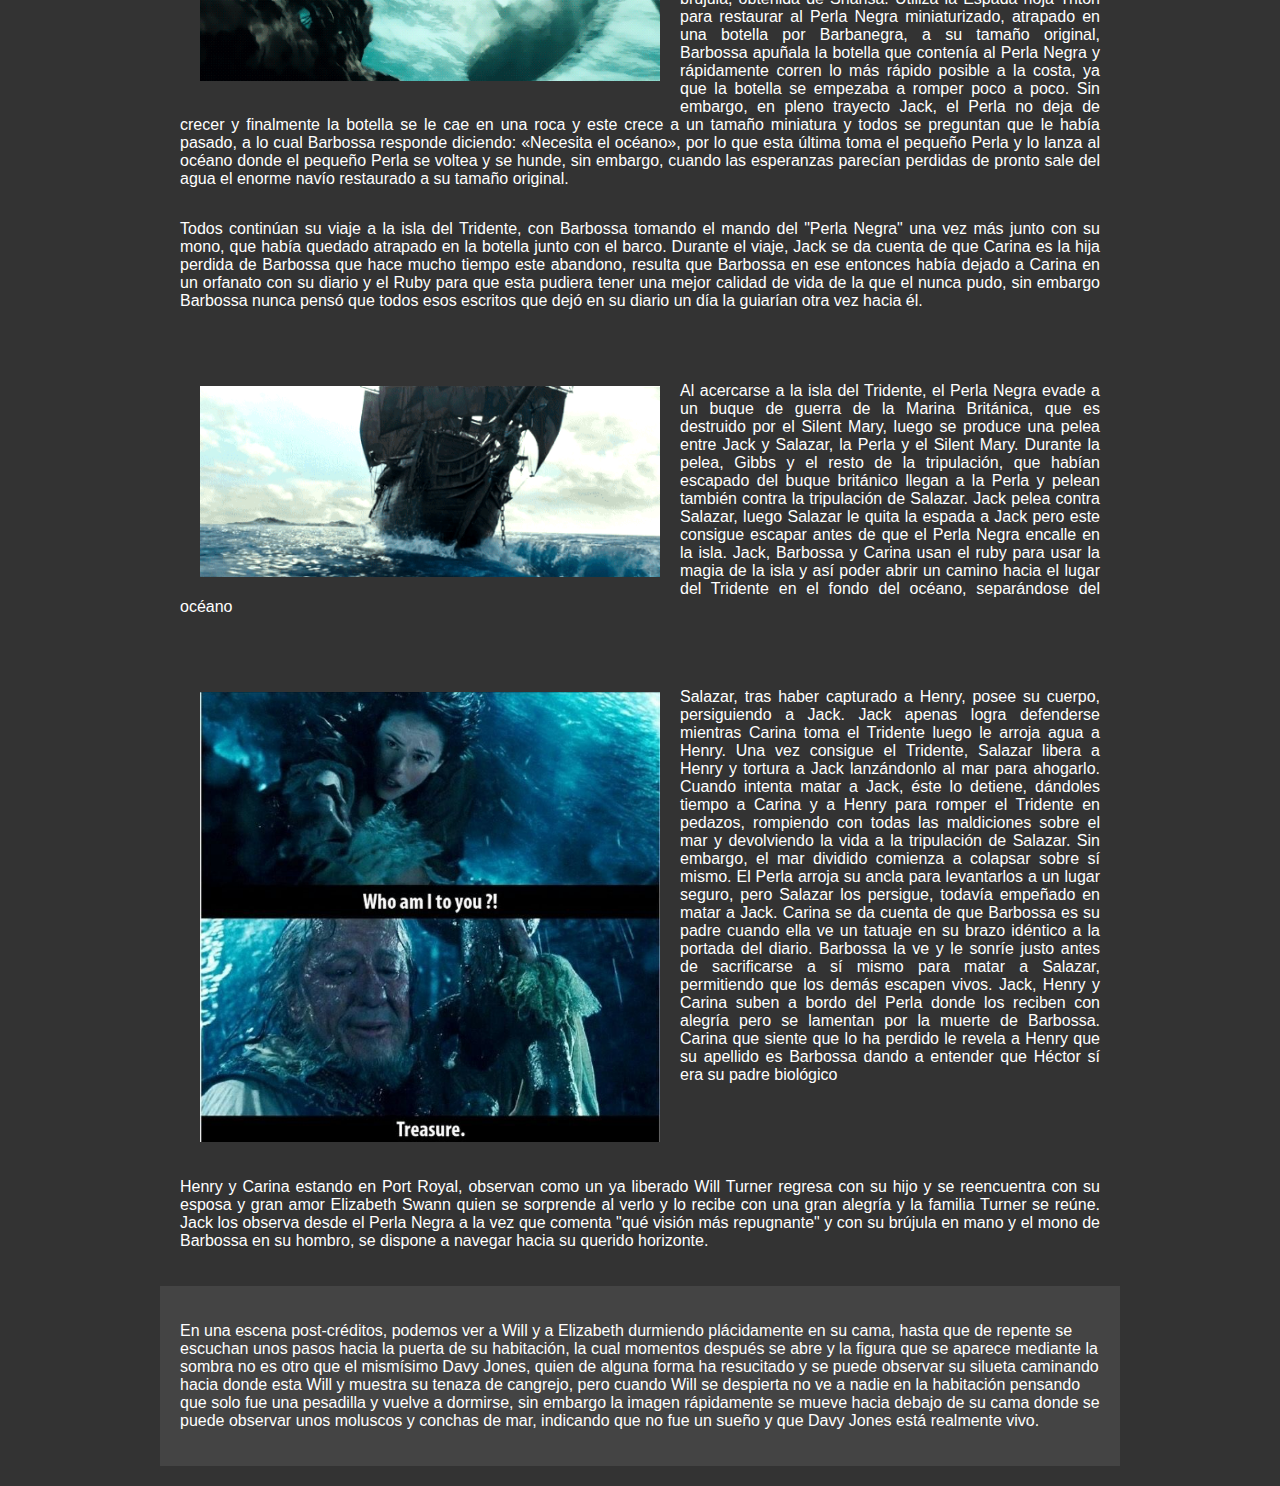
<file: POTC5.html>
<!DOCTYPE html>
<html>
<head>
    <meta charset="UTF-8">
    <meta name="viewport" content="width=device-width, initial-scale=1.0">
    <title>POTC5</title>
    <link href="https://cdn.jsdelivr.net/npm/bootstrap@5.3.1/dist/css/bootstrap.min.css" rel="stylesheet" integrity="sha384-4bw+/aepP/YC94hEpVNVgiZdgIC5+VKNBQNGCHeKRQN+PtmoHDEXuppvnDJzQIu9" crossorigin="anonymous">
    <link rel="stylesheet" href="estilos/potc5.css">
</head>
<body>

    <nav class="navbar navbar-expand-lg bg-body-tertiary">
        <div class="container-fluid">
          <a class="navbar-brand" href="index.html">Inicio</a>
          <button class="navbar-toggler" type="button" data-bs-toggle="collapse" data-bs-target="#navbarSupportedContent" aria-controls="navbarSupportedContent" aria-expanded="false" aria-label="Toggle navigation">
            <span class="navbar-toggler-icon"></span>
          </button>
          <div class="collapse navbar-collapse" id="navbarSupportedContent">
            <ul class="navbar-nav me-auto mb-2 mb-lg-0">
              <li class="nav-item dropdown">
                <a class="nav-link dropdown-toggle" href="#" role="button" data-bs-toggle="dropdown" aria-expanded="false">
                    Peliculas
                </a>
                <ul class="dropdown-menu">
                    <li><a class="dropdown-item" href="POTC1.html">Piratas del caribe 1</a></li>
                    <li><a class="dropdown-item" href="POTC2.html">Piratas del caribe 2</a></li>
                    <li><a class="dropdown-item" href="POTC3.html">Piratas del caribe 3</a></li>
                    <li><a class="dropdown-item" href="POTC4.html">Piratas del caribe 4</a></li>
                    <li><a class="dropdown-item" href="POTC5.html">Piratas del caribe 5</a></li>
                </ul>
              </li>  
              <li class="nav-item">
                <a class="nav-link active" aria-current="page" href="personajesCartas.html">Personajes principales</a>
              </li>
              <li class="nav-item">
                <a class="nav-link" href="barcosTabla.html">Barcos</a>
              </li>
              <li class="nav-item">
                <a class="nav-link" href="escenarios.html">Escenarios</a>
              </li>
              <li class="nav-item">
                <a class="nav-link" href="objetos.html">Objetos principales</a>
              </li>
            </ul>
          </div>
        </div>
      </nav>

    <div class="container">
        <section class="section-title">
            <h1>Piratas del caribe: La venganza de Salazar</h1>
        </section>

        <section class="image-text-section">

            <div class="image-container">
                <img class="imagen" src="img/POTC5/Imagen1.jpg" alt="Imagen">
                <p>
                    Henry Turner, el hijo de doce años de Will Turner y Elizabeth Swann, aborda el barco de su padre maldito, el Holandés Errante, informando a su padre que el mítico Tridente de Poseidón puede romper su maldición y su intención de reclutar al Capitán Jack Sparrow en busca de ayuda. Will, sin embargo, cree que el tridente no existe y le ordena a Henry que no se acerque a Jack que se vaya de regreso a casa. Will y el holandés desaparecen de nuevo en el mar, pero Henry aún jura encontrar a Sparrow y al Tridente.
                </p>
                <p>
                    Nueve años más tarde, Henry es un marinero de la marina real, donde actualmente se encuentra participando en la persecución de un barco pirata, pero tan pronto como observa que se dirigen al sobrenatural Triángulo del Diablo, trata de desobedecer las órdenes y trata de que el barco de media vuelta y deje ir a los piratas, sin embargo por su acto de rebeldía, su oficial superior lo degrada de su rango por desertor y lo encierra en la prisión del barco por traición, por su parte el barco decide seguir con la persecución y entran hacia el sobrenatural Triángulo del Diablo. Tan pronto como ellos entran, rápidamente descubren que el barco pirata que perseguían aparece destruido en el fondo del mar y sin ningún sobreviviente, donde también se topan con un naufragio, el "Silent Mary" y son atacados por su tripulación fantasmal liderada por el malvado capitán español llamado Armando Salazar. Tan pronto como Salazar y su tripulación matan a todos a bordo, este llega hasta las celdas de la prisión donde se topa con Henry y otro recluso en la celda de alado, rápidamente Salazar y su fantasmal tripulación asesinan al otro preso, pero justo cuando iban a atacar a Henry, rápidamente Salazar observa un cartel de "Se busca" de Jack tirado en el suelo y decide perdonarle la vida a Henry, para que pueda enviarle un mensaje a Jack diciéndole que viene por él.
                </p>

            </div>

        </section>

        <section class="image-text-section">

            <div class="image-container">
                <img class="imagen" src="img/POTC5/Imagen2.gif" alt="Imagen">
                <p>
                    En la Isla de San Martín, una joven astrónoma y relojera llamada Carina Smyth es sentenciada a muerte por supuestamente ser acusada de "Bruja" (cuando originalmente no lo es), pero logra escapar de la custodia. Se cruza brevemente con Jack, quien con su tripulación trata de robar una bóveda del banco, pero accidentalmente arrastra todo el edificio con ellos al tirar de la caja fuerte y pierde la fortuna antes de estrellarse contra la salida del pueblo y escapar. La tripulación de Jack termina por abandonarlo, incluso Gibbs, que ha perdido la fe en Jack después de tantos años de servicio y su tripulación, quienes han experimentado nada más que mala suerte una y otra vez. Presionado, Jack cambia su brújula mágica por una botella de Ron. Sin embargo, esta traición a la brújula causa que el sello que mantenía a Salazar y su tripulación dentro del Triángulo del Diablo se rompiera y este último junto a su fantasmal tripulación escapan de su encierro en búsqueda de Jack y cobrar venganza. Por otro lado, Carina descubre que Henry está buscando la ubicación del Tridente y se ofrece para ayudarlo a usar un diario que le dejó su desconocido padre. Carina y Jack son capturados, pero son salvados por la tripulación de Henry y Jack, zarpando sobre su barco, la "Gaviota Moribunda". Carina descifra que las estrellas conducirán a una isla donde el Tridente está escondido.
                </p>
                <p>
                    Mientras tanto, el Capitán Barbossa escucha de su tripulación pirata que el revivido Capitán Salazar está matando a varios piratas en el mar y aprende de una bruja del océano llamada Shansa del Tridente, lo que posiblemente podría llevarlo a un nuevo "tesoro". Barbossa y su tripulación partieron en busca del Tridente, hasta que Salazar y su tripulación aparecen y destruyen la flota de Barbossa, pero Barbossa logra abrirse camino para que no muera ofreciéndole ayudarlo a encontrar a Jack, a lo que Salazar accede. Él le dice a Barbossa que hace mucho tiempo trabajó para la Armada Real Española cazando piratas. Sin embargo, un joven Jack Sparrow lo engañó en una jugada naval astuta para que navegara directamente hacia el Triángulo del Diablo, maldiciendo a su tripulación, su barco y a él.
                </p>

            </div>

        </section>

        <section class="image-text-section">

            <div class="image-container">
                <img class="imagen" src="img/POTC5/Imagen3.gif" alt="Imagen">
                <p>
                    Salazar persigue a la "Gaviota Moribunda", obligando a Jack, Henry y Carina a huir a una isla mientras lucha contra los tiburones malditos de Salazar, descubriendo que la tripulación de Salazar no puede ir a la tierra. Mientras tanto la tripulación de Jack es capturada por la Marina Británica. Después de salvar a Jack de un matrimonio forzado, Barbossa se alía con Jack y le proporciona su brújula, obtenida de Shansa. Utiliza la Espada hoja Tritón para restaurar al Perla Negra miniaturizado, atrapado en una botella por Barbanegra, a su tamaño original, Barbossa apuñala la botella que contenía al Perla Negra y rápidamente corren lo más rápido posible a la costa, ya que la botella se empezaba a romper poco a poco. Sin embargo, en pleno trayecto Jack, el Perla no deja de crecer y finalmente la botella se le cae en una roca y este crece a un tamaño miniatura y todos se preguntan que le había pasado, a lo cual Barbossa responde diciendo: «Necesita el océano», por lo que esta última toma el pequeño Perla y lo lanza al océano donde el pequeño Perla se voltea y se hunde, sin embargo, cuando las esperanzas parecían perdidas de pronto sale del agua el enorme navío restaurado a su tamaño original.
                </p>

            </div>

            <div class="text-container">
                <p>
                    Todos continúan su viaje a la isla del Tridente, con Barbossa tomando el mando del "Perla Negra" una vez más junto con su mono, que había quedado atrapado en la botella junto con el barco. Durante el viaje, Jack se da cuenta de que Carina es la hija perdida de Barbossa que hace mucho tiempo este abandono, resulta que Barbossa en ese entonces había dejado a Carina en un orfanato con su diario y el Ruby para que esta pudiera tener una mejor calidad de vida de la que el nunca pudo, sin embargo Barbossa nunca pensó que todos esos escritos que dejó en su diario un día la guiarían otra vez hacia él.
                </p>
            </div>
        </section>

        <section class="image-text-section">

            <div class="image-container">
                <img class="imagen" src="img/POTC5/Imagen4.gif" alt="Imagen">
                <p>
                    Al acercarse a la isla del Tridente, el Perla Negra evade a un buque de guerra de la Marina Británica, que es destruido por el Silent Mary, luego se produce una pelea entre Jack y Salazar, la Perla y el Silent Mary. Durante la pelea, Gibbs y el resto de la tripulación, que habían escapado del buque británico llegan a la Perla y pelean también contra la tripulación de Salazar. Jack pelea contra Salazar, luego Salazar le quita la espada a Jack pero este consigue escapar antes de que el Perla Negra encalle en la isla. Jack, Barbossa y Carina usan el ruby para usar la magia de la isla y así poder abrir un camino hacia el lugar del Tridente en el fondo del océano, separándose del océano
                </p>

            </div>

        </section>

        <section class="image-text-section">

            <div class="image-container">
                <img class="imagen" src="img/POTC5/Imagen5.jpg" alt="Imagen">
                <p>
                    Salazar, tras haber capturado a Henry, posee su cuerpo, persiguiendo a Jack. Jack apenas logra defenderse mientras Carina toma el Tridente luego le arroja agua a Henry. Una vez consigue el Tridente, Salazar libera a Henry y tortura a Jack lanzándonlo al mar para ahogarlo. Cuando intenta matar a Jack, éste lo detiene, dándoles tiempo a Carina y a Henry para romper el Tridente en pedazos, rompiendo con todas las maldiciones sobre el mar y devolviendo la vida a la tripulación de Salazar. Sin embargo, el mar dividido comienza a colapsar sobre sí mismo. El Perla arroja su ancla para levantarlos a un lugar seguro, pero Salazar los persigue, todavía empeñado en matar a Jack. Carina se da cuenta de que Barbossa es su padre cuando ella ve un tatuaje en su brazo idéntico a la portada del diario. Barbossa la ve y le sonríe justo antes de sacrificarse a sí mismo para matar a Salazar, permitiendo que los demás escapen vivos. Jack, Henry y Carina suben a bordo del Perla donde los reciben con alegría pero se lamentan por la muerte de Barbossa. Carina que siente que lo ha perdido le revela a Henry que su apellido es Barbossa dando a entender que Héctor sí era su padre biológico
                </p>

            </div>

            <div class="text-container">
                <p>
                    Henry y Carina estando en Port Royal, observan como un ya liberado Will Turner regresa con su hijo y se reencuentra con su esposa y gran amor Elizabeth Swann quien se sorprende al verlo y lo recibe con una gran alegría y la familia Turner se reúne. Jack los observa desde el Perla Negra a la vez que comenta "qué visión más repugnante" y con su brújula en mano y el mono de Barbossa en su hombro, se dispone a navegar hacia su querido horizonte.
                </p>
            </div>

        </section>

        <!--Boceto
        <section class="image-text-section">

            <div class="image-container">
                <img class="imagen" src="img/POTC5/" alt="Imagen">
                <p>
                    
                </p>
                <p>
                    
                </p>

            </div>

            <div class="text-container">
                <p>
                    
                </p>
            </div>
        </section>
        -->

        <!--Ultima seccion-->

        <section class="text-section">
            <p>
                En una escena post-créditos, podemos ver a Will y a Elizabeth durmiendo plácidamente en su cama, hasta que de repente se escuchan unos pasos hacia la puerta de su habitación, la cual momentos después se abre y la figura que se aparece mediante la sombra no es otro que el mismísimo Davy Jones, quien de alguna forma ha resucitado y se puede observar su silueta caminando hacia donde esta Will y muestra su tenaza de cangrejo, pero cuando Will se despierta no ve a nadie en la habitación pensando que solo fue una pesadilla y vuelve a dormirse, sin embargo la imagen rápidamente se mueve hacia debajo de su cama donde se puede observar unos moluscos y conchas de mar, indicando que no fue un sueño y que Davy Jones está realmente vivo.
            </p>
        </section>
    </div>

    <script src="https://cdn.jsdelivr.net/npm/bootstrap@5.3.1/dist/js/bootstrap.bundle.min.js" integrity="sha384-HwwvtgBNo3bZJJLYd8oVXjrBZt8cqVSpeBNS5n7C8IVInixGAoxmnlMuBnhbgrkm" crossorigin="anonymous"></script>    
</body>
</html>
</file>
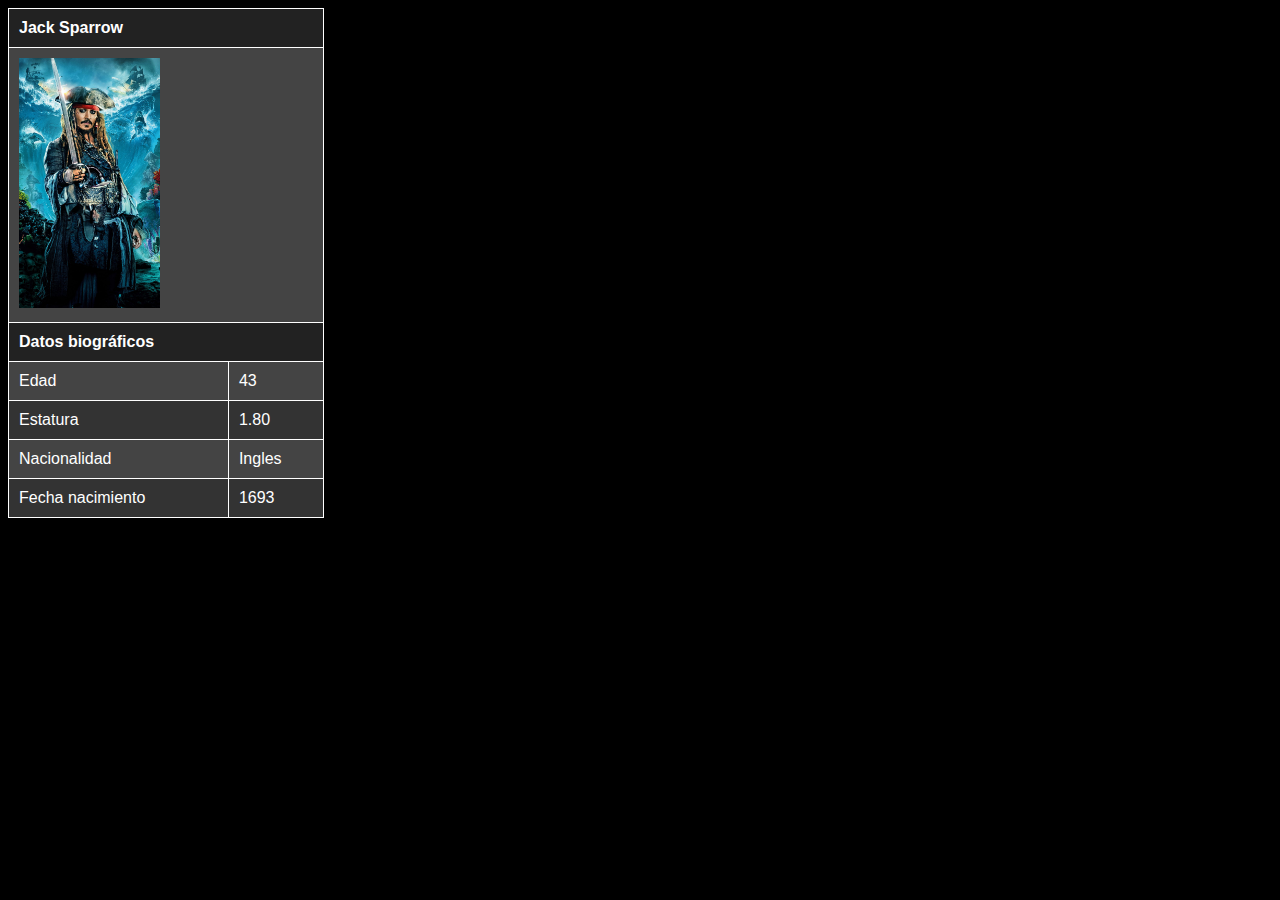
<file: tabla.html>
<!DOCTYPE html>
<html>
<head>
    <meta charset="UTF-8">
    <meta name="viewport" content="width=device-width, initial-scale=1.0">
    <title>Tabla de Jack Sparrow</title>
    <style>
        body {
            font-family: Arial, sans-serif;
            background-color: #000;
            color: #fff;
        }

        table {
            width: 25%;
            border-collapse: collapse;
            background-color: #333;
            color: #fff;
        }

        th, td {
            border: 1px solid #fff;
            padding: 10px;
            text-align: left;
        }

        th {
            background-color: #222;
        }

        img{
            height: 250px;
            width: auto;
        }

        tr:nth-child(even) {
            background-color: #444;
        }

        tr:nth-child(odd) {
            background-color: #333;
        }
    </style>
</head>
<body>
    <!--Boceto INI-->
    <table>
        <tr>
            <th colspan="2">Jack Sparrow</th>
        </tr>
        <tr>
            <td colspan="2"><img src="img/Personajes/Jack-Sparrow.jpg" alt="Jack Sparrow"></td>
        </tr>
        <tr>
            <th colspan="2">Datos biográficos</th>
        </tr>
        <tr>
            <td>Edad</td>
            <td>43</td>
        </tr>
        <tr>
            <td>Estatura</td>
            <td>1.80</td>
        </tr>
        <tr>
            <td>Nacionalidad</td>
            <td>Ingles</td>
        </tr>
        <tr>
            <td>Fecha nacimiento</td>
            <td>1693</td>
        </tr>
    </table>
    <!--Boceto FIN-->
</body>
</html>
</file>
<file: estilos/index.css>
body {
    margin: 0;
    padding: 0;
    background-color: #000;
    color: #fff;
    font-family: Arial, sans-serif;
}

.cover-image {
    width: 100%;
    height: auto;
}

.cover-text {
    background-color: #333;
    padding: 20px;
    text-align: center;
    text-align: justify;
}

/* Estilos responsivos */
@media (max-width: 768px) {
    .cover-text {
        padding: 10px;
    }
}
</file>
<file: estilos/barcos.css>
body {
    font-family: Arial, sans-serif;
    margin: 0;
    padding: 0;
    background-color: #333;
    color: #fff;
}

.container {
    max-width: 960px;
    margin: 0 auto;
    padding: 20px;
}

.section-title {
    text-align: center;
    background-color: #444;
    padding: 20px;
}

.image-text-section {
    display: flex;
    flex-wrap: wrap;
    align-items: center;
    justify-content: space-between;
    background-color: #333;
    padding: 20px;
}

img{
    width: 50%;               /*Ahora se puede editar probar 50% */   
    height: auto;               /*Para que guarde la proporcion de la imagen */
    padding: 20px;
}

.image-text-section img {
    max-width: 50%;
    /*height: auto;               tachada */
}

.text-section {
    background-color: #444;
    padding: 20px;
}

.image-container .imagen{
    float: left;
    /*width: 50%;                  Tachada */
}



/* Estilos responsivos */
@media (max-width: 768px) {
    .image-text-section {
        flex-direction: column;
    }

    .image-container .imagen{
    float: none;

}
}
</file>
<file: estilos/barcosTabla.css>
body {
    font-family: Arial, sans-serif;
    background-color: #666;
    color: #fff;
    margin: 0;
    padding: 0;
}

.container {
    max-width: 100%;
    margin: 0 auto;
    padding: 20px;
    display: flex;
    /*flex-wrap: wrap;  Que se vean en linea*/
    justify-content: space-between;
    text-align: justify;
}

.left-section {
    width: 48%;
    background-color: #444;
    padding: 20px;
    text-align: justify;
}

.right-section {
    width: 48%;
    background-color: #444;
    padding: 20px;
}

.table-container {
    overflow-x: auto;
}

table {
    width: 100%;
    border-collapse: collapse;
    color: #fff;
}

th, td {
    border: 1px solid #888;
    padding: 10px;
    text-align: left;
}

img{
    width: 100%;
    height: auto;
}

/* Estilos responsivos */
@media (max-width: 768px) {
    .left-section,
    .right-section {
        width: 100%; /* Cambiar a un diseño de bloque completo */
    }

    .container{
        flex-wrap: wrap;
    }
}
</file>
<file: estilos/escenarios.css>
body {
    font-family: Arial, sans-serif;
    margin: 0;
    padding: 0;
    background-color: #333;
    color: #fff;
}

.container {
    max-width: 960px;
    margin: 0 auto;
    padding: 20px;
    text-align: justify;
}

.section-title {
    text-align: center;
    background-color: #444;
    padding: 20px;
}

.image-text-section {
    display: flex;
    flex-wrap: wrap;
    align-items: center;
    justify-content: space-between;
    background-color: #333;
    padding: 20px;
}

img{
    width: 50%;               /*Ahora se puede editar probar 50% */   
    height: auto;               /*Para que guarde la proporcion de la imagen */
    padding: 20px;
}

.image-text-section img {
    max-width: 50%;
    /*height: auto;               tachada */
}

.text-section {
    background-color: #444;
    padding: 20px;
}

.image-container .imagen{
    float: left;
    /*width: 50%;                  Tachada */
}

img:hover{
    border-style: inset;
    border-radius: 50%;
}



/* Estilos responsivos */
@media (max-width: 768px) {
    .image-text-section {
        flex-direction: column;
    }

    .image-container .imagen{
    float: none;

}
}
</file>
<file: estilos/objetos.css>
body {
    font-family: Arial, sans-serif;
    margin: 0;
    padding: 0;
    background-color: #333;
    color: #fff;
}

.container {
    max-width: 960px;
    margin: 0 auto;
    padding: 20px;
    text-align: justify;
}

.section-title {
    text-align: center;
    background-color: #444;
    padding: 20px;
}

.image-text-section {
    display: flex;
    flex-wrap: wrap;
    align-items: center;
    justify-content: space-between;
    background-color: #333;
    padding: 20px;
}

img{
    width: 50%;               /*Ahora se puede editar probar 50% */   
    height: auto;               /*Para que guarde la proporcion de la imagen */
    padding: 20px;
}

.image-text-section img {
    max-width: 50%;
    /*height: auto;               tachada */
}

.text-section {
    background-color: #444;
    padding: 20px;
}

.image-container .imagen{
    float: left;
    /*width: 50%;                  Tachada */
}



/* Estilos responsivos */
@media (max-width: 768px) {
    .image-text-section {
        flex-direction: column;
    }

    .image-container .imagen{
    float: none;

}
}
</file>
<file: estilos/personajes.css>
body {
    font-family: Arial, sans-serif;
    margin: 0;
    padding: 0;
    background-color: #333;
    color: #fff;
}

.container {
    max-width: 960px;
    margin: 0 auto;
    padding: 20px;
}

.section-title {
    text-align: center;
    background-color: #444;
    padding: 20px;
}

.image-text-section {
    display: flex;
    flex-wrap: wrap;
    align-items: center;
    justify-content: space-between;
    background-color: #333;
    padding: 20px;
}

img{
    width: 50%;               /*Ahora se puede editar probar 50% */   
    height: auto;               /*Para que guarde la proporcion de la imagen */
    padding: 20px;
}

.image-text-section img {
    max-width: 50%;
    /*height: auto;               tachada */
}

.text-section {
    background-color: #444;
    padding: 20px;
}

.image-container .imagen{
    float: left;
    /*width: 50%;                  Tachada */
}



/* Estilos responsivos */
@media (max-width: 768px) {
    .image-text-section {
        flex-direction: column;
    }

    .image-container .imagen{
    float: none;

}
}
</file>
<file: estilos/personajesCartas.css>
body {
    font-family: Arial, sans-serif;
    margin: 0;
    padding: 0;
    background-color: #333;
    color: #fff;
}

.container {
    max-width: 100%;   /*1000px;*/
    margin: 0 auto;
    padding: 20px;
    display: flex;
    /*flex-wrap: wrap;  */
    justify-content: space-between;
}

.card {
    width: 48%; /* Para mostrar 2 cartas por fila o 2 cartas en línea */
    margin-bottom: 10px;
    background-color: #585757;
    border: 1px solid #444;
    padding: 20px;
    margin-right: 20px;
    margin-left: 20px;
    text-align: center;
    color: #fff;
    text-align: justify;
}

img{
    height: 100%;    /*168px;   imagene minima que hay */
    width: auto;
}

.card{
    max-width: 100%;
    height: auto;
}
/*
.card img {
    max-width: 100%;
    height: auto;
}
*/
.section-title {
    text-align: center;
    background-color: #444;
    padding: 20px;
}

/* Estilos responsivos */
@media (max-width: 768px) {
    .card img {
    max-width: 100%;
    height: auto;
}
    
    .card {
        width: 100%; /* Cambiar a un diseño de bloques */
    }

    .container{
        flex-wrap: wrap;
    }

    img{
        height: 25%;
        width: auto;
    }
}
</file>
<file: estilos/potc5.css>
body {
    font-family: Arial, sans-serif;
    margin: 0;
    padding: 0;
    background-color: #333;
    color: #fff;
}

.container {
    max-width: 960px;
    margin: 0 auto;
    padding: 20px;
}

.section-title {
    text-align: center;
    background-color: #444;
    padding: 20px;
}

.image-text-section {
    display: flex;
    flex-wrap: wrap;
    align-items: center;
    justify-content: space-between;
    background-color: #333;
    padding: 20px;
    text-align: justify;
}

img{
    width: 50%;               /*Ahora se puede editar probar 50% */   
    height: auto;               /*Para que guarde la proporcion de la imagen */
    padding: 20px;
}

.image-text-section img {
    max-width: 50%;
    /*height: auto;               tachada */
}

.text-section {
    background-color: #444;
    padding: 20px;
}

.image-container .imagen{
    float: left;
    /*width: 50%;                  Tachada */
}



/* Estilos responsivos */
@media (max-width: 768px) {
    .image-text-section {
        flex-direction: column;
    }

    .image-container .imagen{
    float: none;

}
}
</file>
